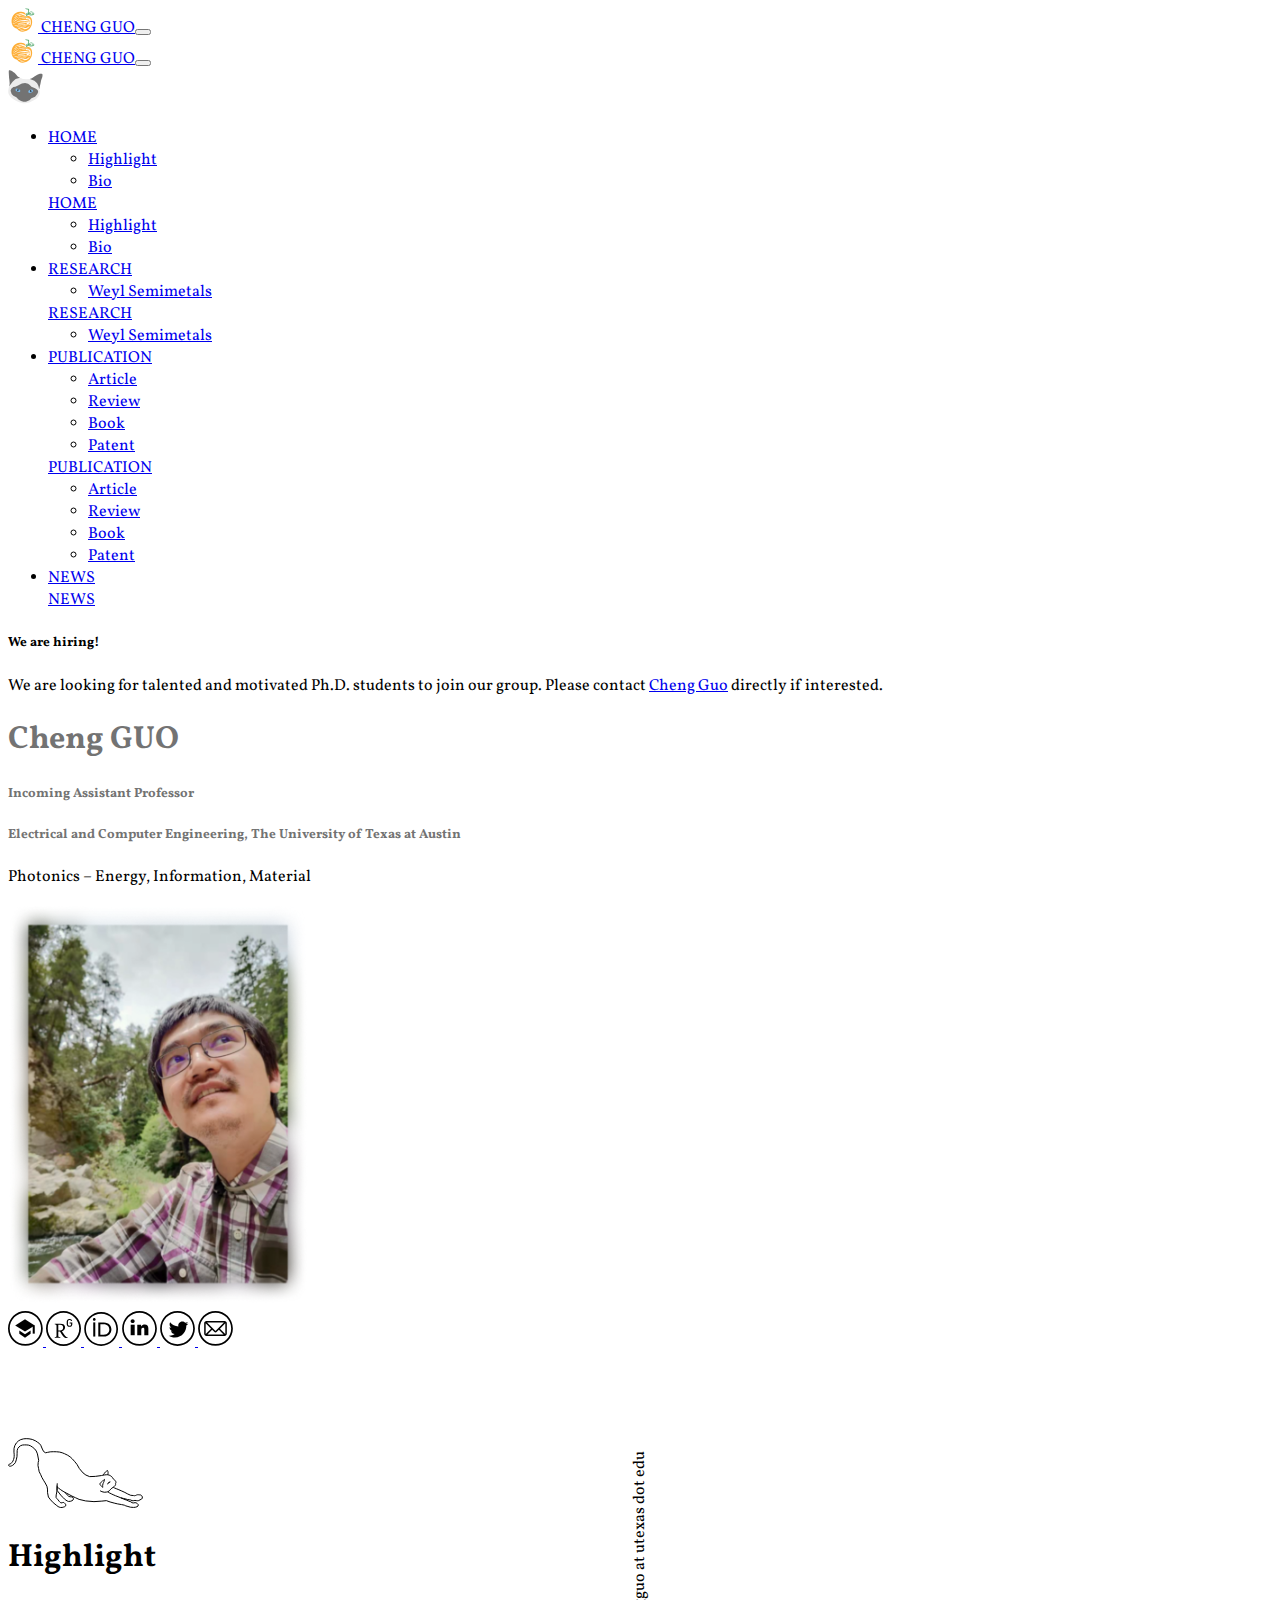
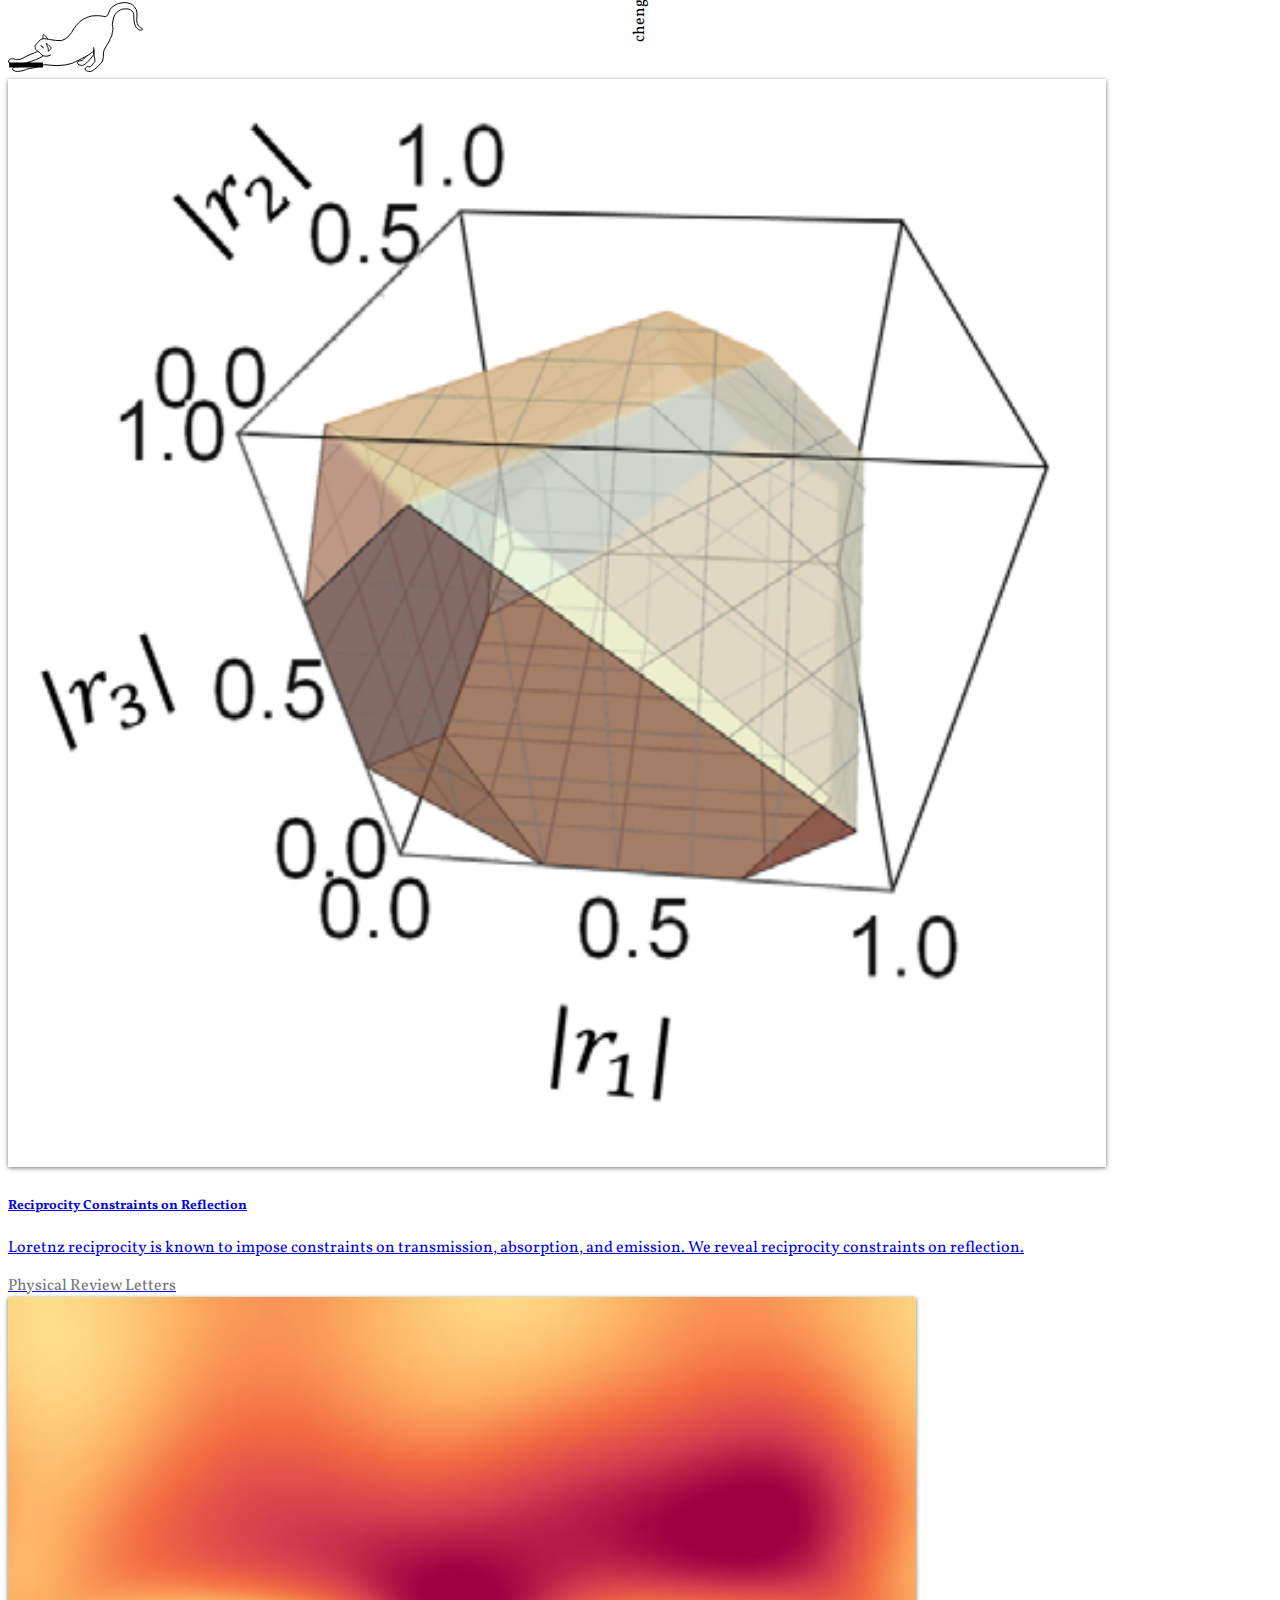
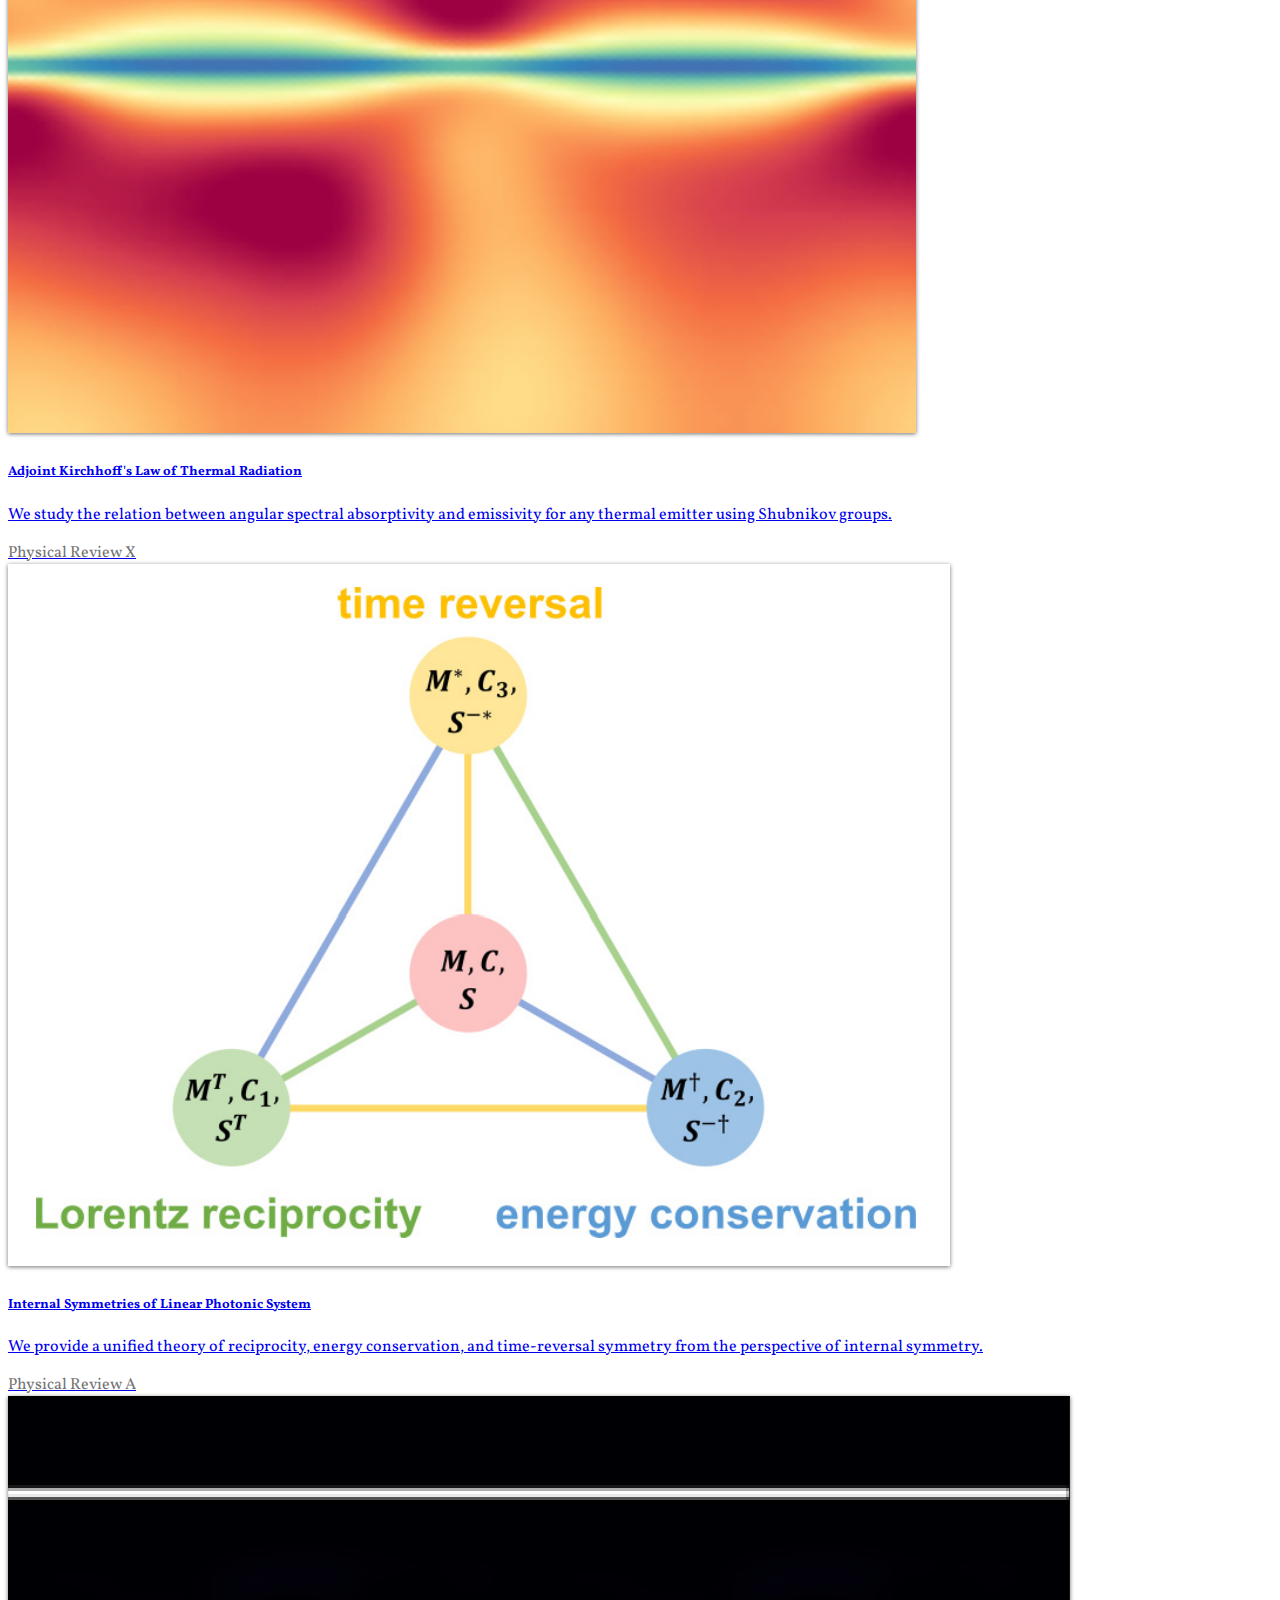
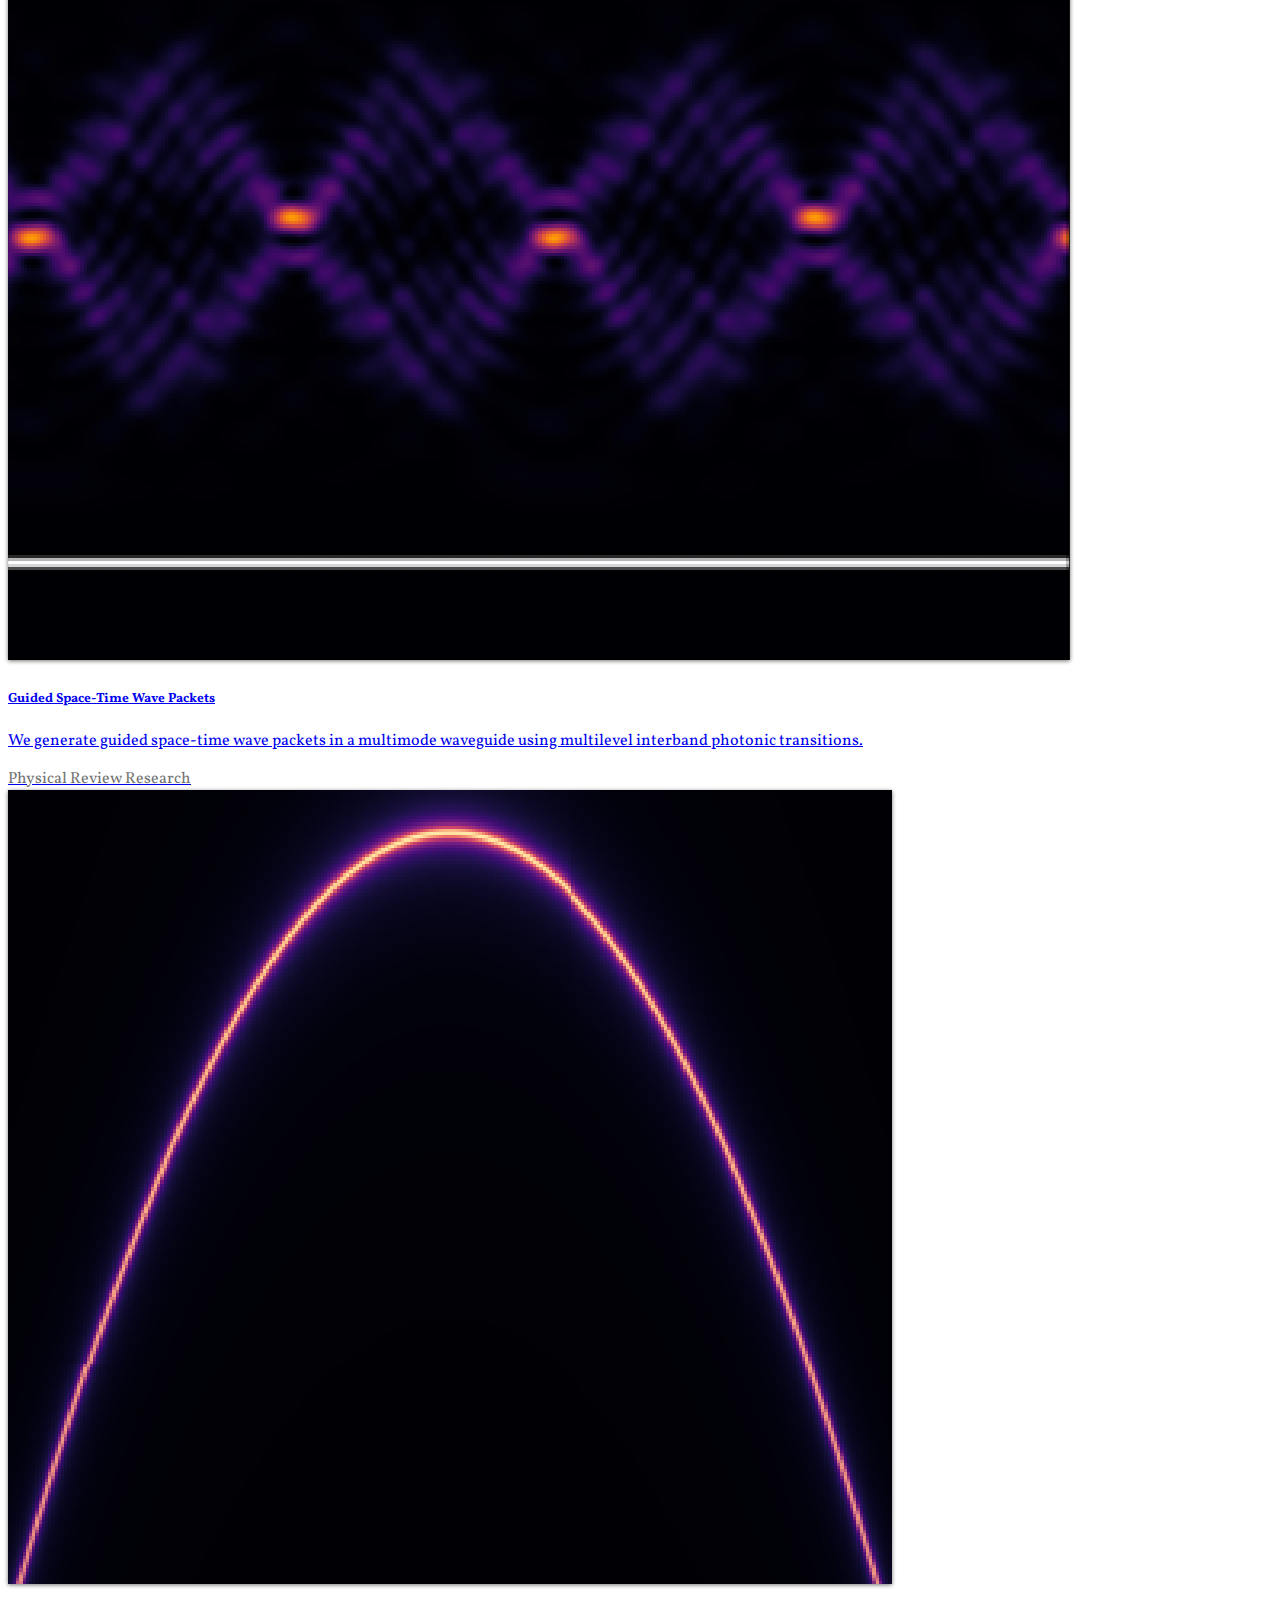
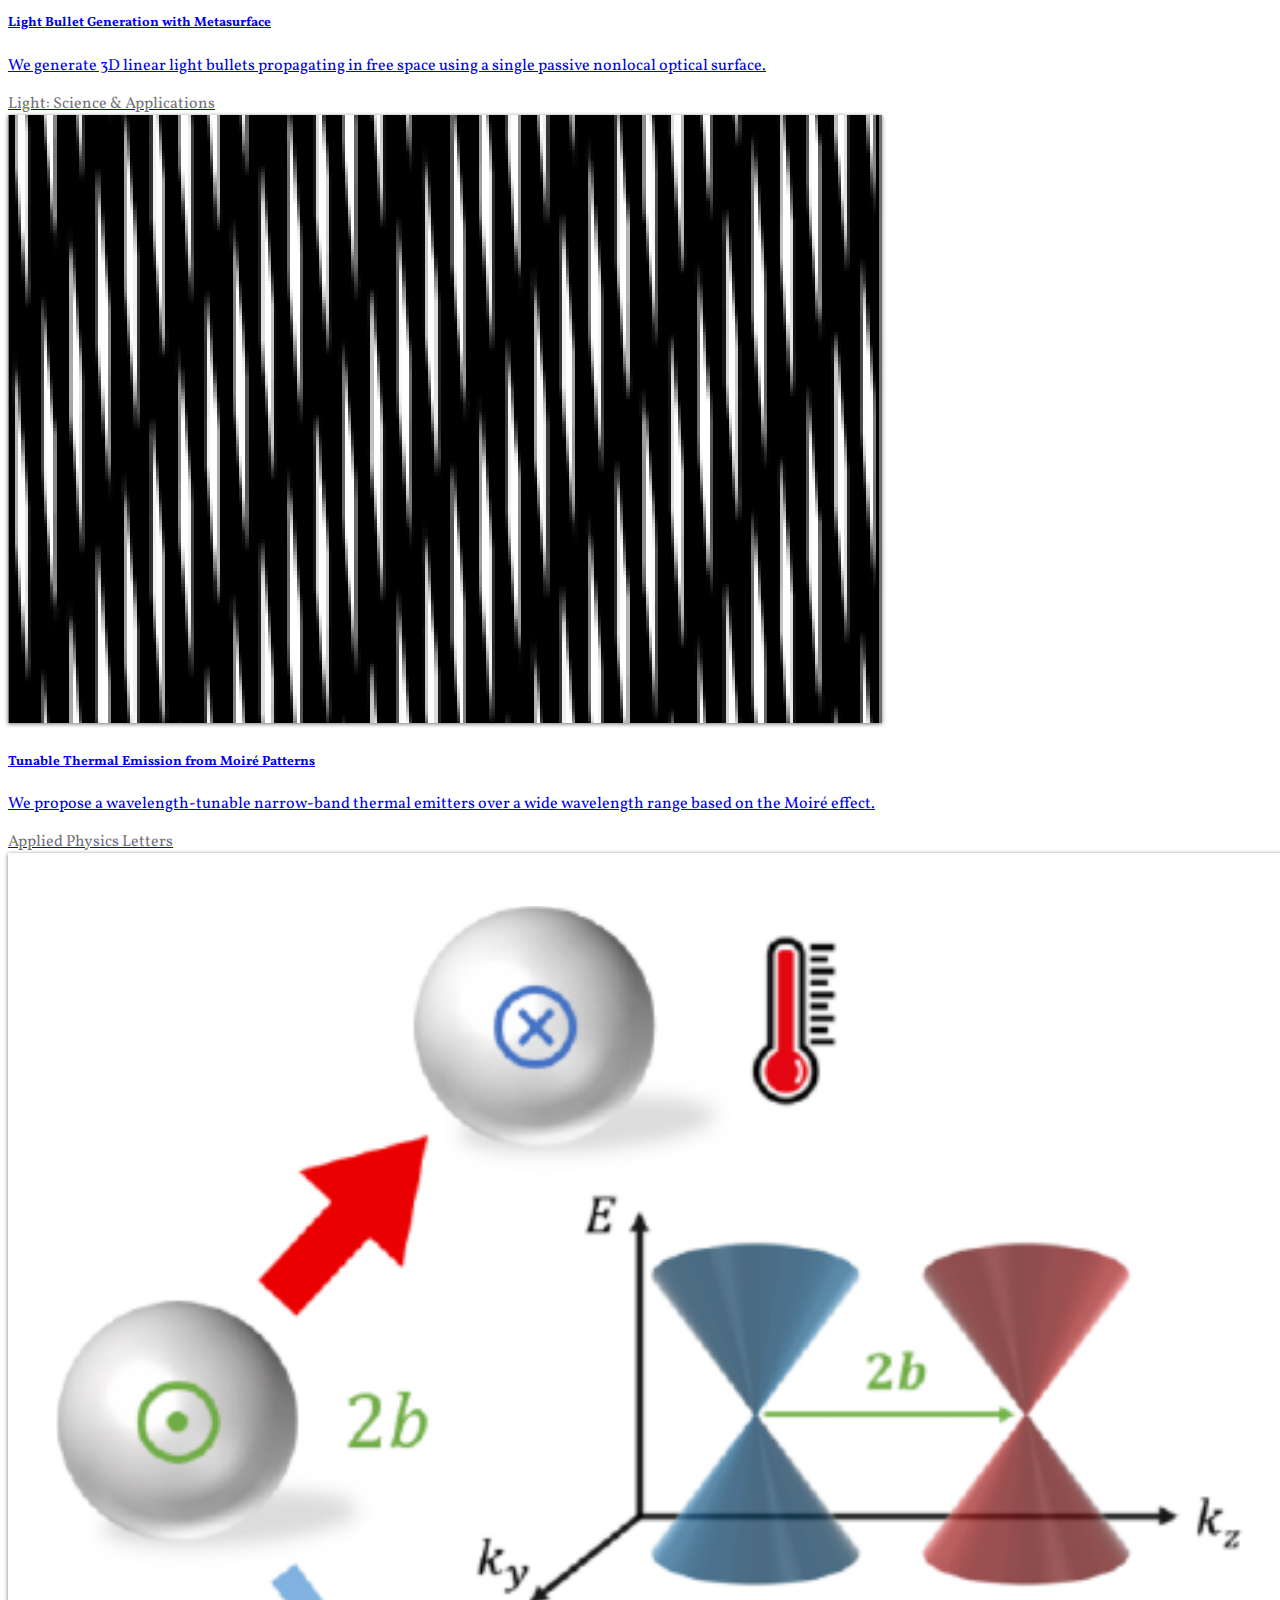
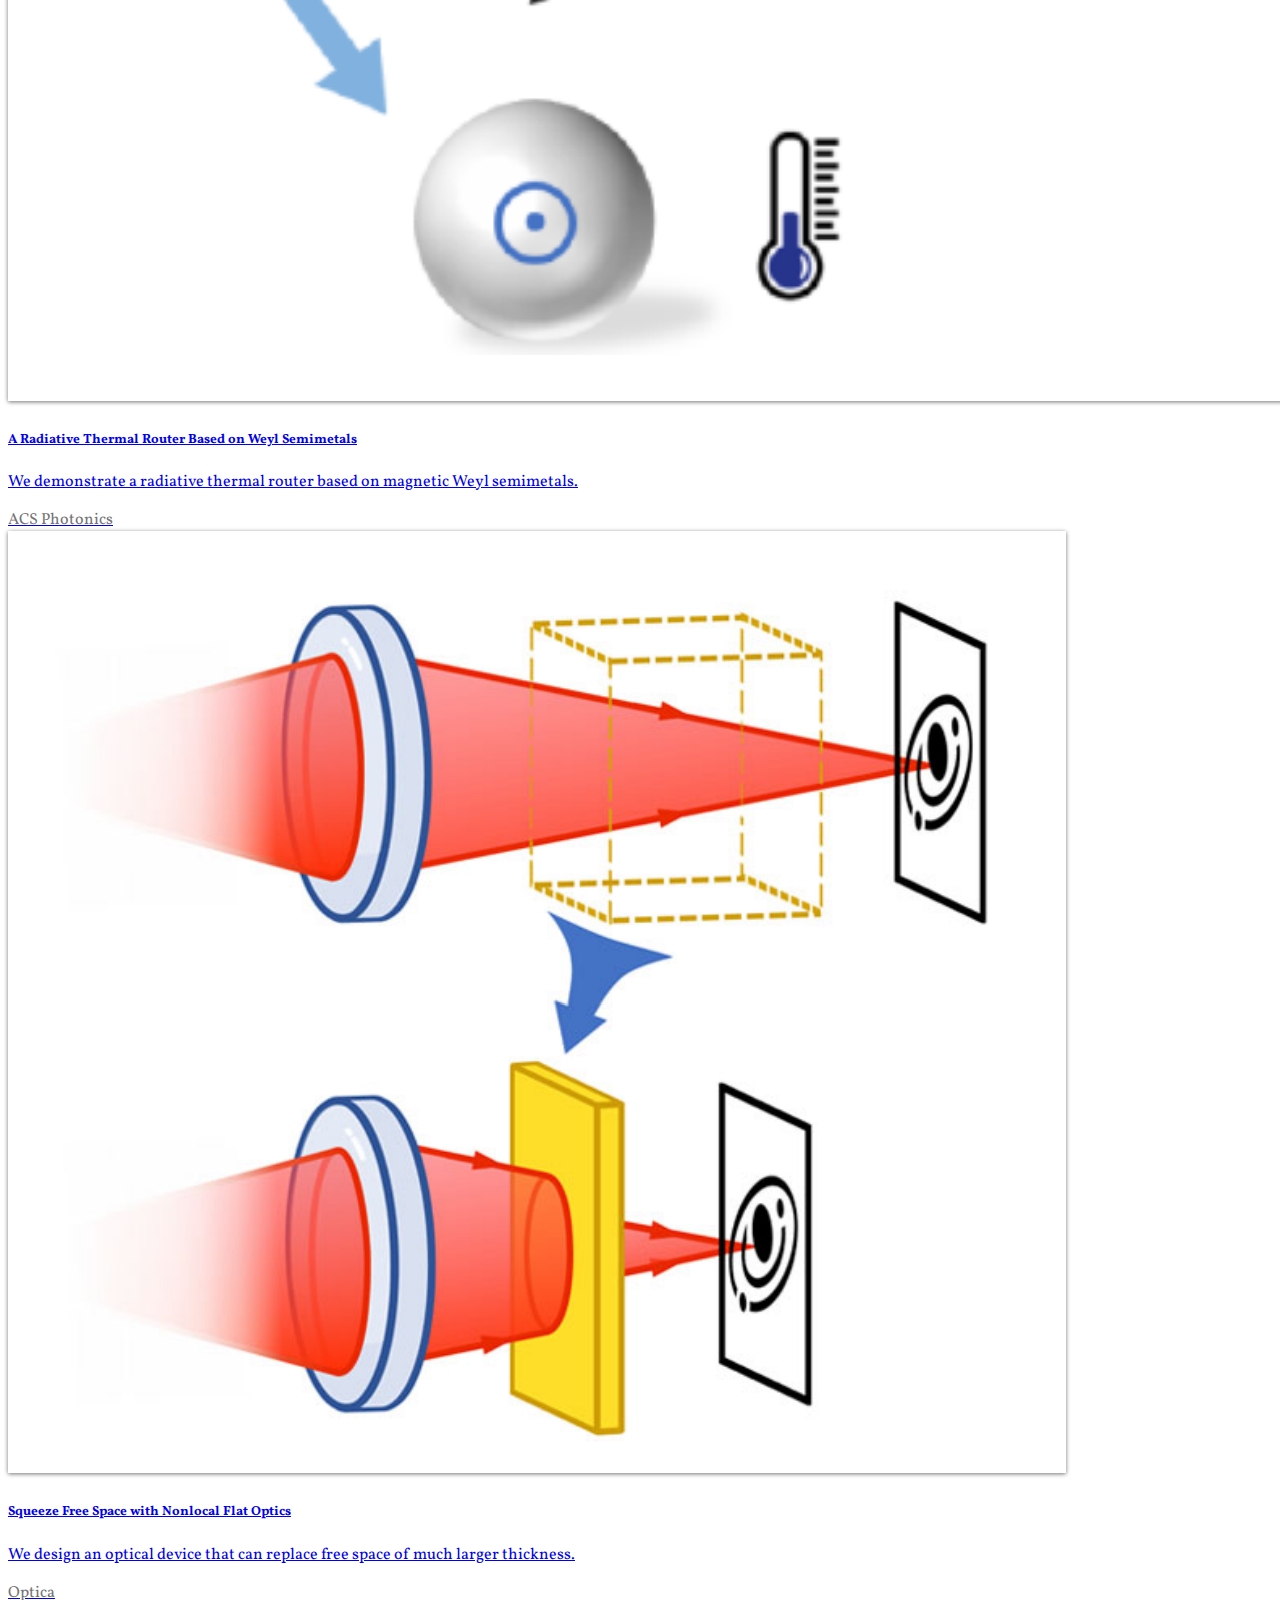
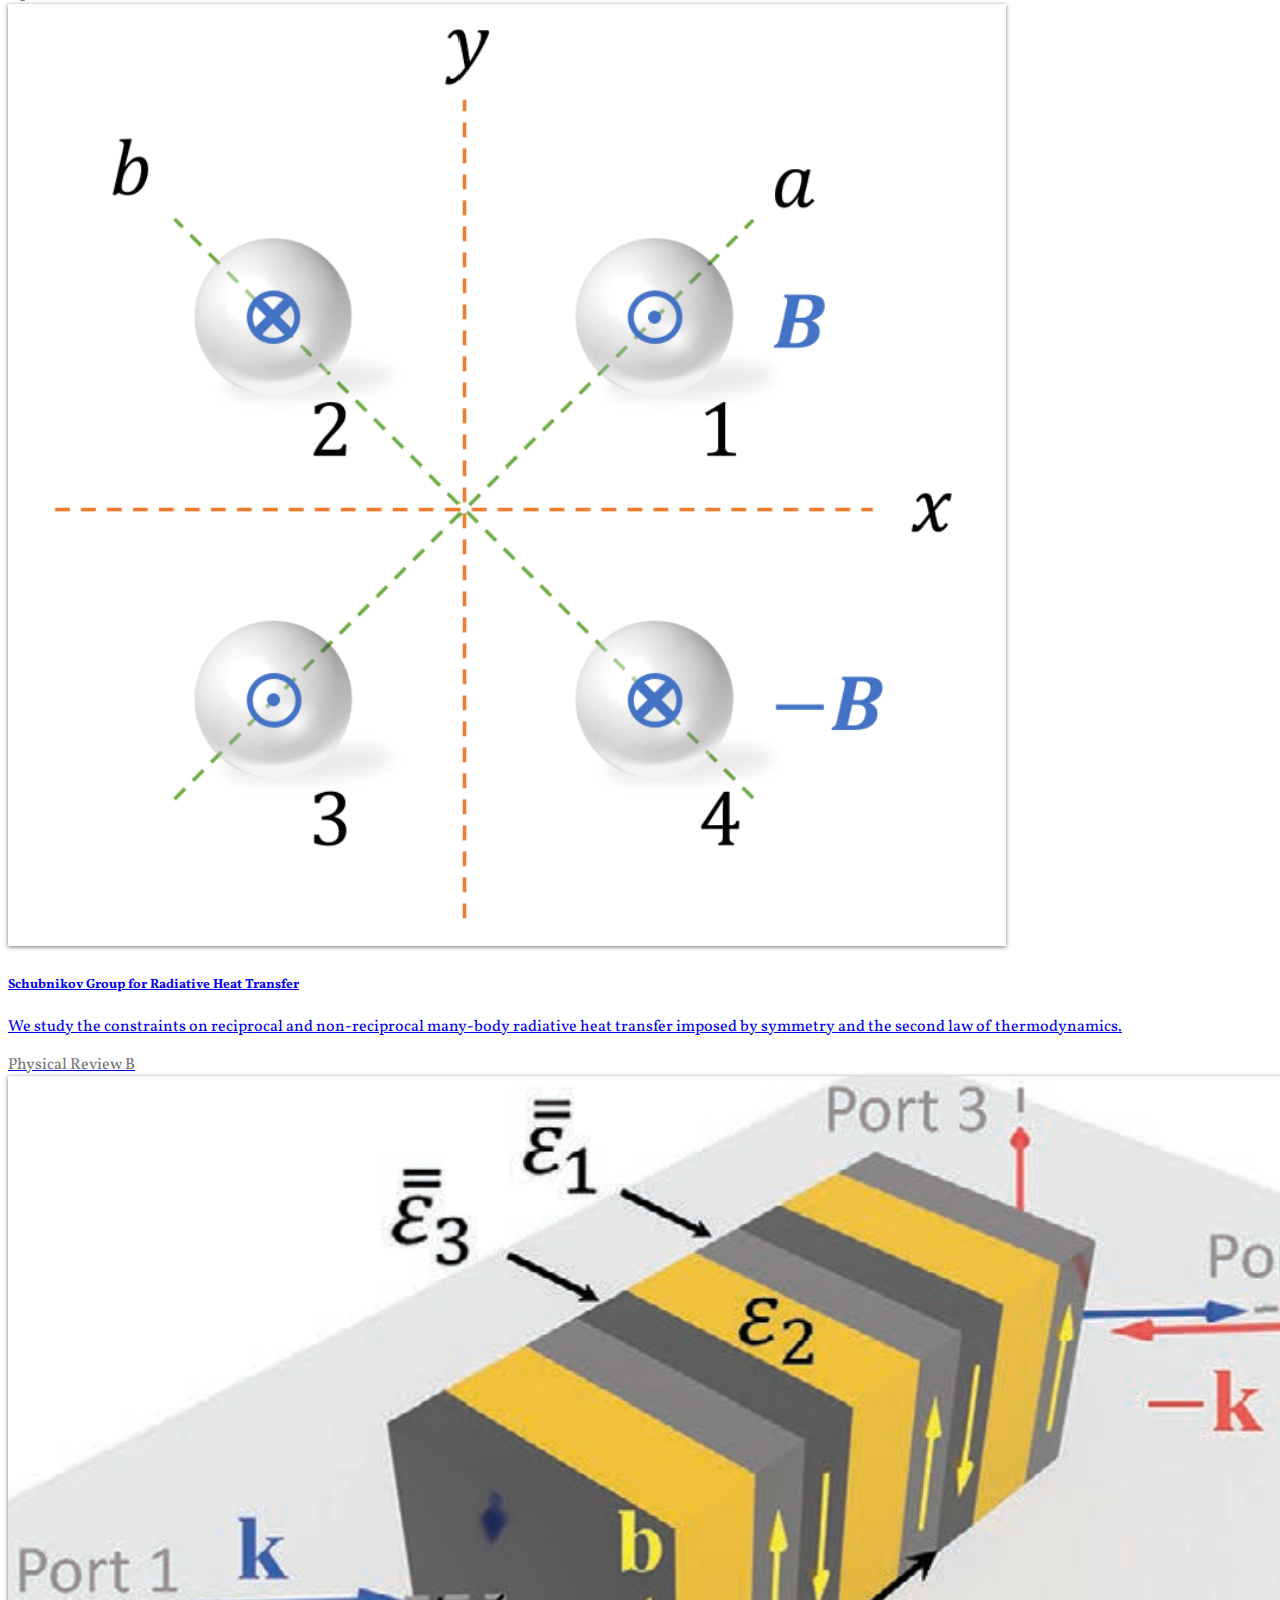
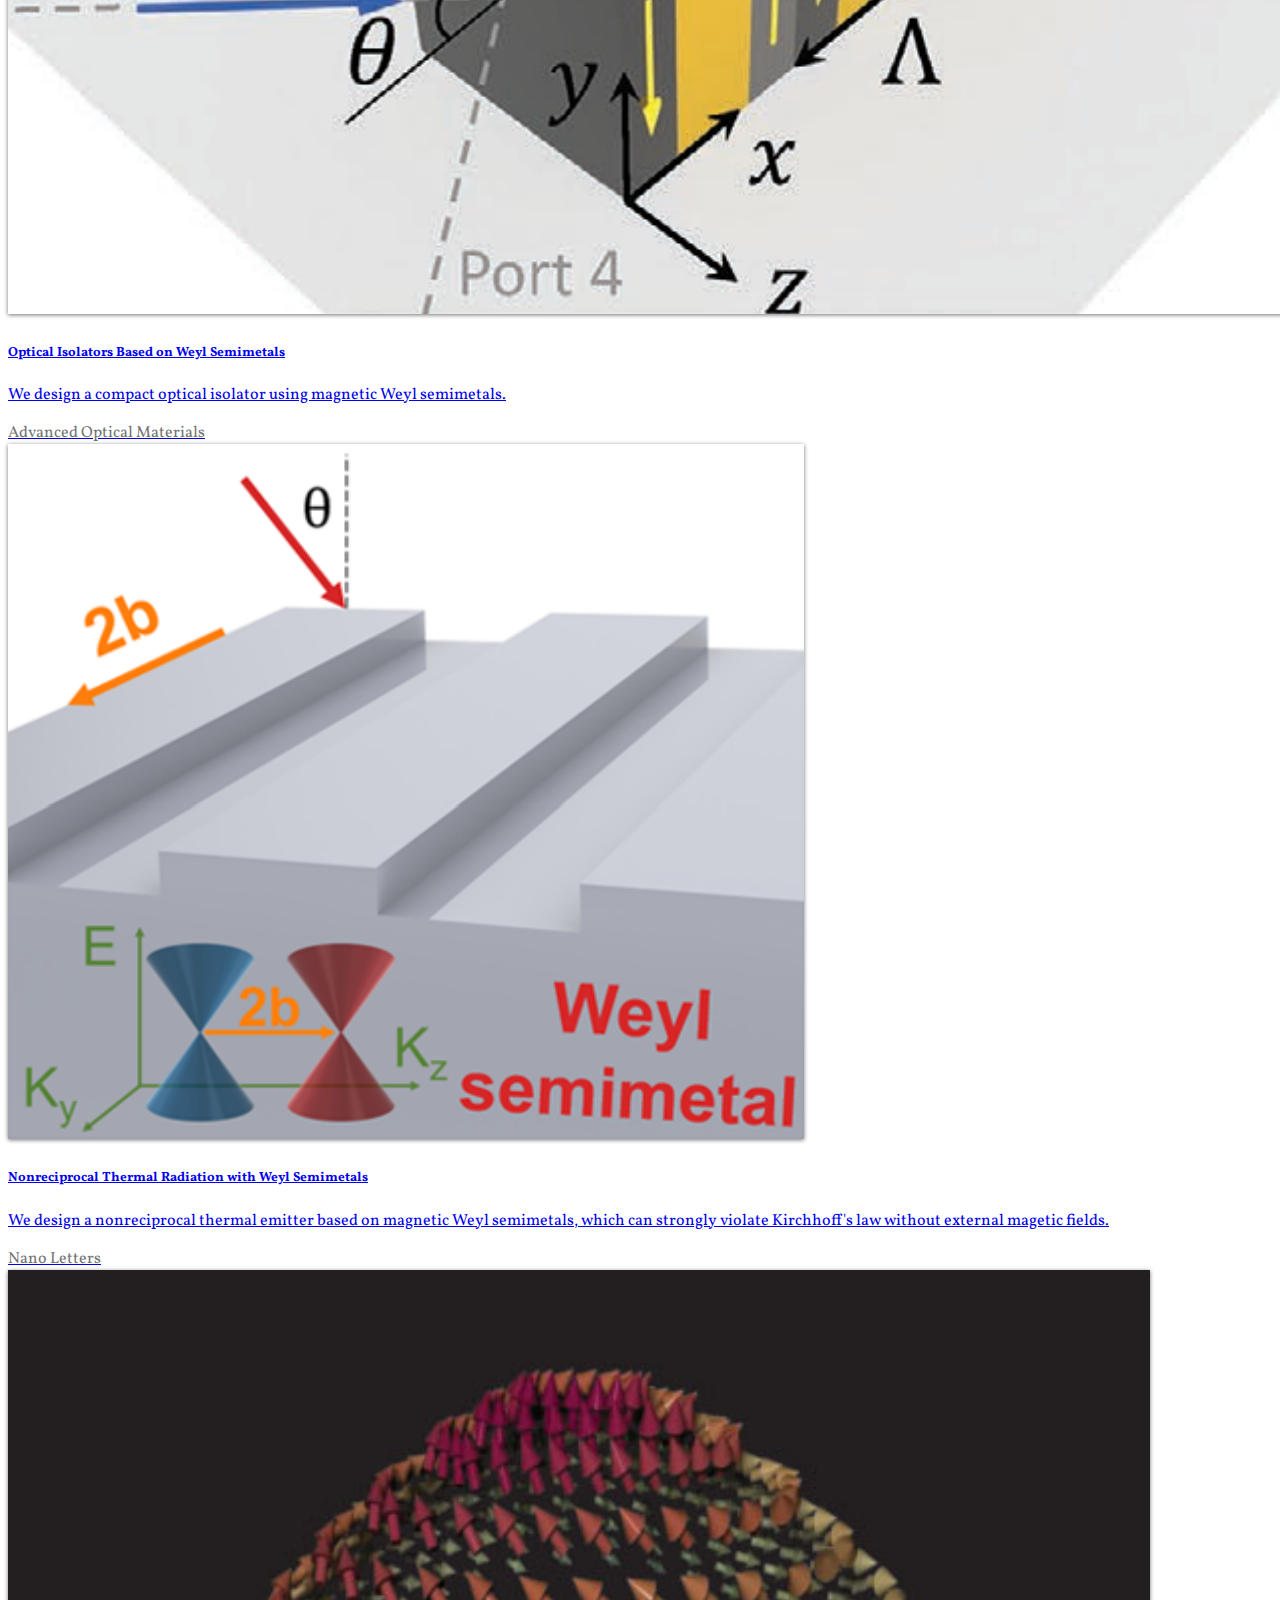
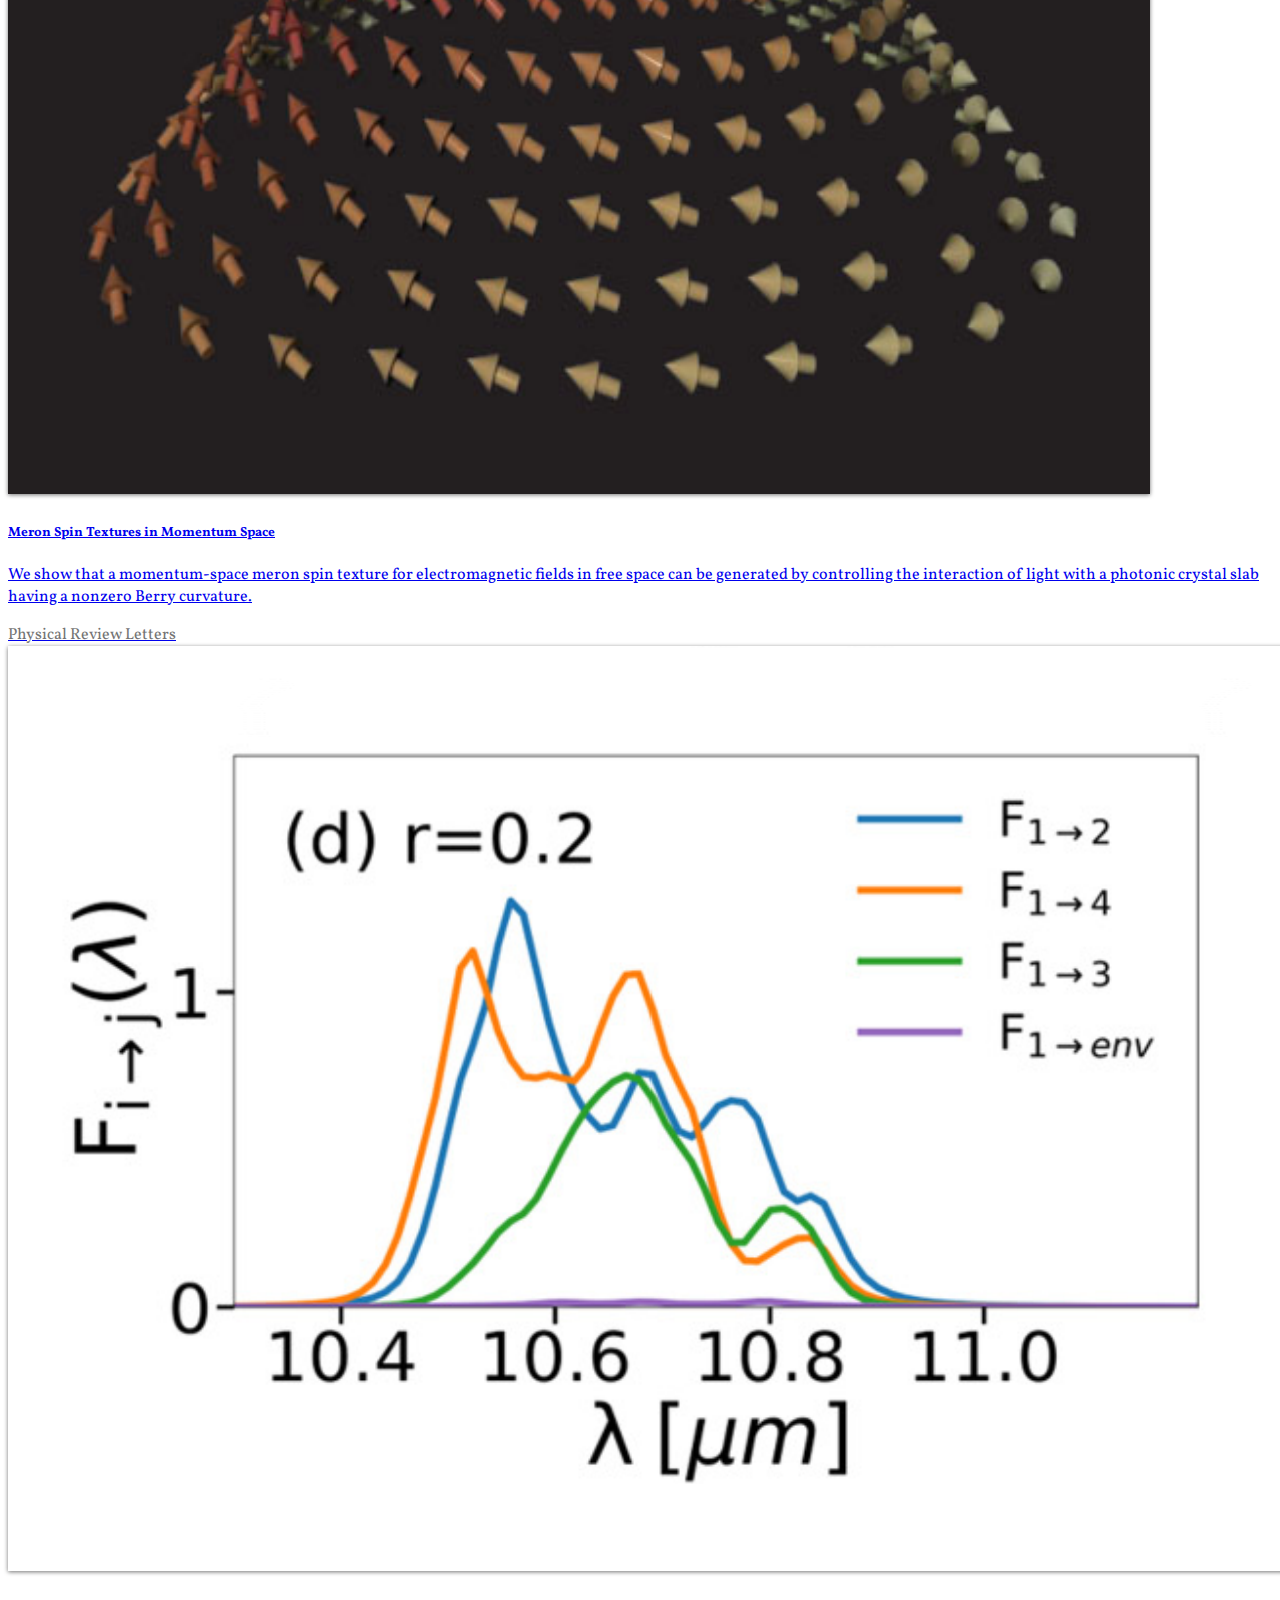
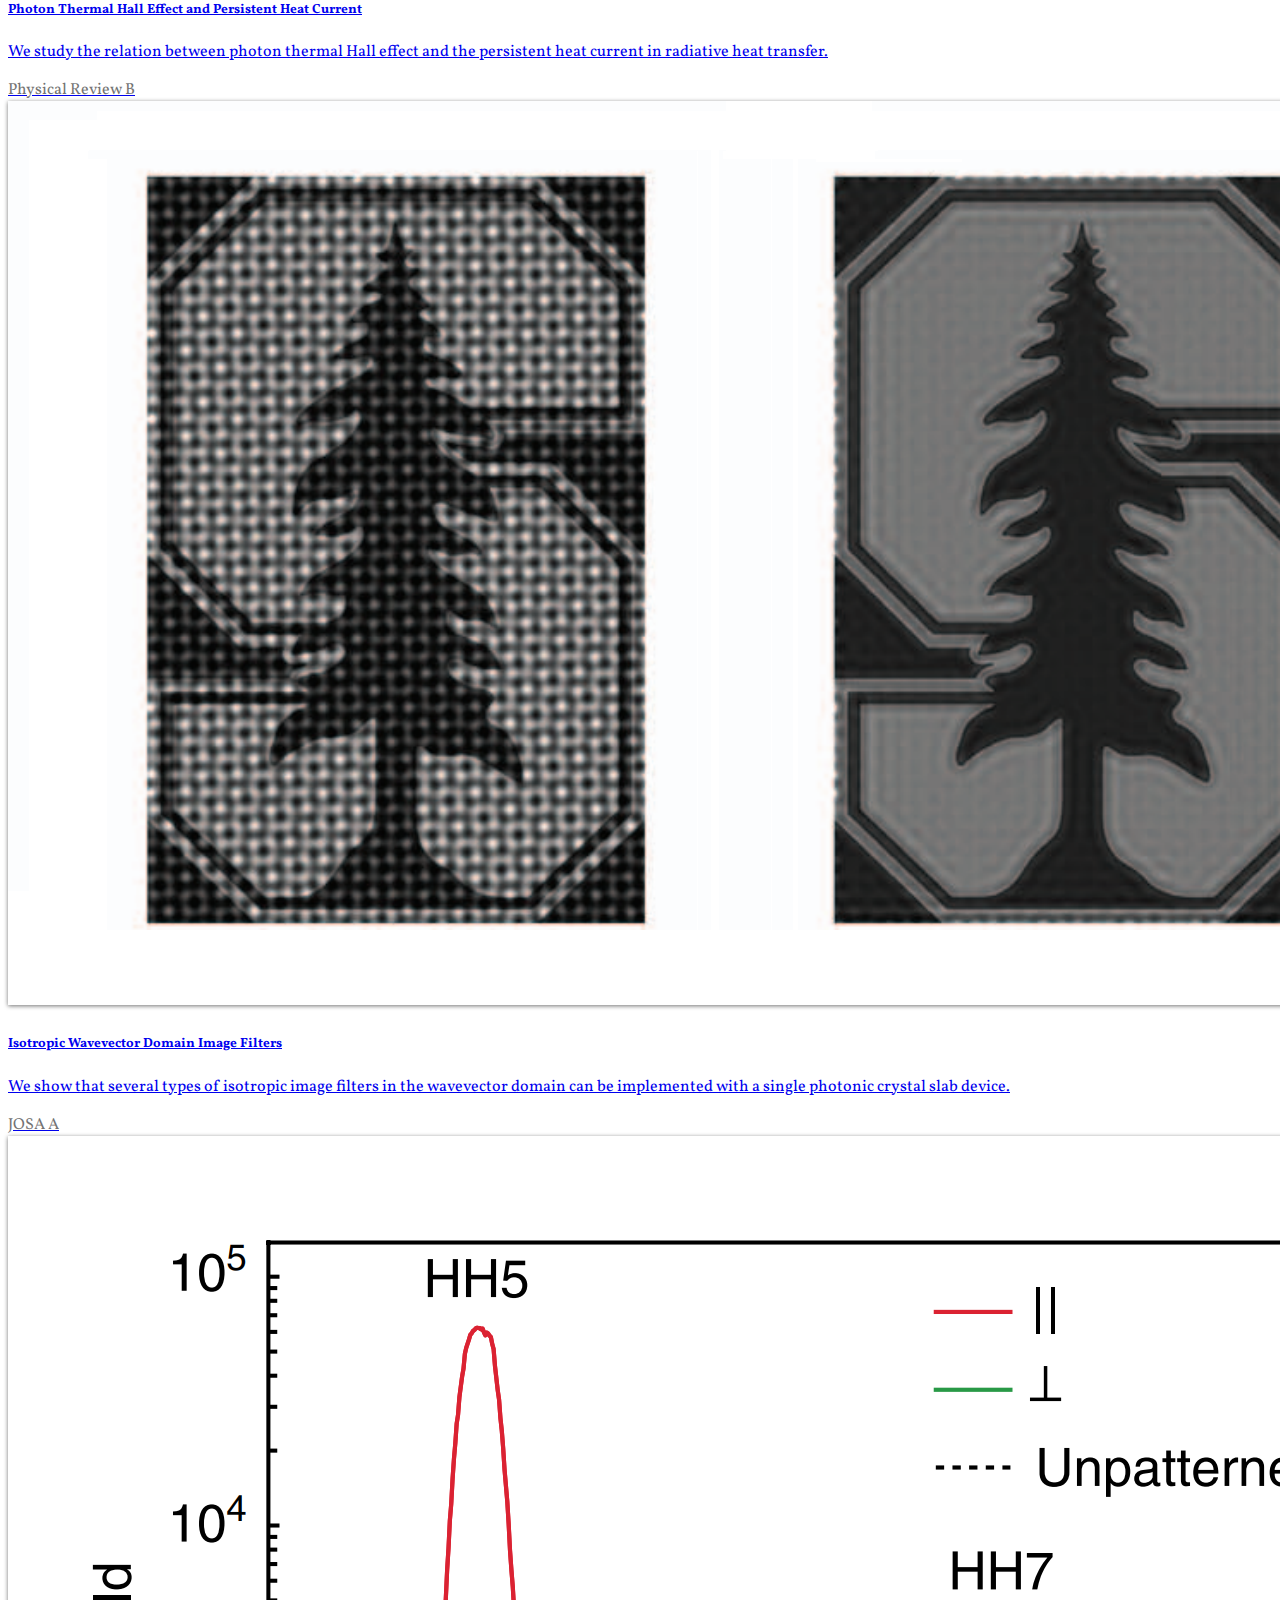
<file: index.html>
<!DOCTYPE html>

<html>

    <head>
        <!-- Google tag (gtag.js) -->
        <script async src="https://www.googletagmanager.com/gtag/js?id=G-WCDLKL1BW5"></script>
        <script>
            window.dataLayer = window.dataLayer || [];
            function gtag(){dataLayer.push(arguments);}
            gtag('js', new Date());
            gtag('config', 'G-WCDLKL1BW5');
        </script>

        <title>Cheng Guo's Home</title>
        <link rel="icon" href="/icon/cat.svg"/>
        <meta charset="UTF-8">
        <meta name="viewport" content="width=device-width, initial-scale=1">
        <link href="https://cdn.jsdelivr.net/npm/bootstrap@5.1.3/dist/css/bootstrap.min.css" rel="stylesheet" integrity="sha384-1BmE4kWBq78iYhFldvKuhfTAU6auU8tT94WrHftjDbrCEXSU1oBoqyl2QvZ6jIW3" crossorigin="anonymous">
        <link rel="stylesheet" href="/css/main.css">
        <link rel="preconnect" href="https://fonts.googleapis.com">
        <link rel="preconnect" href="https://fonts.gstatic.com" crossorigin>
        <link rel="stylesheet" href="https://fonts.googleapis.com/css2?family=Roboto&family=Vollkorn&display=swap">
    </head>

    <body>

        <nav></nav>




        <!-- banner -->
        <div id="banner" class="container mt-3 mb-3">
            <div class="alert alert-warning" role="alert">
                <h5>We are hiring!</h5>
                <p class="mb-0">We are looking for talented and motivated Ph.D. students to join our group. Please contact <a class="text-reset" href="mailto:chengguo@utexas.edu">Cheng Guo</a> directly if interested.</p>
            </div>
        </div>




        <!-- about page -->
        <div id="about" class="container full-page d-flex flex-md-row flex-column mt-3 mb-5 justify-content-between">
            <div class="d-flex flex-column justify-content-center mb-3 me-md-5 text-center text-md-start">
                <div class="d-flex flex-column justify-content-center mb-3">
                    <h1 class="mb-3"><span class="fw-bold color-light">Cheng GUO</span></h1>
                    <!-- <h5 class="color-light">Physicist</h5> -->
                    <h5 class="color-light">Incoming Assistant Professor</h5>
                    <!-- <h5 class="color-light">Ph.D., Applied Physics, Stanford University</h5> -->
                    <h5 class="color-light">Electrical and Computer Engineering, The University of Texas at Austin</h5>
                </div>
                <p class="fw-bold fs-4">Photonics &ndash; Energy, Information, Material</p>
            </div>
            <div class="d-flex flex-row flex-md-column justify-content-center align-content-center me-md-5 mb-3">
                <img src="/image/chengguo.png" alt="Cheng Guo" width="300" height="400">
            </div>
            <div id="about-cta"></div>
            <div class="d-flex flex-row flex-md-column justify-content-center justify-content-md-end align-content-center">
                <a href="https://scholar.google.com/citations?user=V_-6CVIAAAAJ" target="_blank" rel="noopener">
                    <img src="/icon/googlescholar.svg" class="me-3 me-md-0 mb-md-3" alt="GoogleScholar" width="35">
                </a>
                <a href="https://www.researchgate.net/profile/Cheng-Guo-35" target="_blank" rel="noopener">
                    <img src="/icon/researchgate.svg" class="me-3 me-md-0 mb-md-3" alt="ResearchGate" width="35">
                </a>
                <a href="https://orcid.org/0000-0003-4913-8150" target="_blank" rel="noopener">
                    <img src="/icon/orcid.svg" class="me-3 me-md-0 mb-md-3" alt="ORCID" width="35">
                </a>
                <a href="https://www.linkedin.com/in/chengguo23" target="_blank" rel="noopener">
                    <img src="/icon/linkedin.svg" class="me-3 me-md-0 mb-md-3" alt="LinkedIn" width="35">
                </a>
                <a href="https://www.twitter.com/chengguo23" target="_blank" rel="noopener">
                    <img src="/icon/twitter.svg" class="me-3 me-md-0 mb-md-3" alt="Twitter" width="35">
                </a>
                <!-- <a href="mailto:guocheng@stanford.edu"> -->
                <a href="mailto:chengguo@utexas.edu">
                    <img src="/icon/email.svg" class="me-0 me-md-0 mb-md-3" alt="Email" width="35">
                </a>
                <div class="rotate-text-wrapper d-none d-md-block">
                    <a class="rotate-text text-decoration-none text-reset">chengguo at utexas dot edu</a>
                </div>
                <img class="d-none d-md-block" src="/icon/small_line.svg" alt="Line" width="35">  
            </div>
        </div>

        <!-- research interest -->
        <div id="research-interest"></div>

        <div class="container mt-5 mb-5 d-none">
            <div class="d-flex justify-content-between mb-5">
                <img src="./icon/cat_stretch_left.svg" class="chap-decor">
                <h1 class="fw-bold align-self-end mb-0" id="highlight">Highlight</h1>
                <img src="./icon/cat_stretch_right.svg" class="chap-decor">
            </div>
            <div class="row row-cols-1 row-cols-sm-2 row-cols-md-3 row-cols-lg-4 g-5">
                <div class="col">
                    <a class="card h-100 border-secondary text-decoration-none text-reset" href="./publication.html#rt-guo2022b">
                        <img class="card-img-top card-img-standout" src="./image/guo2022b_fig5.png">
                        <div class="card-body">
                            <h5 class="card-title fw-bold">Reciprocity Constraints on Reflection</h5>
                            <p class="card-text">Loretnz reciprocity is known to impose constraints on transmission, absorption, and emission. We reveal reciprocity constraints on reflection. </p>
                        </div>
                        <div class="card-footer color-light fw-bold">Physical Review Letters</div>
                    </a>
                </div>
                <div class="col">
                    <a class="card h-100 border-secondary text-decoration-none text-reset" href="./publication.html#rt-guo2022a">
                        <img class="card-img-top card-img-standout" src="./image/guo2022a_fig6.png">
                        <div class="card-body">
                            <h5 class="card-title fw-bold">Adjoint Kirchhoff's Law of Thermal Radiation</h5>
                            <p class="card-text">We study the relation between angular spectral absorptivity and emissivity for any thermal emitter using Shubnikov groups. </p>
                        </div>
                        <div class="card-footer color-light fw-bold">Physical Review X</div>
                    </a>
                </div>
                <div class="col">
                    <a class="card h-100 border-secondary text-decoration-none text-reset" href="./publication.html#rt-guo2022">
                        <img class="card-img-top card-img-standout" src="./image/guo2022_fig3.png" >
                        <div class="card-body">
                            <h5 class="card-title fw-bold">Internal Symmetries of Linear Photonic System</h5>
                            <p class="card-text">We provide a unified theory of reciprocity, energy conservation, and time-reversal symmetry from the perspective of internal symmetry. </p>
                        </div>
                        <div class="card-footer color-light fw-bold">Physical Review A</div>
                    </a>
                </div>
                <div class="col">
                    <a class="card h-100 border-secondary text-decoration-none text-reset" href="./publication.html#rt-guo2021b">
                        <img class="card-img-top card-img-standout" src="./image/guo2021b_fig4.png" >
                        <div class="card-body">
                            <h5 class="card-title fw-bold">Guided Space-Time Wave Packets</h5>
                            <p class="card-text">We generate guided space-time wave packets in a multimode waveguide using multilevel interband photonic transitions.</p>
                        </div>
                        <div class="card-footer color-light fw-bold">Physical Review Research</div>
                    </a>
                </div>
                <div class="col">
                    <a class="card h-100 border-secondary text-decoration-none text-reset" href="./publication.html#rt-guo2021">
                        <img class="card-img-top card-img-standout" src="./image/guo2021_fig1.png" >
                        <div class="card-body">
                            <h5 class="card-title fw-bold">Light Bullet Generation with Metasurface</h5>
                            <p class="card-text">We generate 3D linear light bullets propagating in free space using a single passive nonlocal optical surface.</p>
                        </div>
                        <div class="card-footer color-light fw-bold">Light: Science & Applications</div>
                    </a>
                </div>
                <div class="col">
                    <a class="card h-100 border-secondary text-decoration-none text-reset" href="./publication.html#rt-guo2021a">
                        <img class="card-img-top card-img-standout" src="./image/guo2021a_fig3.png" >
                        <div class="card-body">
                            <h5 class="card-title fw-bold">Tunable Thermal Emission from Moiré Patterns</h5>
                            <p class="card-text"> We propose a wavelength-tunable narrow-band thermal emitters over a wide wavelength range based on the Moiré effect.</p>
                        </div>
                        <div class="card-footer color-light fw-bold">Applied Physics Letters</div>
                    </a>
                </div>
                <div class="col">
                    <a class="card h-100 border-secondary text-decoration-none text-reset" href="./publication.html#rt-guo2020c">
                        <img class="card-img-top card-img-standout" src="./image/guo2020c_fig0.png" >
                        <div class="card-body">
                            <h5 class="card-title fw-bold">A Radiative Thermal Router Based on Weyl Semimetals</h5>
                            <p class="card-text">We demonstrate a radiative thermal router based on magnetic Weyl semimetals. </p>
                        </div>
                        <div class="card-footer color-light fw-bold">ACS Photonics</div>
                    </a>
                </div>
                <div class="col">
                    <a class="card h-100 border-secondary text-decoration-none text-reset" href="./publication.html#rt-guo2020b">
                        <img class="card-img-top card-img-standout" src="./image/guo2020b_fig1.png" >
                        <div class="card-body">
                            <h5 class="card-title fw-bold">Squeeze Free Space with Nonlocal Flat Optics</h5>
                            <p class="card-text">We design an optical device that can replace free space of much larger thickness.</p>
                        </div>
                        <div class="card-footer color-light fw-bold">Optica</div>
                    </a>
                </div>
                <div class="col">
                    <a class="card h-100 border-secondary text-decoration-none text-reset" href="./publication.html#rt-guo2020a">
                        <img class="card-img-top card-img-standout" src="./image/guo2020a_fig1.png" >
                        <div class="card-body">
                            <h5 class="card-title fw-bold">Schubnikov Group for Radiative Heat Transfer</h5>
                            <p class="card-text">We study the constraints on reciprocal and non-reciprocal many-body radiative heat transfer imposed by symmetry and the second law of thermodynamics. </p>
                        </div>
                        <div class="card-footer color-light fw-bold">Physical Review B</div>
                    </a>
                </div>
                <div class="col">
                    <a class="card h-100 border-secondary text-decoration-none text-reset" href="./publication.html#rt-asadchy2020a">
                        <img class="card-img-top card-img-standout" src="./image/asadchy2020a_fig2.png" >
                        <div class="card-body">
                            <h5 class="card-title fw-bold">Optical Isolators Based on Weyl Semimetals</h5>
                            <p class="card-text">We design a compact optical isolator using magnetic Weyl semimetals. </p>
                        </div>
                        <div class="card-footer color-light fw-bold">Advanced Optical Materials</div>
                    </a>
                </div>
                <div class="col">
                    <a class="card h-100 border-secondary text-decoration-none text-reset" href="./publication.html#rt-zhao2020">
                        <img class="card-img-top card-img-standout" src="./image/zhao2020_fig0.png" >
                        <div class="card-body">
                            <h5 class="card-title fw-bold">Nonreciprocal Thermal Radiation with Weyl Semimetals</h5>
                            <p class="card-text">We design a nonreciprocal thermal emitter based on magnetic Weyl semimetals, which can strongly violate Kirchhoff's law without external magetic fields.</p>
                        </div>
                        <div class="card-footer color-light fw-bold">Nano Letters</div>
                    </a>
                </div>
                <div class="col">
                    <a class="card h-100 border-secondary text-decoration-none text-reset" href="./publication.html#rt-guo2020">
                        <img class="card-img-top card-img-standout" src="./image/guo2020_fig4.png" >
                        <div class="card-body">
                            <h5 class="card-title fw-bold">Meron Spin Textures in Momentum Space</h5>
                            <p class="card-text">We show that a momentum-space meron spin texture for electromagnetic fields in free space can be generated by controlling the interaction of light with a photonic crystal slab having a nonzero Berry curvature. </p>
                        </div>
                        <div class="card-footer color-light fw-bold">Physical Review Letters</div>
                    </a>
                </div>
                <div class="col">
                    <a class="card h-100 border-secondary text-decoration-none text-reset" href="./publication.html#rt-guo2019">
                        <img class="card-img-top card-img-standout" src="./image/guo2019_fig2.png" >
                        <div class="card-body">
                            <h5 class="card-title fw-bold">Photon Thermal Hall Effect and Persistent Heat Current</h5>
                            <p class="card-text">We study the relation between photon thermal Hall effect and the persistent heat current in radiative heat transfer. </p>
                        </div>
                        <div class="card-footer color-light fw-bold">Physical Review B</div>
                    </a>
                </div>
                <div class="col">
                    <a class="card h-100 border-secondary text-decoration-none text-reset" href="./publication.html#rt-guo2018b">
                        <img class="card-img-top card-img-standout" src="./image/guo2018b_fig5.png" >
                        <div class="card-body">
                            <h5 class="card-title fw-bold">Isotropic Wavevector Domain Image Filters</h5>
                            <p class="card-text">We show that several types of isotropic image filters in the wavevector domain can be implemented with a single photonic crystal slab device. </p>
                        </div>
                        <div class="card-footer color-light fw-bold">JOSA A</div>
                    </a>
                </div>
                <div class="col">
                    <a class="card h-100 border-secondary text-decoration-none text-reset" href="./publication.html#rt-liu2018c">
                        <img class="card-img-top card-img-standout" src="./image/liu2018c_fig2.png" >
                        <div class="card-body">
                            <h5 class="card-title fw-bold">Enhanced High-Harmonic Generation from Metasurface</h5>
                            <p class="card-text">We report enhanced non-perturbative highharmonic emission from a Fano-resonant Si metasurface.</p>
                        </div>
                        <div class="card-footer color-light fw-bold">Nature Physics</div>
                    </a>
                </div>
                <div class="col">
                    <a class="card h-100 border-secondary text-decoration-none text-reset" href="./publication.html#rt-guo2018a">
                        <img class="card-img-top card-img-standout" src="./image/guo2018a_fig2.png" >
                        <div class="card-body">
                            <h5 class="card-title fw-bold">Photonic Crystal Slab Laplace Operator</h5>
                            <p class="card-text">We implement isotropic optical edge detection with a photonic crystal slab device.</p>
                        </div>
                        <div class="card-footer color-light fw-bold">Optica</div>
                    </a>
                </div>
            </div>
        </div>

        <!-- bio and referee -->
        <div id="bio" class="container mt-5 mb-5">
            <div class="d-flex justify-content-between mb-5">
                <img src="/icon/cat_stretch_left.svg" class="chap-decor">
                <h1 class="fw-bold align-self-end mb-0">Bio</h1>
                <img src="/icon/cat_stretch_right.svg" class="chap-decor">
            </div>
            <h2 class="fw-bold mb-3">Education</h2>
            <ul class="list-unstyled mt-1 mb-5 fs-5">
                <li><p>Ph.D. (2023): Applied Physics, Stanford University, CA, USA</p></li>
                <li><p>B.S. (2016): Physics, Peking University, Beijing, China</p></li>
            </ul>
            <h2 class="fw-bold mb-3 d-none">Referee</h2>
            <div class="row row-cols-1 row-cols-sm-2 row-cols-md-4 gx-5 gy-1 fs-5 d-none">
                <p class="col">Physical Review Letters</p>
                <p class="col">Nature Communications</p>
                <p class="col">Physical Review A</p>
                <p class="col">Physical Review B</p>
                <p class="col">Physical Review Applied</p>
                <p class="col">Physical Review Fluids</p>
                <p class="col">Physical Review Materials</p>
                <p class="col">Physical Review Research</p>
                <p class="col">Applied Physics Letters</p>
                <p class="col">eLight</p>
                <p class="col">Optica</p>
                <p class="col">Laser & Photonics Reviews</p>
                <p class="col">ACS Photonics</p>
                <p class="col">Optics Letters</p>
                <p class="col">Optics Express</p>
                <p class="col">OSA Continuum</p>
                <p class="col">Journal of the Optical Society of America B</p>
                <p class="col">Optics Communications</p>
                <p class="col">Photonics Research</p>
                <p class="col">Applied Optics</p>
                <p class="col">International Journal of Thermal Sciences</p>
                <p class="col">International Communications in Heat and Mass Transfer</p>
                <p class="col">Case Studies in Thermal Engineering</p>
                <p class="col">Physics of Plasmas</p>
                <p class="col">Results in Physics</p>
                <p class="col">Applied Thermal Engineering</p>
                <p class="col">Journal of Quantitative Spectroscopy and Radiative Transfer</p>
                <p class="col">Communications Physics</p>
                <p class="col">APL Photonics</p>
                <p class="col">Micro and Nanostructures</p>
                <p class="col">Advanced Photonics Nexus</p>
                <p class="col">npj Nanophotonics</p>
                <p class="col">Chip</p>
                <p class="col">Optics and Laser Technology</p>
                <p class="col">Applied Materials Today</p>
            </div>
        </div>

        <footer></footer>

        <script src="https://cdn.jsdelivr.net/npm/@popperjs/core@2.10.2/dist/umd/popper.min.js" integrity="sha384-7+zCNj/IqJ95wo16oMtfsKbZ9ccEh31eOz1HGyDuCQ6wgnyJNSYdrPa03rtR1zdB" crossorigin="anonymous"></script>
        <script src="https://cdn.jsdelivr.net/npm/bootstrap@5.1.3/dist/js/bootstrap.min.js" integrity="sha384-QJHtvGhmr9XOIpI6YVutG+2QOK9T+ZnN4kzFN1RtK3zEFEIsxhlmWl5/YESvpZ13" crossorigin="anonymous"></script>

        <script src="/script/index.js" type="module"></script>

    </body>

</html>
</file>
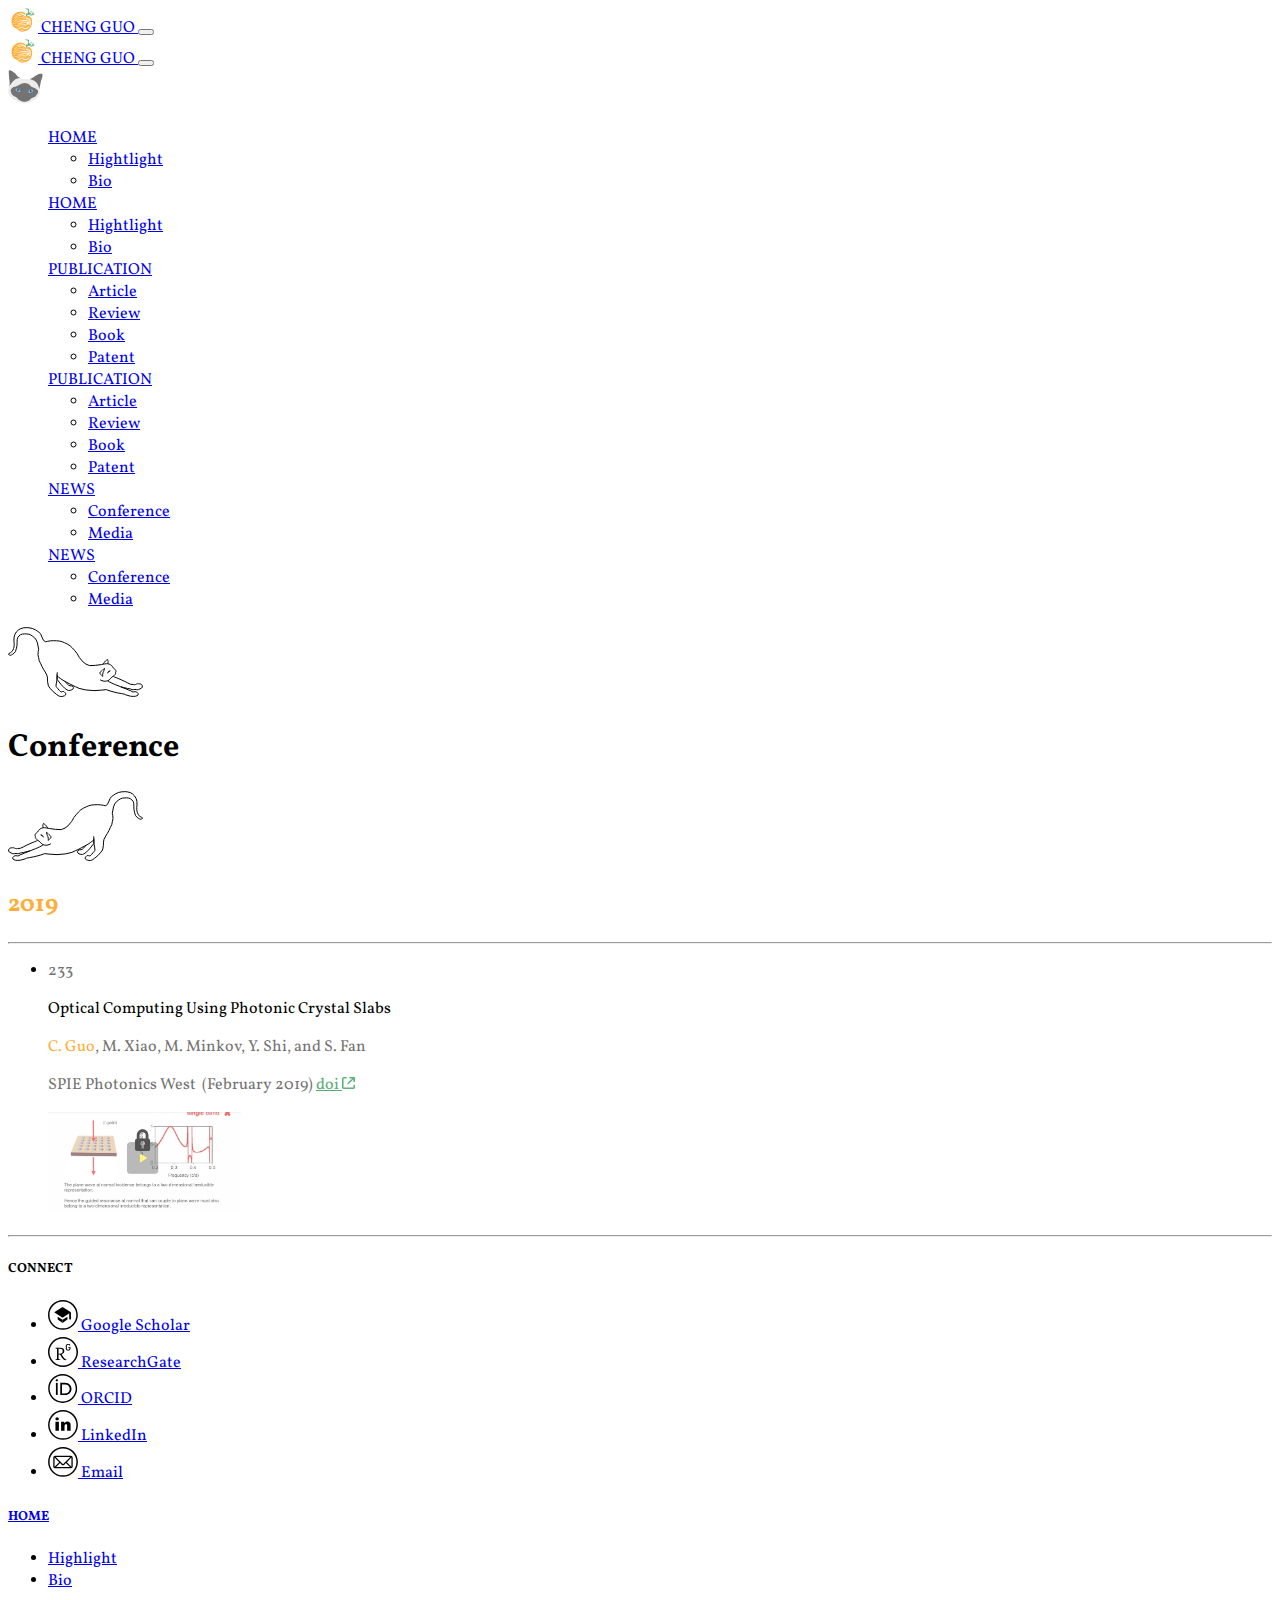
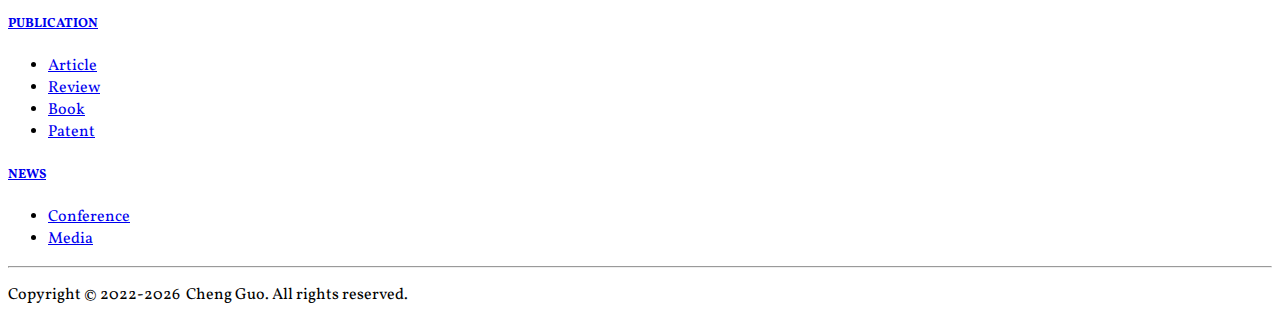
<file: conference.html>
<!DOCTYPE html>

<html>

    <head>
        <!-- Google tag (gtag.js) -->
        <script async src="https://www.googletagmanager.com/gtag/js?id=G-WCDLKL1BW5"></script>
        <script>
            window.dataLayer = window.dataLayer || [];
            function gtag(){dataLayer.push(arguments);}
            gtag('js', new Date());
            gtag('config', 'G-WCDLKL1BW5');
        </script>
        
        <title>Cheng Guo's Conference Presentation</title>
        <meta charset="UTF-8">
        <meta name="viewport" content="width=device-width, initial-scale=1">
        <link href="https://cdn.jsdelivr.net/npm/bootstrap@5.1.3/dist/css/bootstrap.min.css" rel="stylesheet" integrity="sha384-1BmE4kWBq78iYhFldvKuhfTAU6auU8tT94WrHftjDbrCEXSU1oBoqyl2QvZ6jIW3" crossorigin="anonymous">
        <link rel="stylesheet" href="./css/main.css">
        <link rel="preconnect" href="https://fonts.googleapis.com">
        <link rel="preconnect" href="https://fonts.gstatic.com" crossorigin>
        <link rel="stylesheet" href="https://fonts.googleapis.com/css2?family=Roboto&family=Vollkorn&display=swap">
    </head>

    <body>

        <nav class="navbar sticky-top navbar-expand-lg navbar-light bg-white navbar-opacity">
            <div class="container">
                <a class="navbar-brand" href="./index.html">
                    <img src="./icon/orange.svg" alt="Name" width="30" height="24" class="d-inline-block align-text-top">
                    CHENG GUO
                </a>
                <button class="navbar-toggler" type="button" data-bs-toggle="offcanvas" data-bs-target="#navbarNavDropdown" aria-controls="navbarNavDropdown" aria-expanded="false">
                    <span class="navbar-toggler-icon"></span>
                </button>
                <div class="offcanvas offcanvas-start flex-lg-row" id="navbarNavDropdown">
                    <div class="offcanvas-header">
                        <a class="navbar-brand d-lg-none d-xl-none" href="./index.html">
                            <img src="./icon/orange.svg" alt="Name" width="30" height="24" class="d-inline-block align-text-top">
                            CHENG GUO
                        </a>
                        <button type="button" class="btn-close text-reset" data-bs-dismiss="offcanvas" aria-label="Close"></button>
                    </div>
                    <a class="d-none d-lg-block order-lg-last" href="#">
                        <img src="./icon/cat.svg" width=35>
                    </a>
                    <ul class="navbar-nav mx-lg-auto offcanvas-body">
                        <div class="nav-item dropdown">
                            <div class="container d-flex justify-content-between flex-wrap d-lg-none">
                                <a class="nav-link" href="./index.html">HOME</a>
                                <a class="nav-link dropdown-toggle" id="navbarDropdownMenuLink" role="button" data-bs-toggle="dropdown" aria-expanded="false"></a>
                                <div class="flex-row-break"></div>
                                <ul class="dropdown-menu border-0" aria-labelledby="navbarDropdownMenuLink">
                                    <li><a class="dropdown-item" href="./index.html#highlight">Hightlight</a></li>
                                    <li><a class="dropdown-item" href="./index.html#bio">Bio</a></li>
                                </ul>
                            </div>
                            <div class="container d-none d-lg-block me-3">
                                <a class="nav-link" href="./index.html">HOME</a>
                                <ul class="dropdown-menu" aria-labelledby="navbarDropdownMenuLink">
                                    <li><a class="dropdown-item" href="./index.html#highlight">Hightlight</a></li>
                                    <li><a class="dropdown-item" href="./index.html#bio">Bio</a></li>
                                </ul>
                            </div>
                        </div>
                        <div class="nav-item dropdown">
                            <div class="container d-flex justify-content-between flex-wrap d-lg-none">
                                <a class="nav-link" href="./publication.html">PUBLICATION</a>
                                <a class="nav-link dropdown-toggle" id="navbarDropdownMenuLink" role="button" data-bs-toggle="dropdown" aria-expanded="false"></a>
                                <div class="flex-row-break"></div>
                                <ul class="dropdown-menu border-0" aria-labelledby="navbarDropdownMenuLink">
                                    <li><a class="dropdown-item" href="./publication.html#article">Article</a></li>
                                    <li><a class="dropdown-item" href="./publication.html#review">Review</a></li>
                                    <li><a class="dropdown-item" href="./publication.html#book">Book</a></li>
                                    <li><a class="dropdown-item" href="./publication.html#patent">Patent</a></li>
                                </ul>
                            </div>
                            <div class="container d-none d-lg-block me-0">
                                <a class="nav-link" href="./publication.html">PUBLICATION</a>
                                <ul class="dropdown-menu" aria-labelledby="navbarDropdownMenuLink">
                                    <li><a class="dropdown-item" href="./publication.html#article">Article</a></li>
                                    <li><a class="dropdown-item" href="./publication.html#review">Review</a></li>
                                    <li><a class="dropdown-item" href="./publication.html#book">Book</a></li>
                                    <li><a class="dropdown-item" href="./publication.html#patent">Patent</a></li>
                                </ul>
                            </div>
                        </div>
                        <div class="nav-item dropdown">
                            <div class="container d-flex justify-content-between flex-wrap d-lg-none">
                                <a class="nav-link active" href="./news.html">NEWS</a>
                                <a class="nav-link dropdown-toggle active" id="navbarDropdownMenuLink" role="button" data-bs-toggle="dropdown" aria-expanded="false"></a>
                                <div class="flex-row-break"></div>
                                <ul class="dropdown-menu border-0" aria-labelledby="navbarDropdownMenuLink">
                                    <li><a class="dropdown-item" href="./conference.html">Conference</a></li>
                                    <li><a class="dropdown-item" href="./media.html">Media</a></li>
                                </ul>
                            </div>
                            <div class="container d-none d-lg-block me-3">
                                <a class="nav-link active" href="./news.html">NEWS</a>
                                <ul class="dropdown-menu" aria-labelledby="navbarDropdownMenuLink">
                                    <li><a class="dropdown-item" href="./conference.html">Conference</a></li>
                                    <li><a class="dropdown-item" href="./media.html">Media</a></li>
                                </ul>
                            </div>
                        </div>
                    </ul>
                </div>
            </div>
        </nav>









        <div class="container mt-5 mb-5">
            <div class="d-flex justify-content-between mb-5">
                <img src="./icon/cat_stretch_left.svg" class="chap-decor">
                <h1 class="fw-bold align-self-end mb-0" id="conference">Conference</h1>
                <img src="./icon/cat_stretch_right.svg" class="chap-decor">
            </div>
            <div class="d-flex flex-column flex-md-row">
                <h2 class="color-theme wd-yr flex-shrink-0">2019</h2>
                <hr class="color-theme d-md-none">
                <ul class="list-unstyled mt-1 flex-grow-1">
                    <li class="d-flex">
                        <p class="color-light fw-bold wd-num flex-shrink-0">233</p>
                        <div class="d-flex justify-content-between flex-grow-1">
                            <div>
                                <p class="fw-bold">Optical Computing Using Photonic Crystal Slabs</p>
                                <p class="color-light"><span class="fw-bold color-theme">C. Guo</span>, M. Xiao, M. Minkov, Y. Shi, and S. Fan</p>
                                <p class="color-light"><span class="fw-bold">SPIE Photonics West</span>&nbsp&nbsp<span>(February 2019)</span>
                                    <a class="color-subtheme text-decoration-none ms-3 me-2" href="https://doi.org/10.1117/12.2516018" target="_blank" rel="noopener">doi
                                        <img src="./icon/doi.svg" height="12" class="mb-1">
                                    </a>
                                    <!-- <a class="color-subtheme text-decoration-none" href="./pdf/US10928551.pdf" target="_blank">PDF
                                        <img src="./icon/pdf.svg" height="12.5" class="mb-1">
                                    </a> -->
                                </p>
                            </div>
                            <a class="d-none d-lg-block" href="https://doi.org/10.1117/12.2516018" target="_blank" rel="noopener">
                                <img src="./image/guo2019spie1_cover.png" height="100">
                            </a>
                            <!-- <div class="d-none d-lg-block">
                                <img src="./image/guo2019spie1_cover.png" height="100" class="mb-1">
                            </div> -->
                        </div>
                    </li>
                </ul>
            </div>
        </div>



        


        <footer class="container">
            <hr>
            <div class="row justify-content-between">
                <div class="col-md-12 col-lg-4 pr-0 text-left text-lg-left mb-5">
                    <h5>CONNECT</h5>
                    <ul class="list-unstyled">
                        <li class="mb-3">
                            <a class="text-secondary text-decoration-none" href="https://scholar.google.com/citations?user=V_-6CVIAAAAJ" target="_blank" rel="noopener">
                                <img src="./icon/googlescholar.svg" class="me-1" width="30"> 
                                Google Scholar
                            </a>
                        </li>
                        <li class="mb-3">
                            <a class="text-secondary text-decoration-none" href="https://www.researchgate.net/profile/Cheng-Guo-35" target="_blank" rel="noopener">
                                <img src="./icon/researchgate.svg" class="me-1" width="30"> 
                                ResearchGate
                            </a>
                        </li>
                        <li class="mb-3">
                            <a class="text-secondary text-decoration-none" href="https://orcid.org/0000-0003-4913-8150" target="_blank" rel="noopener">
                                <img src="./icon/orcid.svg" class="me-1" width="30"> 
                                ORCID
                            </a>
                        </li>
                        <li class="mb-3">
                            <a class="text-secondary text-decoration-none" href="https://www.linkedin.com/in/chengguo23" target="_blank" rel="noopener">
                                <img src="./icon/linkedin.svg" class="me-1" width="30">  
                                LinkedIn
                            </a>
                        </li>
                        <li class="mb-3">
                            <a class="text-secondary text-decoration-none" href="mailto:guocheng@stanford.edu">
                                <img src="./icon/email.svg" class="me-1" width="30"> 
                                Email
                            </a>
                        </li>
                    </ul>
                </div>
                <div class="col-md-12 col-lg-8 row justify-content-start">
                    <div class="col-6 col-md-3 col-lg-3 pr-0 mb-3">
                        <h5><a class="text-reset text-decoration-none" href="./index.html">HOME</a></h5>
                        <ul class="list-unstyled mb-0">
                            <li><a class="text-secondary text-decoration-none" href="./index.html#highlight">Highlight</a></li>
                            <li><a class="text-secondary text-decoration-none" href="./index.html#bio">Bio</a></li>
                        </ul>
                    </div>
                    <div class="col-6 col-md-3 col-lg-3 pr-0 mb-3">
                        <h5><a class="text-reset text-decoration-none" href="./publication.html">PUBLICATION</a></h5>
                        <ul class="list-unstyled mb-0">
                            <li><a class="text-secondary text-decoration-none" href="./publication.html#article">Article</a></li>
                            <li><a class="text-secondary text-decoration-none" href="./publication.html#review">Review</a></li>
                            <li><a class="text-secondary text-decoration-none" href="./publication.html#book">Book</a></li>
                            <li><a class="text-secondary text-decoration-none" href="./publication.html#patent">Patent</a></li>
                        </ul>
                    </div>
                    <div class="col-6 col-md-3 col-lg-3 pr-0 mb-3">
                        <h5><a class="text-reset text-decoration-none" href="./news.html">NEWS</a></h5>
                        <ul class="list-unstyled mb-0">
                            <li><a class="text-secondary text-decoration-none" href="./conference.html">Conference</a></li>
                            <li><a class="text-secondary text-decoration-none" href="./media.html">Media</a></li>
                        </ul>
                    </div>
                </div>
            </div>
            <hr>
            <p class="text-center">Copyright &copy; 2022-<script>document.write(new Date().getFullYear())</script>&nbsp; Cheng Guo. All rights reserved.</p>
        </footer>





        <script src="https://cdn.jsdelivr.net/npm/@popperjs/core@2.10.2/dist/umd/popper.min.js" integrity="sha384-7+zCNj/IqJ95wo16oMtfsKbZ9ccEh31eOz1HGyDuCQ6wgnyJNSYdrPa03rtR1zdB" crossorigin="anonymous"></script>
        <script src="https://cdn.jsdelivr.net/npm/bootstrap@5.1.3/dist/js/bootstrap.min.js" integrity="sha384-QJHtvGhmr9XOIpI6YVutG+2QOK9T+ZnN4kzFN1RtK3zEFEIsxhlmWl5/YESvpZ13" crossorigin="anonymous"></script>



    </body>



</html>
</file>
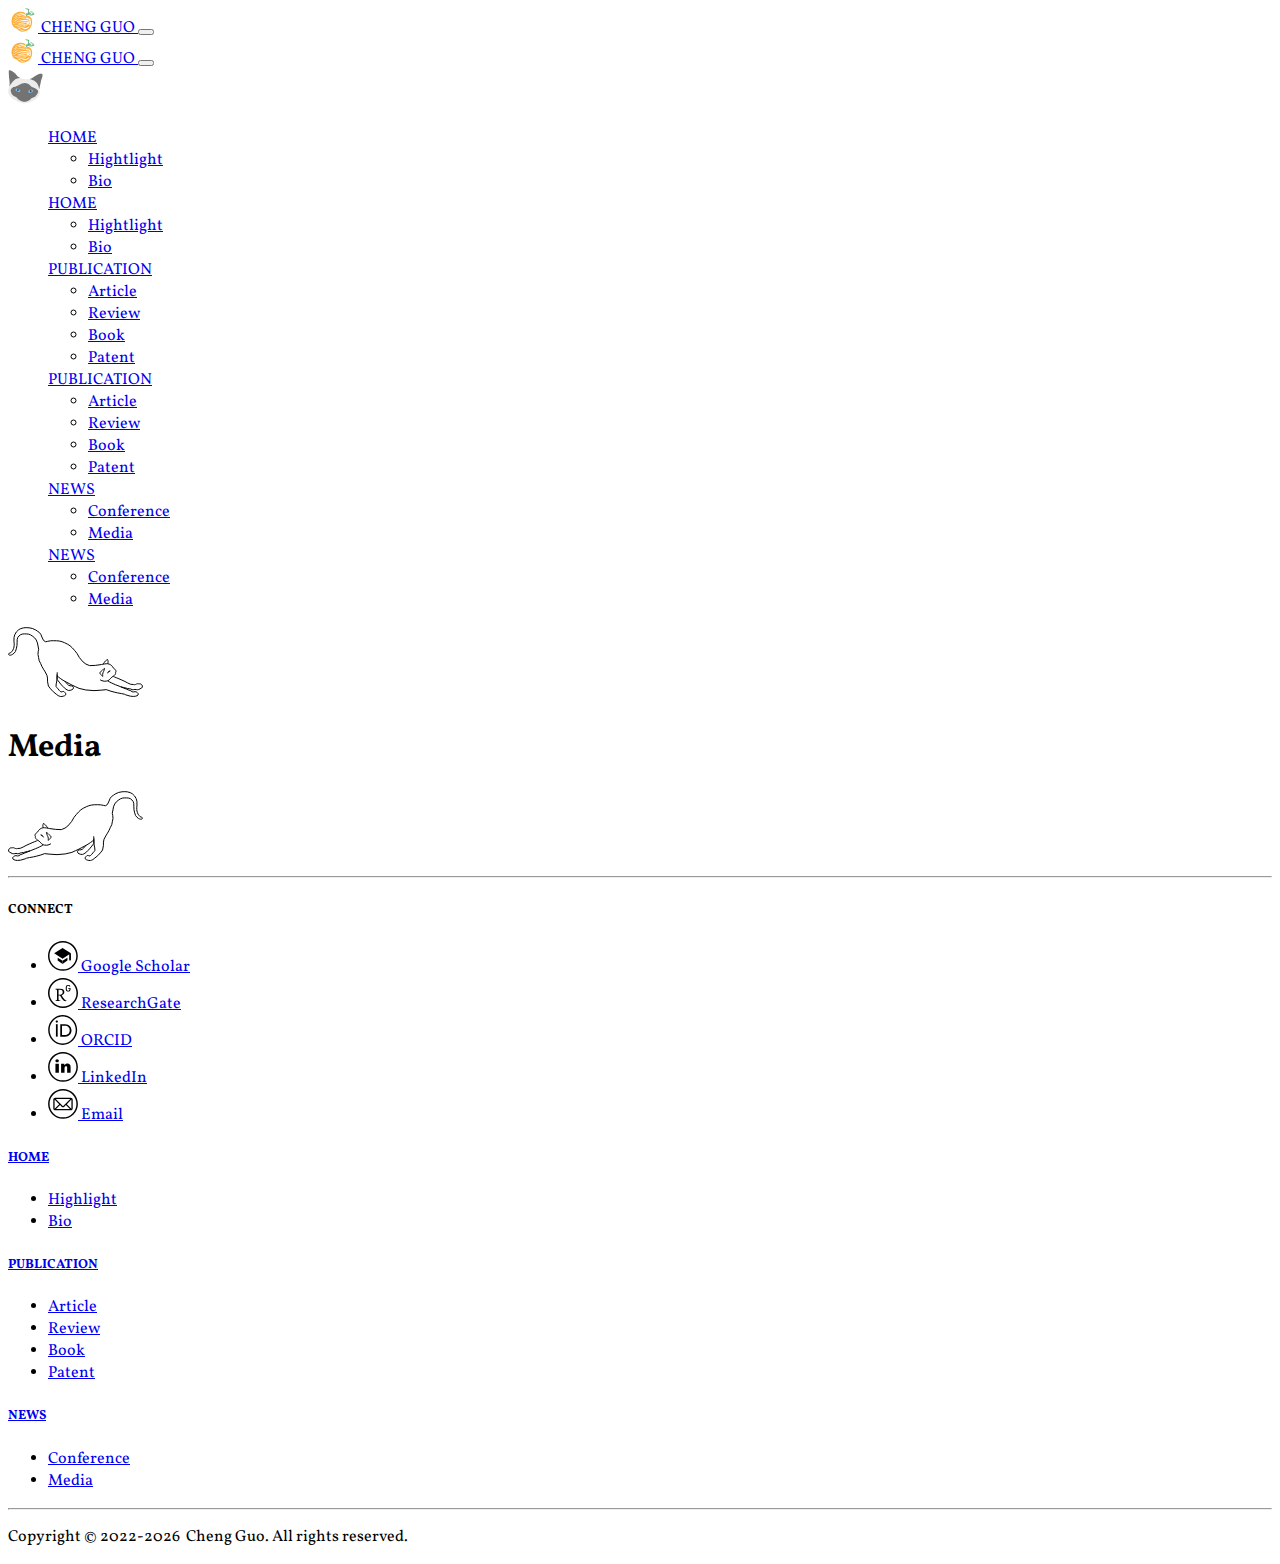
<file: media.html>
<!DOCTYPE html>

<html>

    <head>
        <!-- Google tag (gtag.js) -->
        <script async src="https://www.googletagmanager.com/gtag/js?id=G-WCDLKL1BW5"></script>
        <script>
            window.dataLayer = window.dataLayer || [];
            function gtag(){dataLayer.push(arguments);}
            gtag('js', new Date());
            gtag('config', 'G-WCDLKL1BW5');
        </script>
        
        <title>Cheng Guo's Media Coverage</title>
        <meta charset="UTF-8">
        <meta name="viewport" content="width=device-width, initial-scale=1">
        <link href="https://cdn.jsdelivr.net/npm/bootstrap@5.1.3/dist/css/bootstrap.min.css" rel="stylesheet" integrity="sha384-1BmE4kWBq78iYhFldvKuhfTAU6auU8tT94WrHftjDbrCEXSU1oBoqyl2QvZ6jIW3" crossorigin="anonymous">
        <link rel="stylesheet" href="./css/main.css">
        <link rel="preconnect" href="https://fonts.googleapis.com">
        <link rel="preconnect" href="https://fonts.gstatic.com" crossorigin>
        <link rel="stylesheet" href="https://fonts.googleapis.com/css2?family=Roboto&family=Vollkorn&display=swap">
    </head>

    <body>

        <nav class="navbar sticky-top navbar-expand-lg navbar-light bg-white navbar-opacity">
            <div class="container">
                <a class="navbar-brand" href="./index.html">
                    <img src="./icon/orange.svg" alt="Name" width="30" height="24" class="d-inline-block align-text-top">
                    CHENG GUO
                </a>
                <button class="navbar-toggler" type="button" data-bs-toggle="offcanvas" data-bs-target="#navbarNavDropdown" aria-controls="navbarNavDropdown" aria-expanded="false">
                    <span class="navbar-toggler-icon"></span>
                </button>
                <div class="offcanvas offcanvas-start flex-lg-row" id="navbarNavDropdown">
                    <div class="offcanvas-header">
                        <a class="navbar-brand d-lg-none d-xl-none" href="./index.html">
                            <img src="./icon/orange.svg" alt="Name" width="30" height="24" class="d-inline-block align-text-top">
                            CHENG GUO
                        </a>
                        <button type="button" class="btn-close text-reset" data-bs-dismiss="offcanvas" aria-label="Close"></button>
                    </div>
                    <a class="d-none d-lg-block order-lg-last" href="#">
                        <img src="./icon/cat.svg" width=35>
                    </a>
                    <ul class="navbar-nav mx-lg-auto offcanvas-body">
                        <div class="nav-item dropdown">
                            <div class="container d-flex justify-content-between flex-wrap d-lg-none">
                                <a class="nav-link" href="./index.html">HOME</a>
                                <a class="nav-link dropdown-toggle" id="navbarDropdownMenuLink" role="button" data-bs-toggle="dropdown" aria-expanded="false"></a>
                                <div class="flex-row-break"></div>
                                <ul class="dropdown-menu border-0" aria-labelledby="navbarDropdownMenuLink">
                                    <li><a class="dropdown-item" href="./index.html#highlight">Hightlight</a></li>
                                    <li><a class="dropdown-item" href="./index.html#bio">Bio</a></li>
                                </ul>
                            </div>
                            <div class="container d-none d-lg-block me-3">
                                <a class="nav-link" href="./index.html">HOME</a>
                                <ul class="dropdown-menu" aria-labelledby="navbarDropdownMenuLink">
                                    <li><a class="dropdown-item" href="./index.html#highlight">Hightlight</a></li>
                                    <li><a class="dropdown-item" href="./index.html#bio">Bio</a></li>
                                </ul>
                            </div>
                        </div>
                        <div class="nav-item dropdown">
                            <div class="container d-flex justify-content-between flex-wrap d-lg-none">
                                <a class="nav-link" href="./publication.html">PUBLICATION</a>
                                <a class="nav-link dropdown-toggle" id="navbarDropdownMenuLink" role="button" data-bs-toggle="dropdown" aria-expanded="false"></a>
                                <div class="flex-row-break"></div>
                                <ul class="dropdown-menu border-0" aria-labelledby="navbarDropdownMenuLink">
                                    <li><a class="dropdown-item" href="./publication.html#article">Article</a></li>
                                    <li><a class="dropdown-item" href="./publication.html#review">Review</a></li>
                                    <li><a class="dropdown-item" href="./publication.html#book">Book</a></li>
                                    <li><a class="dropdown-item" href="./publication.html#patent">Patent</a></li>
                                </ul>
                            </div>
                            <div class="container d-none d-lg-block me-0">
                                <a class="nav-link" href="./publication.html">PUBLICATION</a>
                                <ul class="dropdown-menu" aria-labelledby="navbarDropdownMenuLink">
                                    <li><a class="dropdown-item" href="./publication.html#article">Article</a></li>
                                    <li><a class="dropdown-item" href="./publication.html#review">Review</a></li>
                                    <li><a class="dropdown-item" href="./publication.html#book">Book</a></li>
                                    <li><a class="dropdown-item" href="./publication.html#patent">Patent</a></li>
                                </ul>
                            </div>
                        </div>
                        <div class="nav-item dropdown">
                            <div class="container d-flex justify-content-between flex-wrap d-lg-none">
                                <a class="nav-link active" href="./news.html">NEWS</a>
                                <a class="nav-link dropdown-toggle active" id="navbarDropdownMenuLink" role="button" data-bs-toggle="dropdown" aria-expanded="false"></a>
                                <div class="flex-row-break"></div>
                                <ul class="dropdown-menu border-0" aria-labelledby="navbarDropdownMenuLink">
                                    <li><a class="dropdown-item" href="./conference.html">Conference</a></li>
                                    <li><a class="dropdown-item" href="./media.html">Media</a></li>
                                </ul>
                            </div>
                            <div class="container d-none d-lg-block me-3">
                                <a class="nav-link active" href="./news.html">NEWS</a>
                                <ul class="dropdown-menu" aria-labelledby="navbarDropdownMenuLink">
                                    <li><a class="dropdown-item" href="./conference.html">Conference</a></li>
                                    <li><a class="dropdown-item" href="./media.html">Media</a></li>
                                </ul>
                            </div>
                        </div>
                    </ul>
                </div>
            </div>
        </nav>









        <div class="container mt-5 mb-5">
            <div class="d-flex justify-content-between mb-5">
                <img src="./icon/cat_stretch_left.svg" class="chap-decor">
                <h1 class="fw-bold align-self-end mb-0" id="highlight">Media</h1>
                <img src="./icon/cat_stretch_right.svg" class="chap-decor">
            </div>







            
        </div>



        


        <footer class="container">
            <hr>
            <div class="row justify-content-between">
                <div class="col-md-12 col-lg-4 pr-0 text-left text-lg-left mb-5">
                    <h5>CONNECT</h5>
                    <ul class="list-unstyled">
                        <li class="mb-3">
                            <a class="text-secondary text-decoration-none" href="https://scholar.google.com/citations?user=V_-6CVIAAAAJ" target="_blank" rel="noopener">
                                <img src="./icon/googlescholar.svg" class="me-1" width="30"> 
                                Google Scholar
                            </a>
                        </li>
                        <li class="mb-3">
                            <a class="text-secondary text-decoration-none" href="https://www.researchgate.net/profile/Cheng-Guo-35" target="_blank" rel="noopener">
                                <img src="./icon/researchgate.svg" class="me-1" width="30"> 
                                ResearchGate
                            </a>
                        </li>
                        <li class="mb-3">
                            <a class="text-secondary text-decoration-none" href="https://orcid.org/0000-0003-4913-8150" target="_blank" rel="noopener">
                                <img src="./icon/orcid.svg" class="me-1" width="30"> 
                                ORCID
                            </a>
                        </li>
                        <li class="mb-3">
                            <a class="text-secondary text-decoration-none" href="https://www.linkedin.com/in/chengguo23" target="_blank" rel="noopener">
                                <img src="./icon/linkedin.svg" class="me-1" width="30">  
                                LinkedIn
                            </a>
                        </li>
                        <li class="mb-3">
                            <a class="text-secondary text-decoration-none" href="mailto:guocheng@stanford.edu">
                                <img src="./icon/email.svg" class="me-1" width="30"> 
                                Email
                            </a>
                        </li>
                    </ul>
                </div>
                <div class="col-md-12 col-lg-8 row justify-content-start">
                    <div class="col-6 col-md-3 col-lg-3 pr-0 mb-3">
                        <h5><a class="text-reset text-decoration-none" href="./index.html">HOME</a></h5>
                        <ul class="list-unstyled mb-0">
                            <li><a class="text-secondary text-decoration-none" href="./index.html#highlight">Highlight</a></li>
                            <li><a class="text-secondary text-decoration-none" href="./index.html#bio">Bio</a></li>
                        </ul>
                    </div>
                    <div class="col-6 col-md-3 col-lg-3 pr-0 mb-3">
                        <h5><a class="text-reset text-decoration-none" href="./publication.html">PUBLICATION</a></h5>
                        <ul class="list-unstyled mb-0">
                            <li><a class="text-secondary text-decoration-none" href="./publication.html#article">Article</a></li>
                            <li><a class="text-secondary text-decoration-none" href="./publication.html#review">Review</a></li>
                            <li><a class="text-secondary text-decoration-none" href="./publication.html#book">Book</a></li>
                            <li><a class="text-secondary text-decoration-none" href="./publication.html#patent">Patent</a></li>
                        </ul>
                    </div>
                    <div class="col-6 col-md-3 col-lg-3 pr-0 mb-3">
                        <h5><a class="text-reset text-decoration-none" href="./news.html">NEWS</a></h5>
                        <ul class="list-unstyled mb-0">
                            <li><a class="text-secondary text-decoration-none" href="./conference.html">Conference</a></li>
                            <li><a class="text-secondary text-decoration-none" href="./media.html">Media</a></li>
                        </ul>
                    </div>
                </div>
            </div>
            <hr>
            <p class="text-center">Copyright &copy; 2022-<script>document.write(new Date().getFullYear())</script>&nbsp; Cheng Guo. All rights reserved.</p>
        </footer>





        <script src="https://cdn.jsdelivr.net/npm/@popperjs/core@2.10.2/dist/umd/popper.min.js" integrity="sha384-7+zCNj/IqJ95wo16oMtfsKbZ9ccEh31eOz1HGyDuCQ6wgnyJNSYdrPa03rtR1zdB" crossorigin="anonymous"></script>
        <script src="https://cdn.jsdelivr.net/npm/bootstrap@5.1.3/dist/js/bootstrap.min.js" integrity="sha384-QJHtvGhmr9XOIpI6YVutG+2QOK9T+ZnN4kzFN1RtK3zEFEIsxhlmWl5/YESvpZ13" crossorigin="anonymous"></script>



    </body>



</html>
</file>
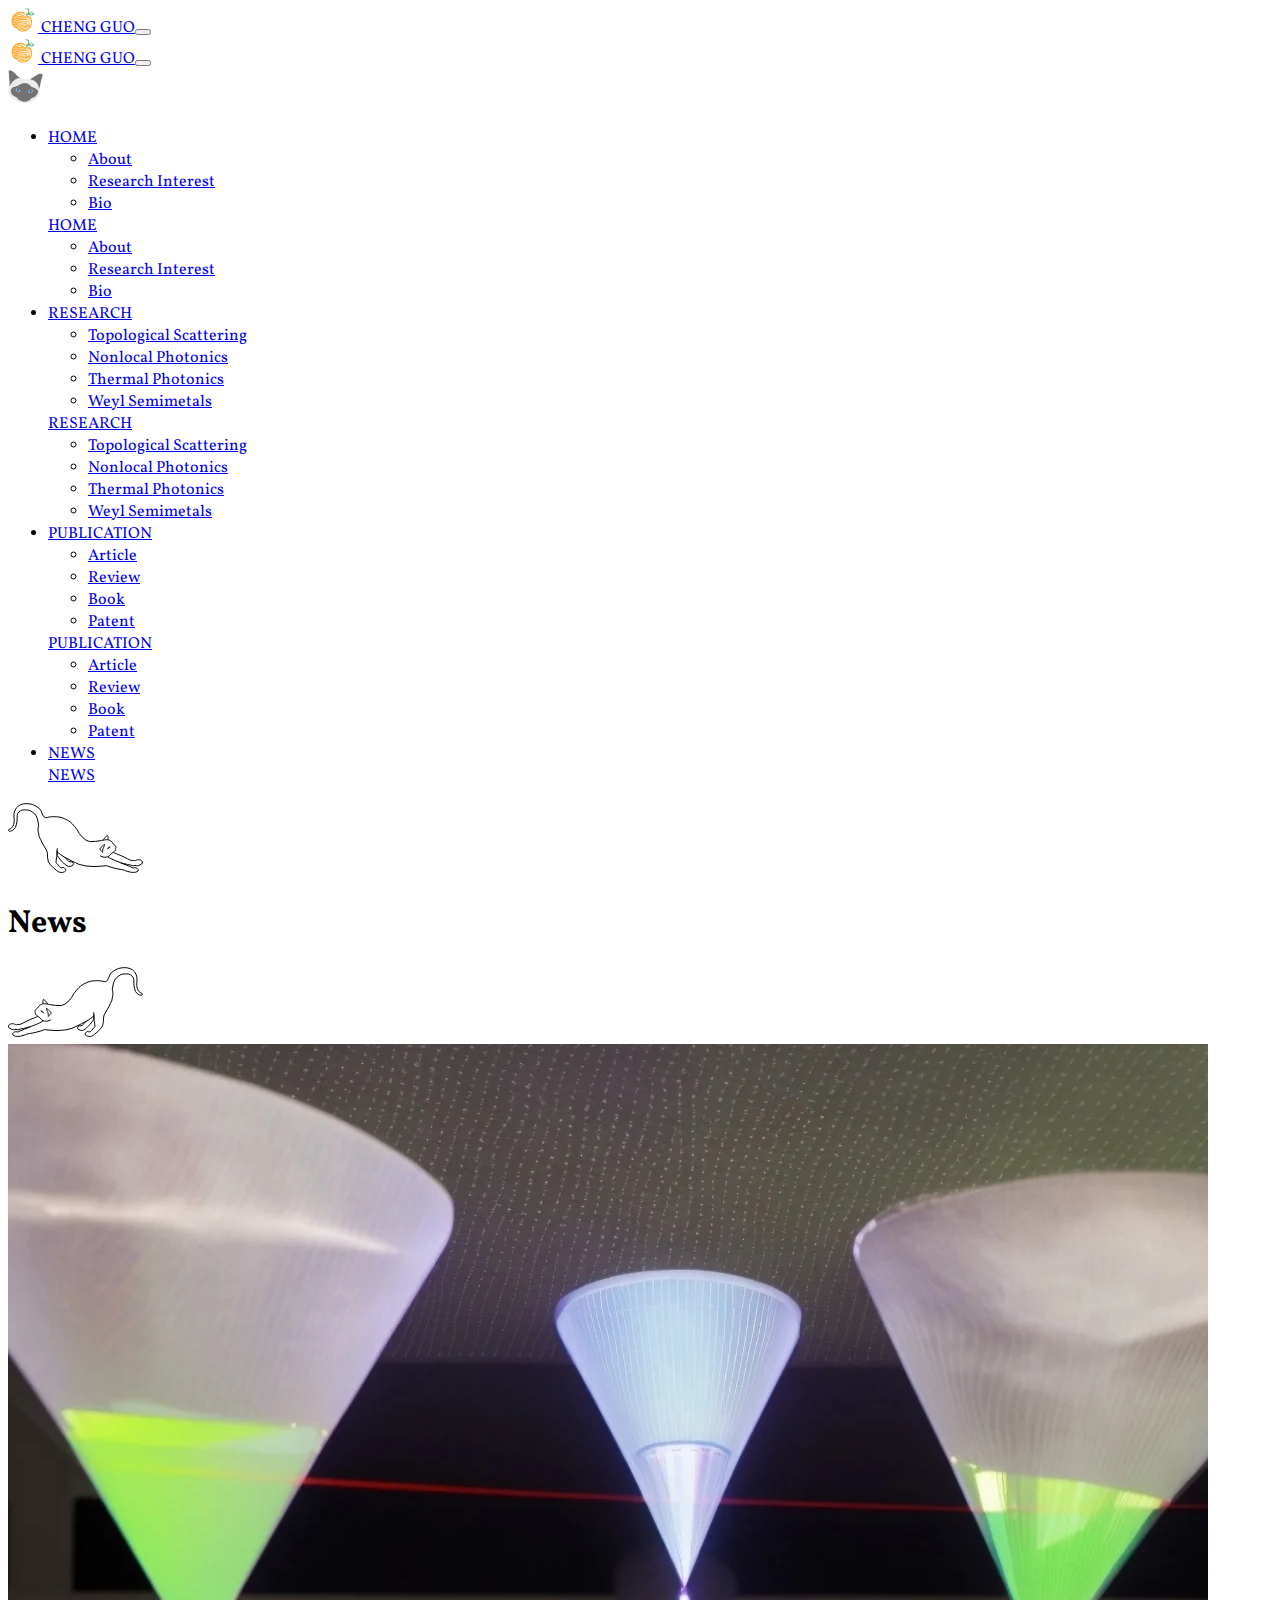
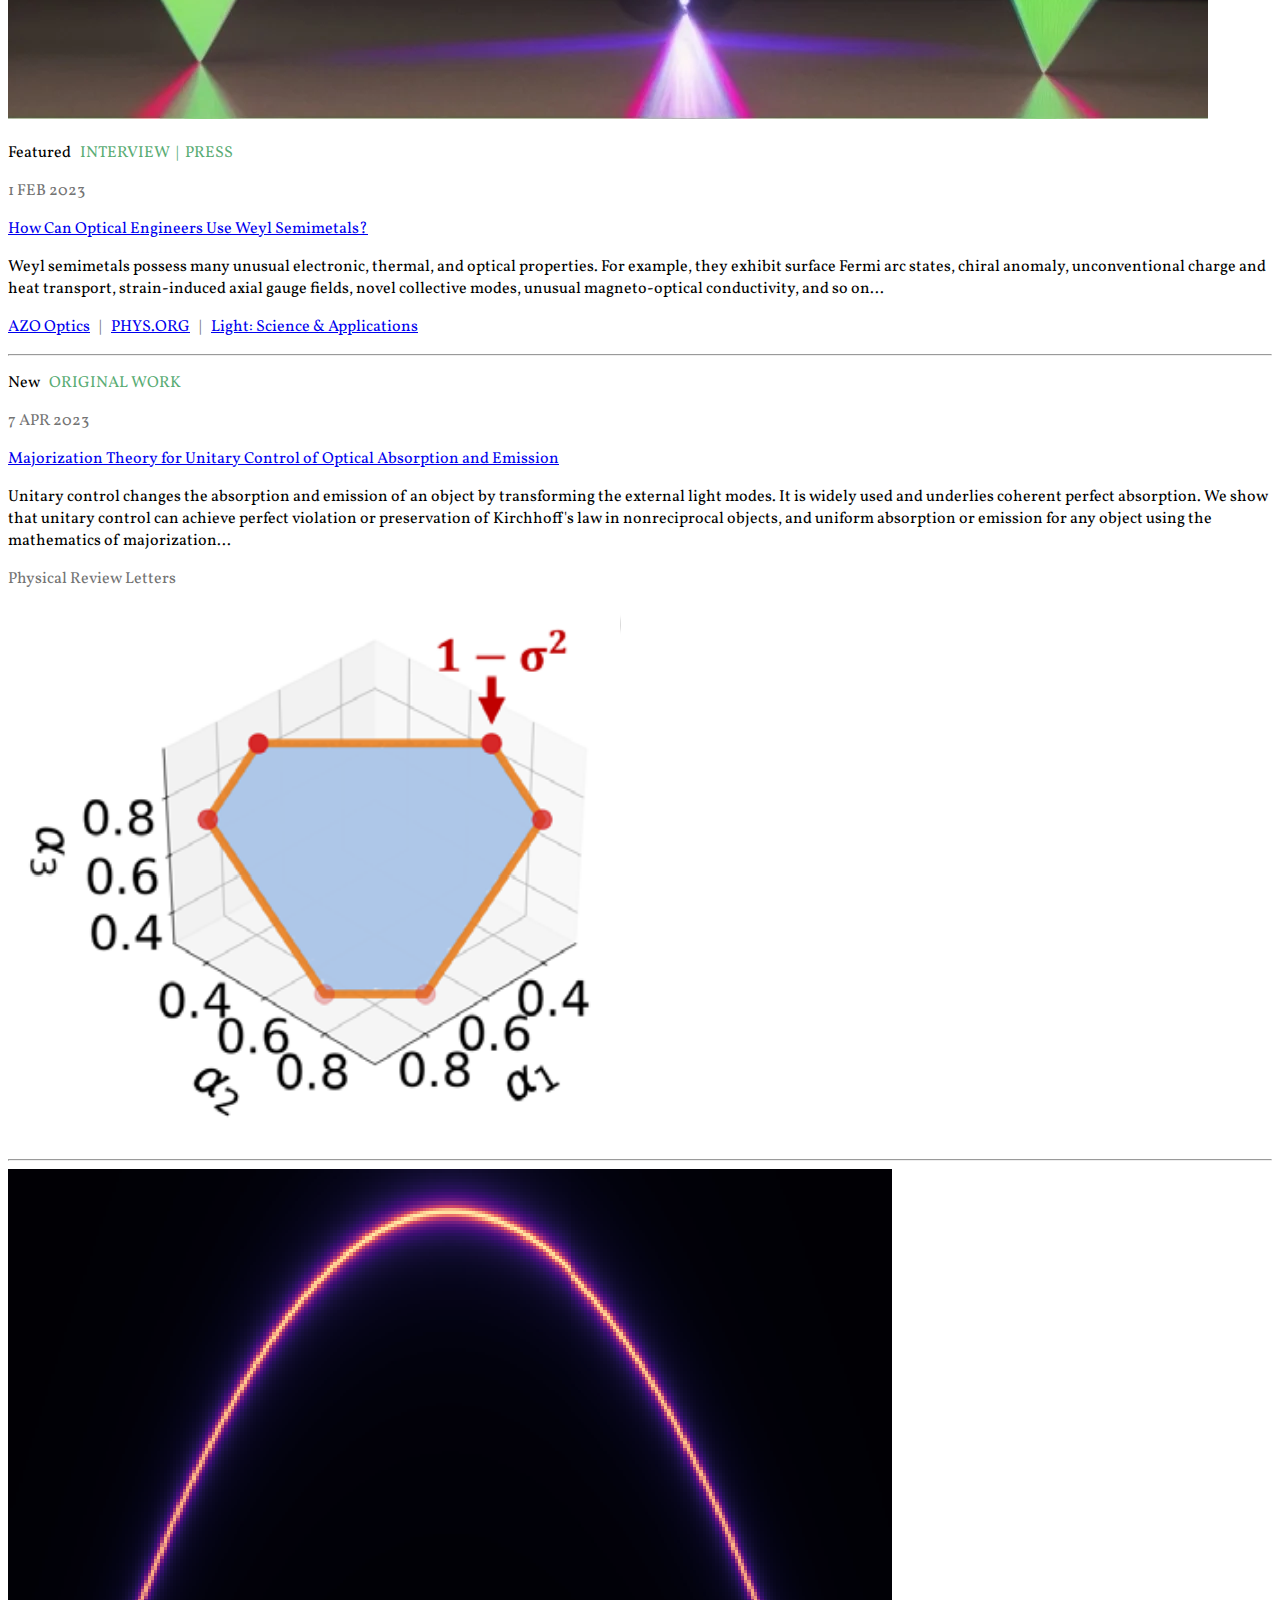
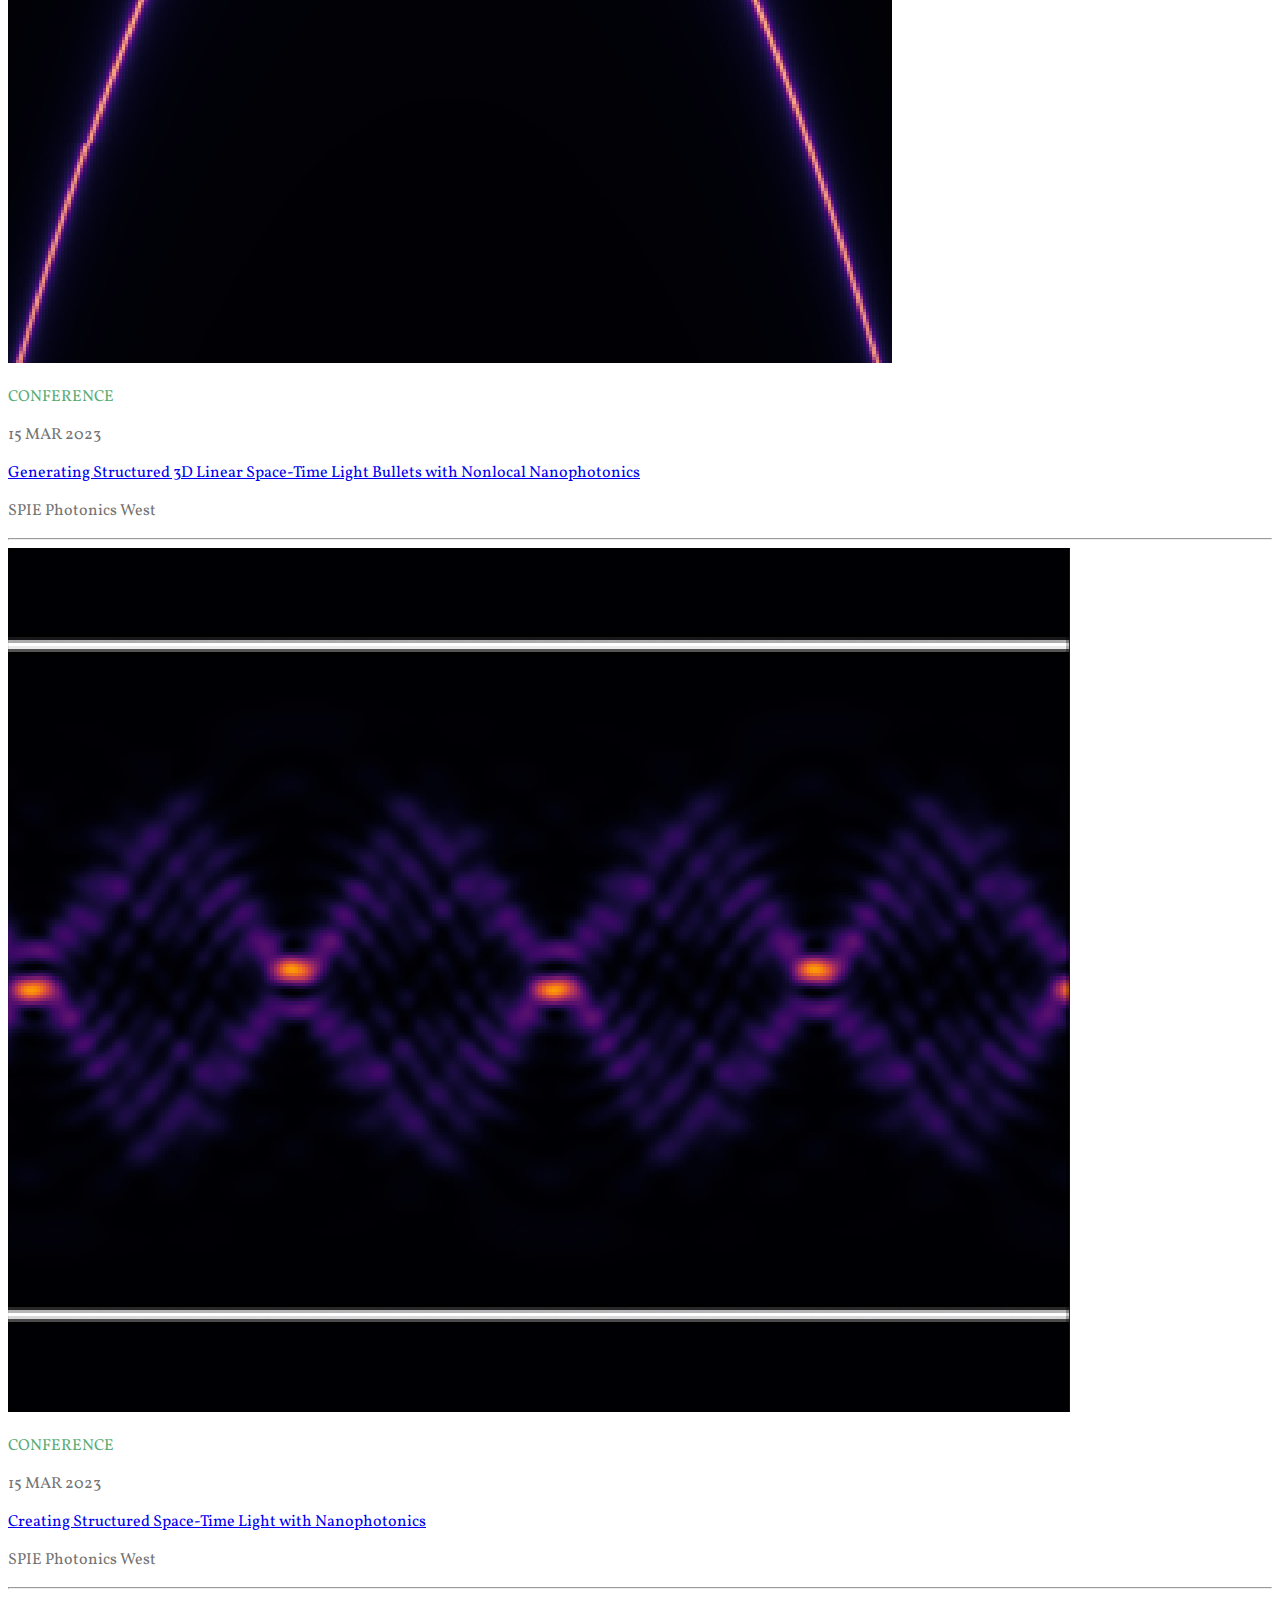
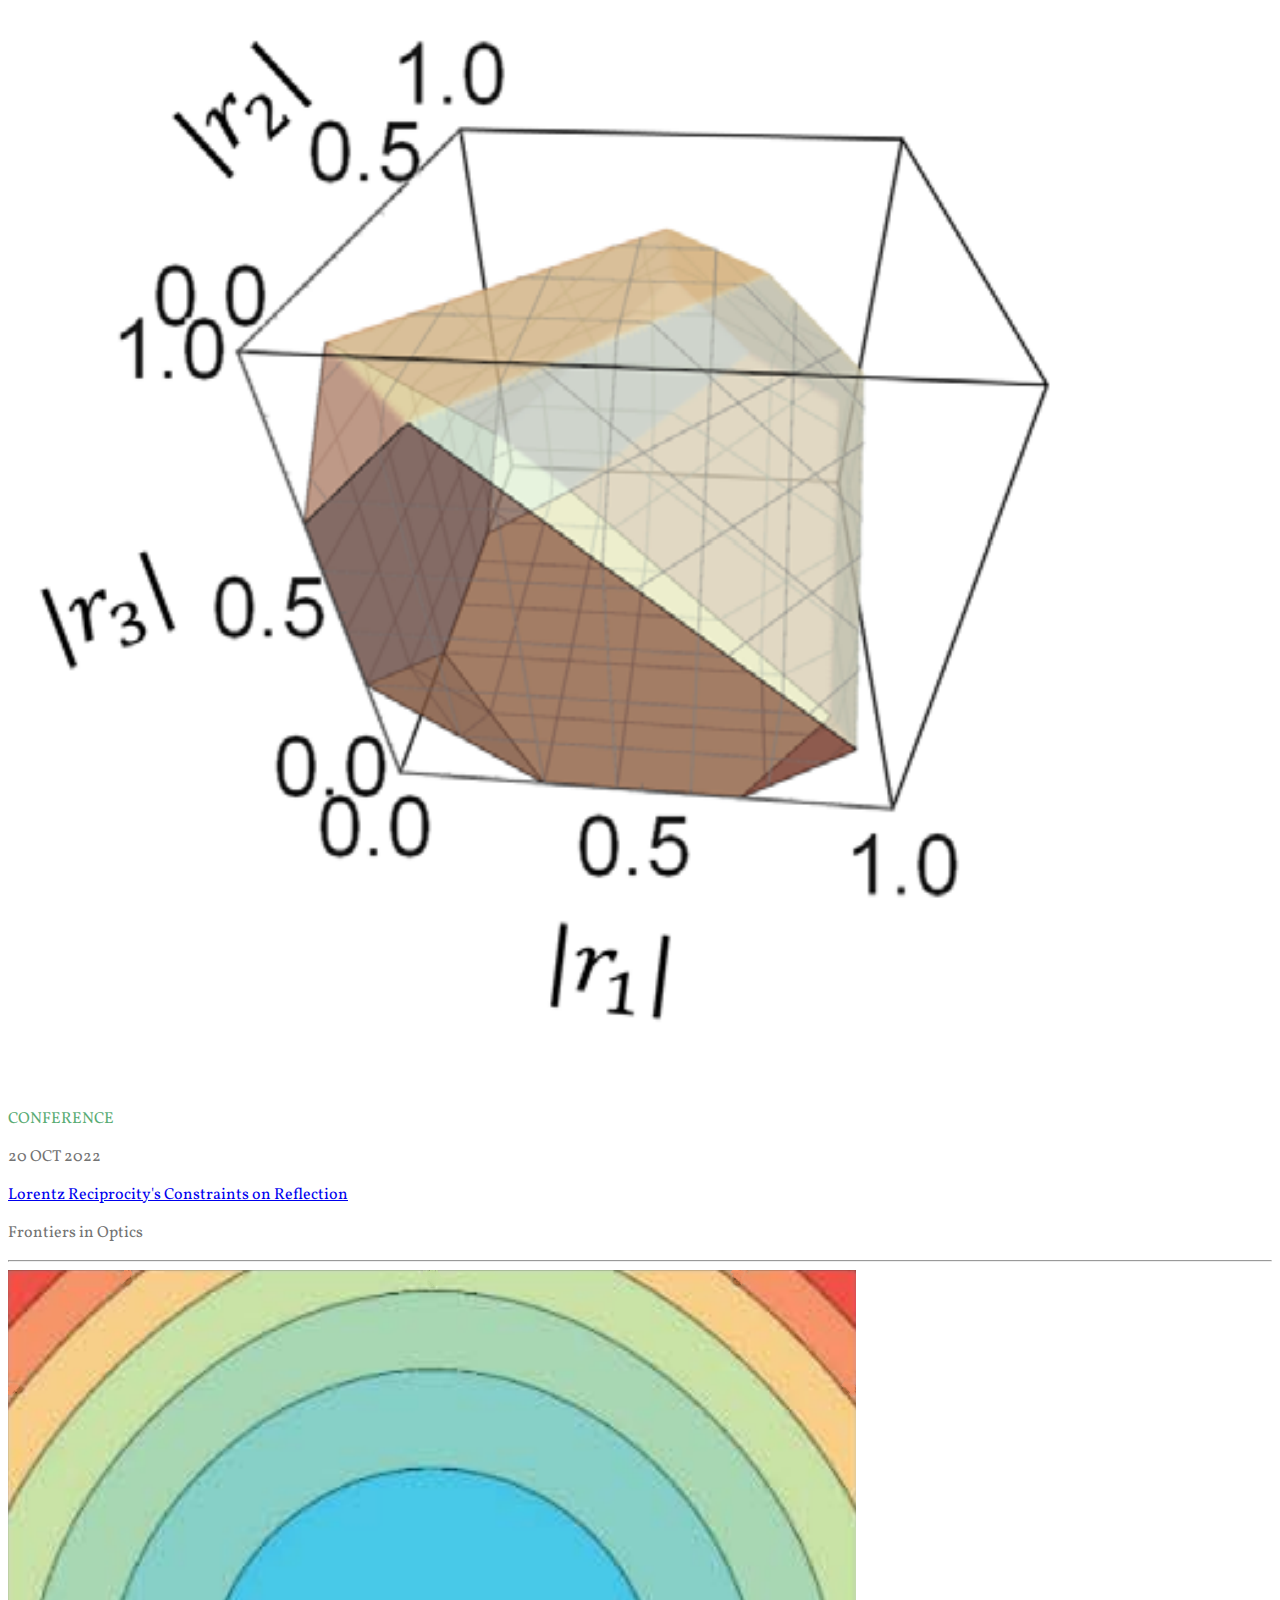
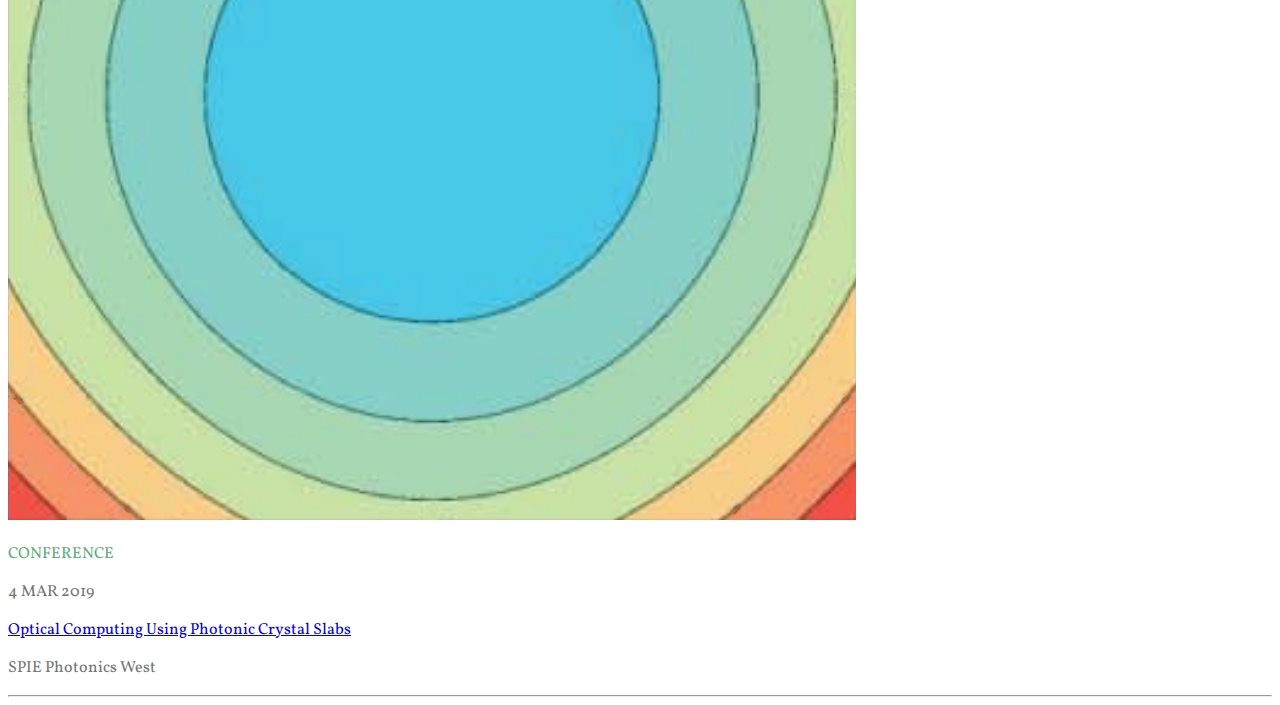
<file: news.html>
<!DOCTYPE html>

<html>

    <head>
        <!-- Google tag (gtag.js) -->
        <script async src="https://www.googletagmanager.com/gtag/js?id=G-WCDLKL1BW5"></script>
        <script>
            window.dataLayer = window.dataLayer || [];
            function gtag(){dataLayer.push(arguments);}
            gtag('js', new Date());
            gtag('config', 'G-WCDLKL1BW5');
        </script>

        <title>Cheng Guo's News</title>
        <meta charset="UTF-8">
        <meta name="viewport" content="width=device-width, initial-scale=1">
        <link href="https://cdn.jsdelivr.net/npm/bootstrap@5.1.3/dist/css/bootstrap.min.css" rel="stylesheet" integrity="sha384-1BmE4kWBq78iYhFldvKuhfTAU6auU8tT94WrHftjDbrCEXSU1oBoqyl2QvZ6jIW3" crossorigin="anonymous">
        <link rel="stylesheet" href="./css/main.css">
        <link rel="preconnect" href="https://fonts.googleapis.com">
        <link rel="preconnect" href="https://fonts.gstatic.com" crossorigin>
        <link rel="stylesheet" href="https://fonts.googleapis.com/css2?family=Roboto&family=Vollkorn&display=swap">
    </head>

    <body>

        <nav></nav>


        <div class="container mt-5 mb-5">
            <div class="d-flex justify-content-between mb-5">
                <img src="./icon/cat_stretch_left.svg" class="chap-decor">
                <h1 class="fw-bold align-self-end mb-0" id="news">News</h1>
                <img src="./icon/cat_stretch_right.svg" class="chap-decor">
            </div>
            <div class="row g-5 mb-5">
                <!-- <div class="col-12">
                    <div class="card h-100 border-0">
                        <a href="https://www.azooptics.com/Article.aspx?ArticleID=2390" target="_blank" rel="noopener">
                            <div class="img-box"><img class="card-img rounding-0 img-link" src="./image/guo2023_cover.png"></div>
                        </a>
                        <div class="card-img-overlay">
                            <div class="d-flex justify-content-between fs-smaller">
                                <p class="fw-bold color-subtheme">INTERVIEW</p>
                                <p class="fw-bold color-light">4 FEB 2022</p>
                            </div>
                            <a class="fs-5 fw-bold text-link" href="https://www.azooptics.com/Article.aspx?ArticleID=2390" target="_blank" rel="noopener">
                                <p>How Can Optical Engineers Use Weyl Semimetals?</p>
                            </a>
                            <div class="d-flex justify-content-between">
                                <p class="fw-bold color-light">AZO Optics</p>
                                <p><span class="badge rounded-pill bg-color-light">Upcoming</span></p>
                            </div>
                        </div>
                    </div>
                </div> -->
                <div class="col-12">
                    <div class="card h-100 border-0">
                        <div class="row"> 
                            <a class="col-12 col-md-4" href="https://www.azooptics.com/Article.aspx?ArticleID=2390" target="_blank" rel="noopener">
                                <div class="img-box"><img class="card-img-top rounding-0 img-link" src="./image/guo2023_cover.png"></div>
                            </a>
                            <div class="col-12 col-md-8 py-md-0 card-body">
                                <div class="d-flex justify-content-between fs-smaller">
                                    <p>
                                        <span class="badge fs-inherit bg-color-light">Featured</span><span>&nbsp;&nbsp;</span>
                                        <span class="fw-bold color-subtheme">INTERVIEW<span>&nbsp;&nbsp;|&nbsp;&nbsp;</span>PRESS</span>
                                    </p>
                                    <p class="fw-bold color-light">1 FEB 2023</p>
                                </div>
                                <a class="fs-5 fw-bold text-link" href="https://www.azooptics.com/Article.aspx?ArticleID=2390" target="_blank" rel="noopener">
                                    <p>How Can Optical Engineers Use Weyl Semimetals?</p>
                                </a>
                                <p>Weyl semimetals possess many unusual electronic, thermal, and optical properties. For example, they exhibit surface Fermi arc states, chiral anomaly, unconventional charge and heat transport, strain-induced axial gauge fields, novel collective modes, unusual magneto-optical conductivity, and so on...</p>
                                <div class="d-flex justify-content-between">
                                    <p class="fw-bold color-light">
                                        <a class="text-link" href="https://www.azooptics.com/Article.aspx?ArticleID=2390" target="_blank" rel="noopener">AZO Optics</a>
                                        <span>&nbsp;&nbsp;|&nbsp;&nbsp;</span>
                                        <a class="text-link" href="https://phys.org/news/2023-01-photonics-based-weyl-semimetals.html" target="_blank" rel="noopener">PHYS.ORG</a>
                                        <span>&nbsp;&nbsp;|&nbsp;&nbsp;</span>
                                        <a class="text-link" href="https://www.nature.com/articles/s41377-023-01100-x" target="_blank" rel="noopener">Light: Science & Applications</a>
                                    </p>
                                    <!-- <p><span class="badge rounded-pill bg-color-light">Upcoming</span></p> -->
                                </div>
                            </div>
                        </div>
                        <hr>
                    </div>
                </div>
                <div class="col-12">
                    <div class="card h-100 border-0">
                        <div class="row">
                            <div class="col-12 col-md-9 py-md-0 card-body">
                                <div class="d-flex justify-content-between fs-smaller">
                                    <p>
                                        <span class="badge fs-inherit bg-color-light">New</span><span>&nbsp;&nbsp;</span>
                                        <span class="fw-bold color-subtheme">ORIGINAL WORK</span>
                                    </p>
                                    <p class="fw-bold color-light">7 APR 2023</p>
                                </div>
                                <a class="fs-5 fw-bold text-link" href="https://doi.org/10.1103/PhysRevLett.130.146202" target="_blank" rel="noopener">
                                    <p>Majorization Theory for Unitary Control of Optical Absorption and Emission</p>
                                </a>
                                <p>Unitary control changes the absorption and emission of an object by transforming the external light modes. It is widely used and underlies coherent perfect absorption. We show that unitary control can achieve perfect violation or preservation of Kirchhoff's law in nonreciprocal objects, and uniform absorption or emission for any object using the mathematics of majorization...</p>
                                <div class="d-flex justify-content-between">
                                    <p class="fw-bold color-light">Physical Review Letters</p>
                                    <!-- <p><span class="badge rounded-pill bg-color-light">Upcoming</span></p> -->
                                </div>
                            </div>
                            <a class="col-12 col-md-3 order-first order-md-last" href="https://doi.org/10.1103/PhysRevLett.130.146202" target="_blank" rel="noopener">
                                <div class="img-box img-box-white"><img class="card-img-top rounding-0 img-link" src="./image/guo2023b_fig3.png"></div>
                            </a>
                        </div>
                        <hr>
                    </div>
                </div>
            </div>



            <div class="row row-cols-1 row-cols-sm-2 row-cols-md-3 row-cols-lg-4 g-5">
                <div class="col">
                    <div class="card h-100 border-0">
                        <a href="https://doi.org/10.1117/12.2650593" target="_blank" rel="noopener">
                            <div class="img-box"><img class="card-img-top rounding-0 img-link" src="./image/guo2021_fig1.png"></div>
                        </a>
                        <div class="px-0 card-body">
                            <div class="d-flex justify-content-between fs-smaller">
                                <p class="fw-bold color-subtheme">CONFERENCE</p>
                                <p class="fw-bold color-light">15 MAR 2023</p>
                            </div>
                            <a class="fs-5 fw-bold text-link" href="https://doi.org/10.1117/12.2650593" target="_blank" rel="noopener">
                                <p>Generating Structured 3D Linear Space-Time Light Bullets with Nonlocal Nanophotonics</p>
                            </a>
                            <div class="d-flex justify-content-between">
                                <p class="fw-bold color-light">SPIE Photonics West</p>
                                <!-- <p><span class="badge rounded-pill bg-color-light">Upcoming</span></p> -->
                            </div>
                        </div>
                        <hr>
                    </div>
                </div>
                <div class="col">
                    <div class="card h-100 border-0">
                        <a href="https://www.spiedigitallibrary.org/conference-proceedings-of-spie/12431/1243105/Creating-structured-space-time-light-with-nanophotonics/10.1117/12.2659066.short" target="_blank" rel="noopener">
                            <div class="img-box"><img class="card-img-top rounding-0 img-link" src="./image/guo2021b_fig4.png"></div>
                        </a>
                        <div class="px-0 card-body">
                            <div class="d-flex justify-content-between fs-smaller">
                                <p class="fw-bold color-subtheme">CONFERENCE</p>
                                <p class="fw-bold color-light">15 MAR 2023</p>
                            </div>
                            <a class="fs-5 fw-bold text-link" href="https://www.spiedigitallibrary.org/conference-proceedings-of-spie/12431/1243105/Creating-structured-space-time-light-with-nanophotonics/10.1117/12.2659066.short" target="_blank" rel="noopener">
                                <p>Creating Structured Space-Time Light with Nanophotonics</p>
                            </a>
                            <div class="d-flex justify-content-between">
                                <p class="fw-bold color-light">SPIE Photonics West</p>
                                <!-- <p><span class="badge rounded-pill bg-color-light">Upcoming</span></p> -->
                            </div>
                        </div>
                        <hr>
                    </div>
                </div>
                <div class="col">
                    <div class="card h-100 border-0">
                        <a href="https://doi.org/10.1364/FIO.2022.FTh3C.3" target="_blank" rel="noopener">
                            <div class="img-box img-box-white"><img class="card-img-top rounding-0 img-link" src="./image/guo2022b_fig5.png"></div>
                        </a>
                        <div class="px-0 card-body">
                            <div class="d-flex justify-content-between fs-smaller">
                                <p class="fw-bold color-subtheme">CONFERENCE</p>
                                <p class="fw-bold color-light">20 OCT 2022</p>
                            </div>
                            <a class="fs-5 fw-bold text-link" href="https://doi.org/10.1364/FIO.2022.FTh3C.3" target="_blank" rel="noopener">
                                <p>Lorentz Reciprocity's Constraints on Reflection</p>
                            </a>
                            <div class="d-flex justify-content-between">
                                <p class="fw-bold color-light">Frontiers in Optics</p>
                                <!-- <p><span class="badge rounded-pill bg-color-light">Upcoming</span></p> -->
                            </div>
                        </div>
                        <hr>
                    </div>
                </div>
                <div class="col">
                    <div class="card h-100 border-0">
                        <a href="https://doi.org/10.1117/12.2516018" target="_blank" rel="noopener">
                            <div class="img-box"><img class="card-img-top rounding-0 img-link" src="./image/guo2018a_fig2.png"></div>
                        </a>
                        <div class="px-0 card-body">
                            <div class="d-flex justify-content-between fs-smaller">
                                <p class="fw-bold color-subtheme">CONFERENCE</p>
                                <p class="fw-bold color-light">4 MAR 2019</p>
                            </div>
                            <a class="fs-5 fw-bold text-link" href="https://doi.org/10.1117/12.2516018" target="_blank" rel="noopener">
                                <p>Optical Computing Using Photonic Crystal Slabs</p>
                            </a>
                            <div class="d-flex justify-content-between">
                                <p class="fw-bold color-light">SPIE Photonics West</p>
                                <!-- <p><span class="badge rounded-pill bg-color-light">Upcoming</span></p> -->
                            </div>
                        </div>
                        <hr>
                    </div>
                </div>
            </div>




        </div>
        






        <footer></footer>


        <script src="https://cdn.jsdelivr.net/npm/@popperjs/core@2.10.2/dist/umd/popper.min.js" integrity="sha384-7+zCNj/IqJ95wo16oMtfsKbZ9ccEh31eOz1HGyDuCQ6wgnyJNSYdrPa03rtR1zdB" crossorigin="anonymous"></script>
        <script src="https://cdn.jsdelivr.net/npm/bootstrap@5.1.3/dist/js/bootstrap.min.js" integrity="sha384-QJHtvGhmr9XOIpI6YVutG+2QOK9T+ZnN4kzFN1RtK3zEFEIsxhlmWl5/YESvpZ13" crossorigin="anonymous"></script>

        <script src="./script/news.js" type="module"></script>


    </body>



</html>
</file>
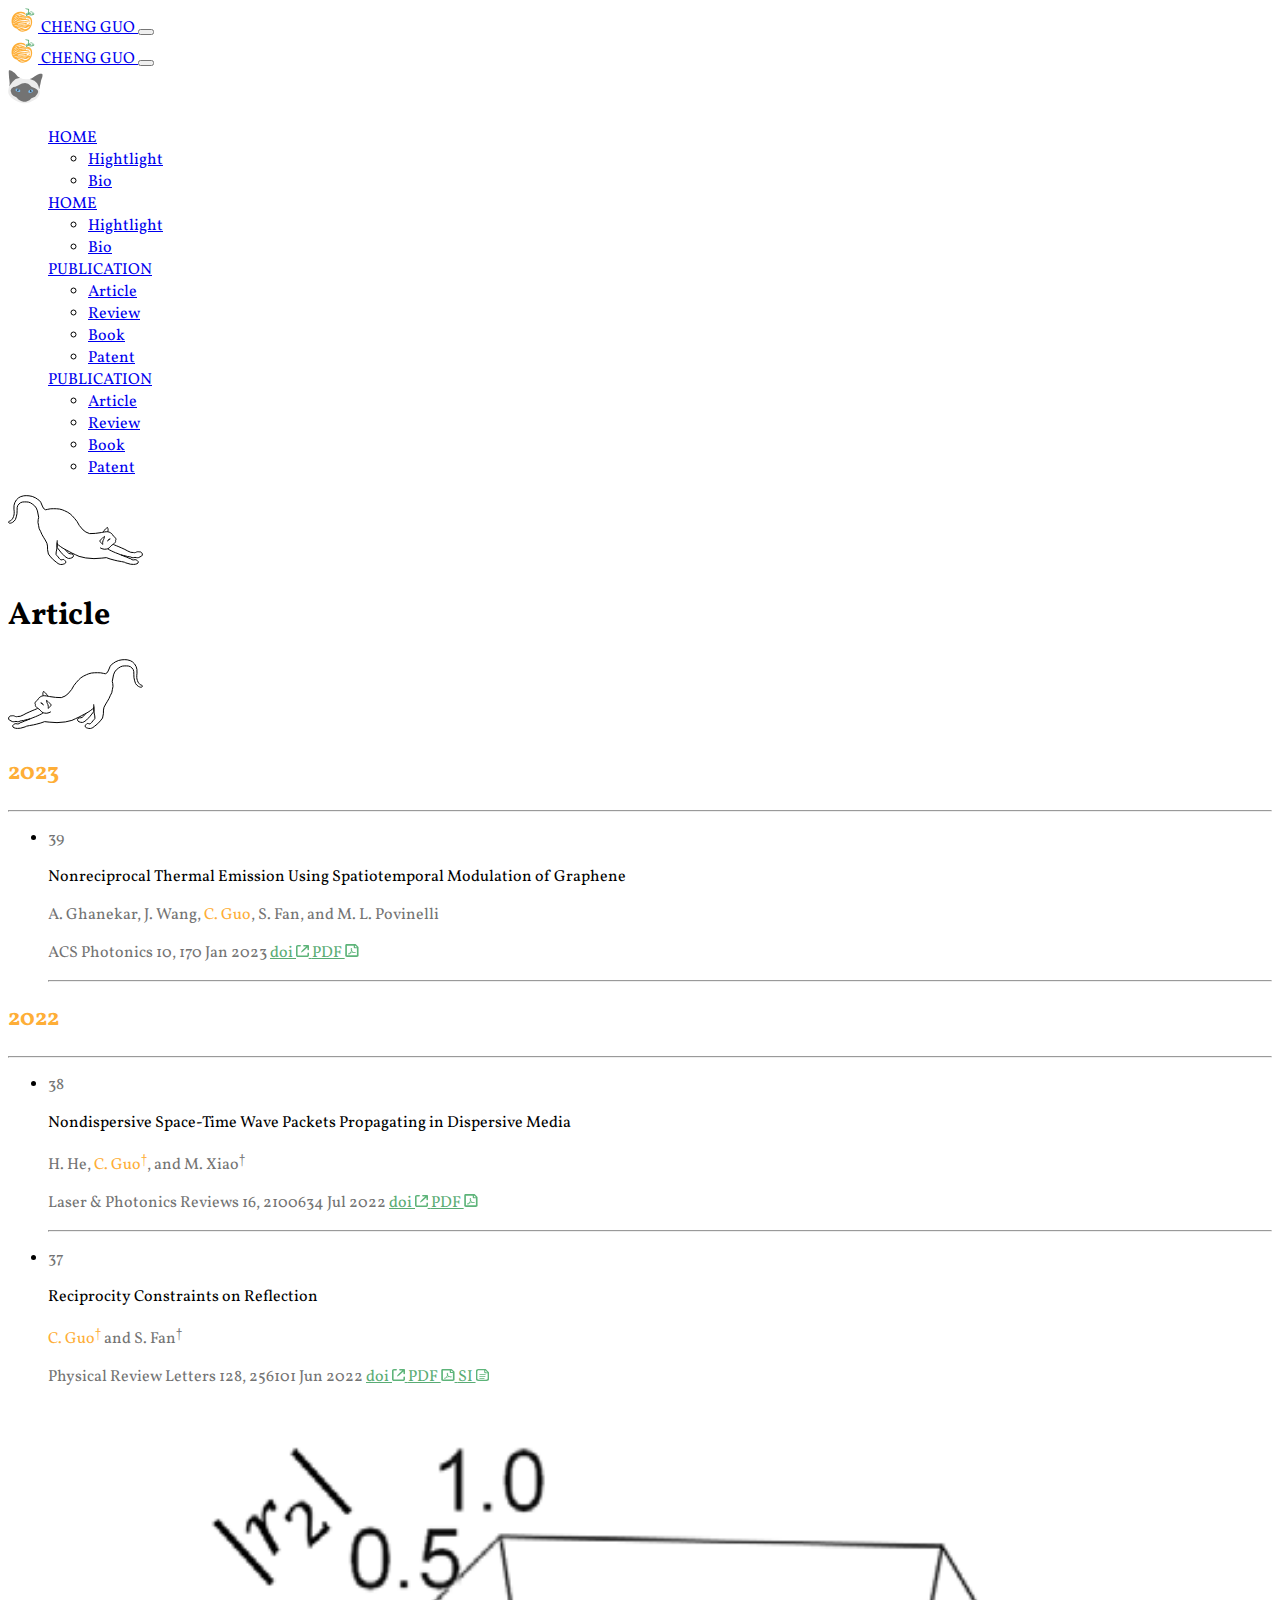
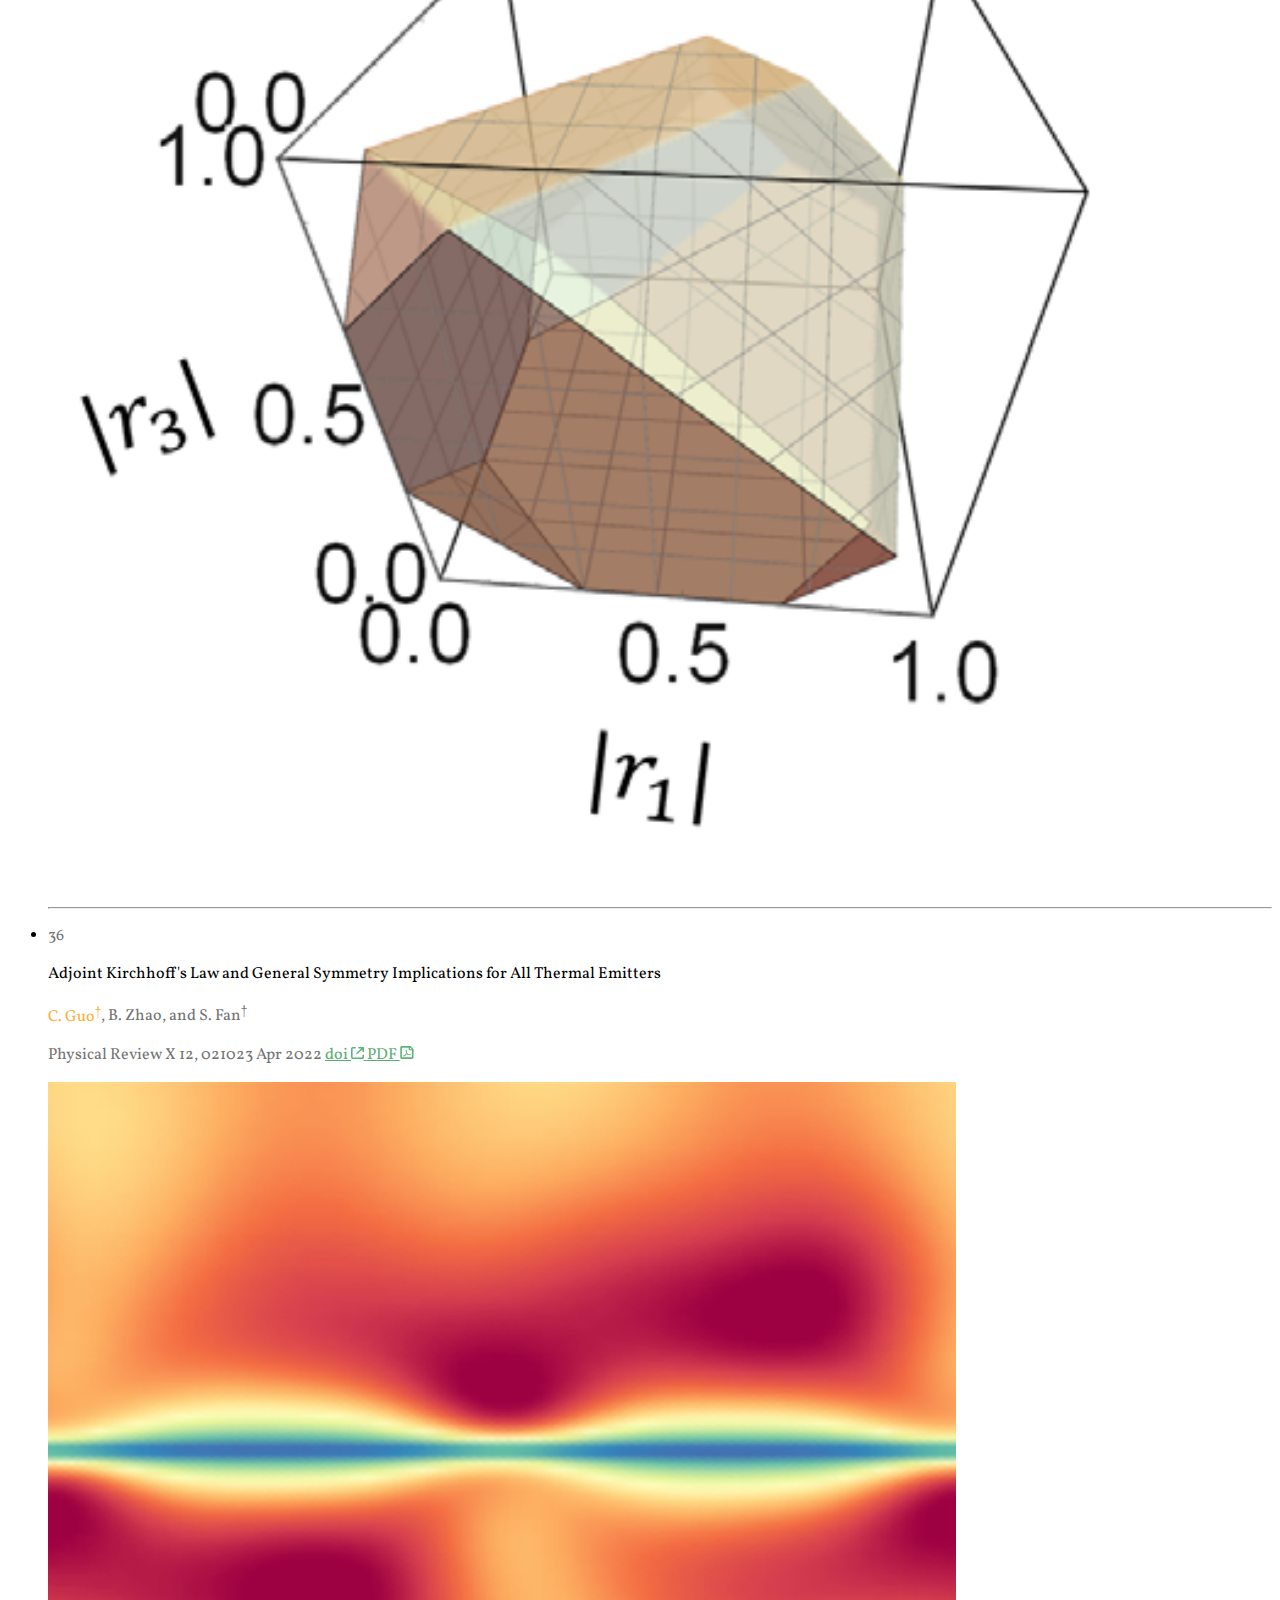
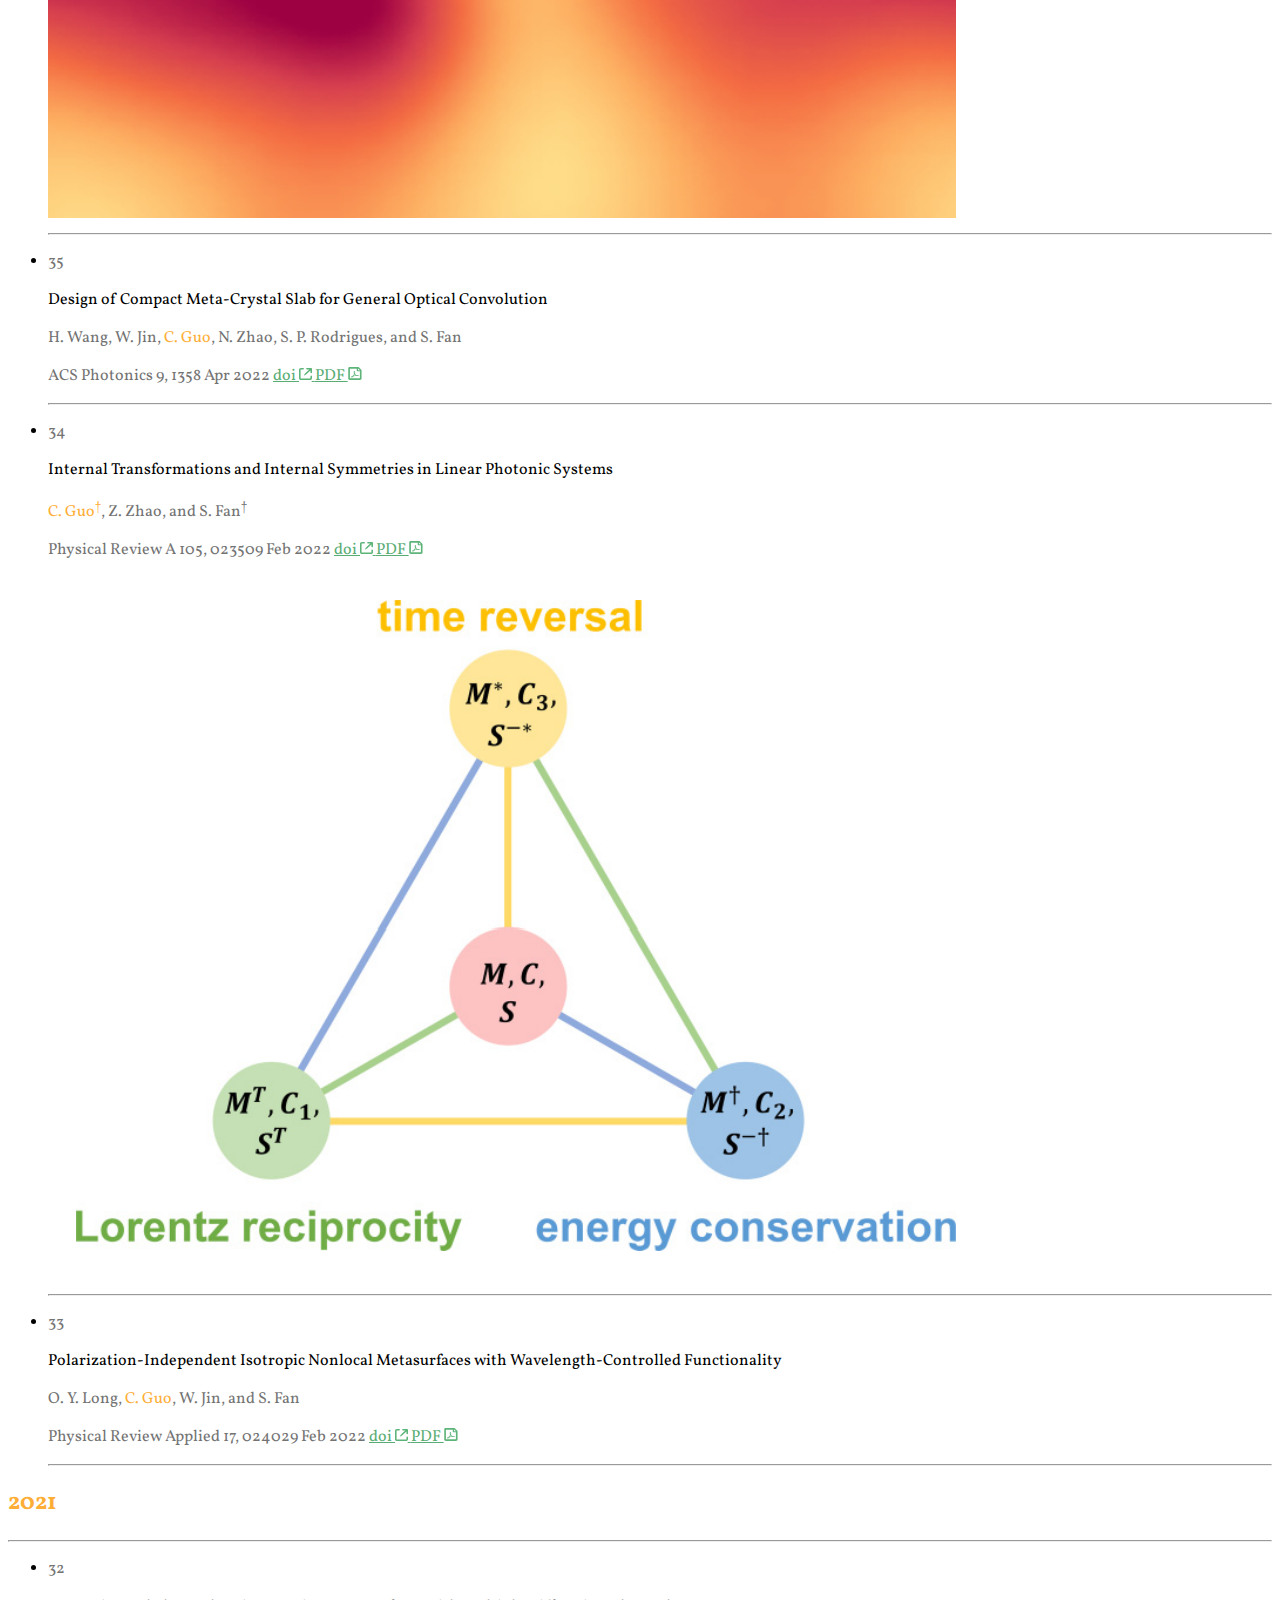
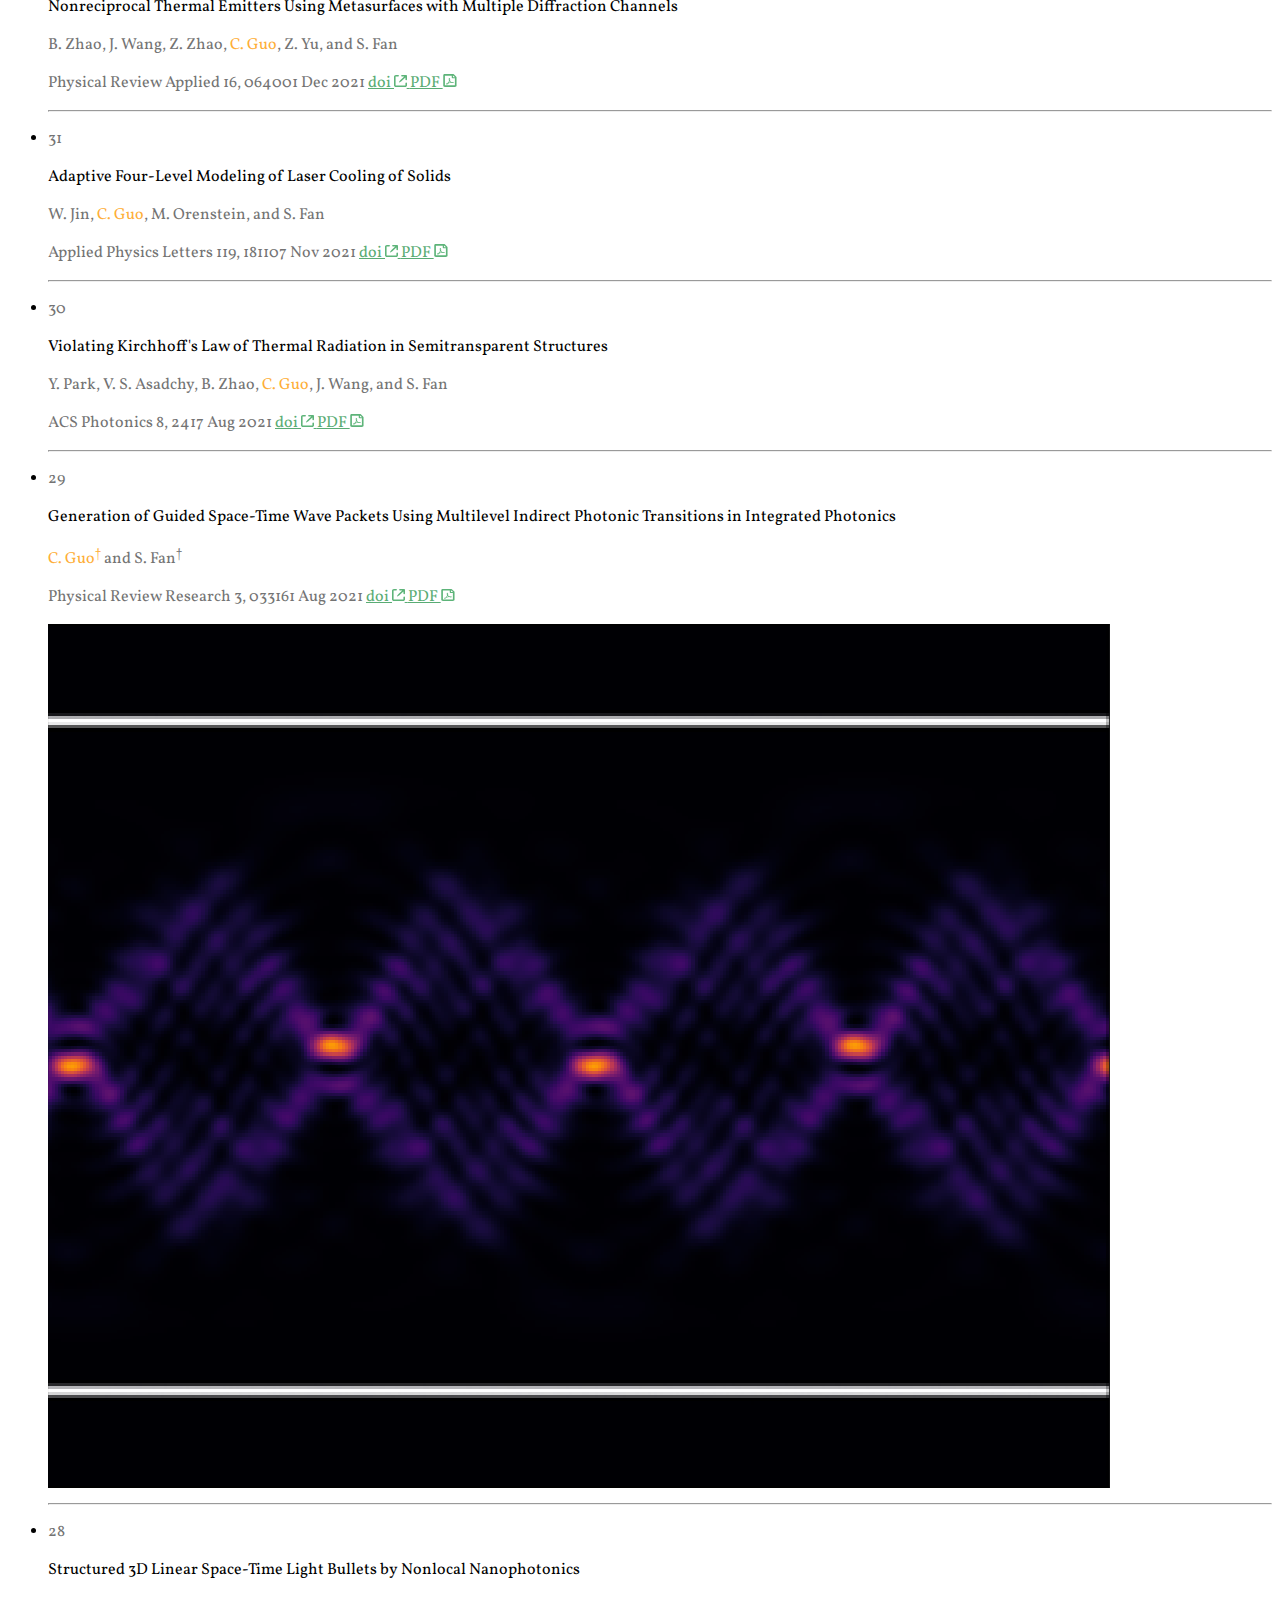
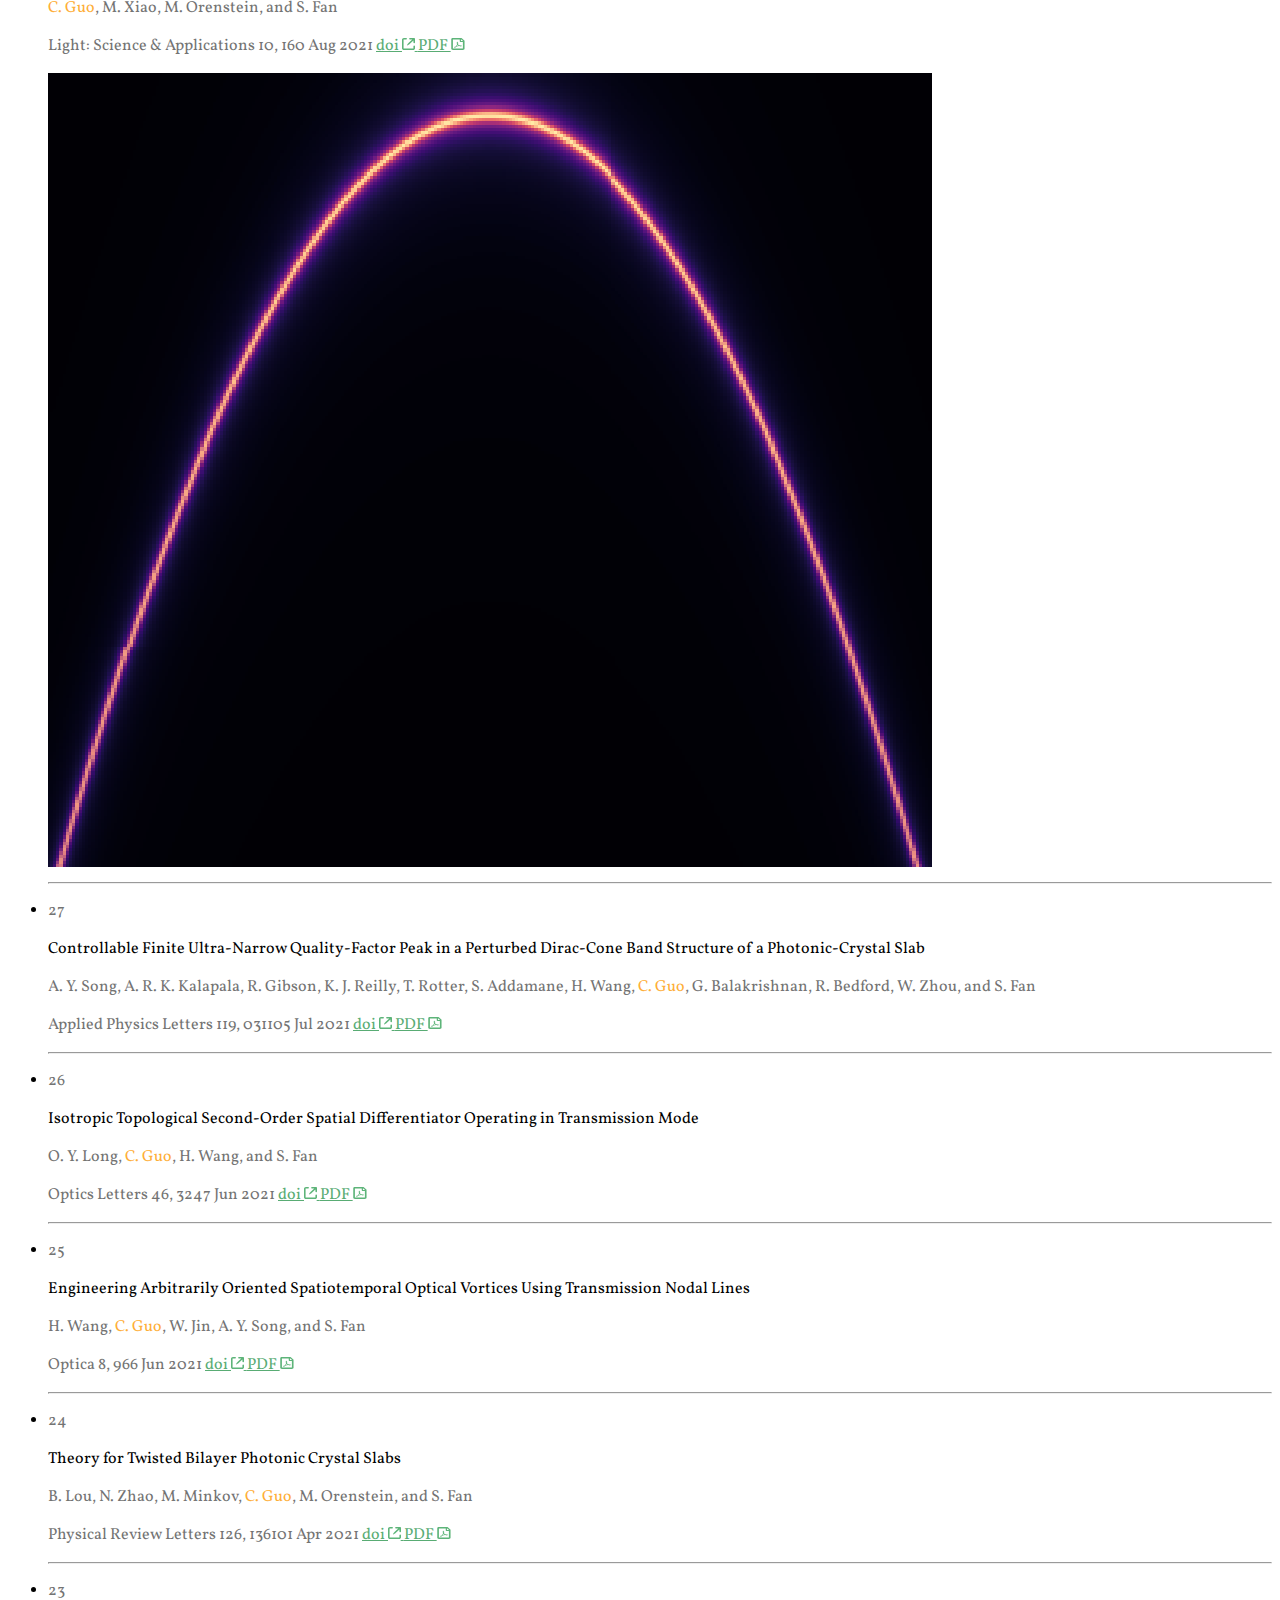
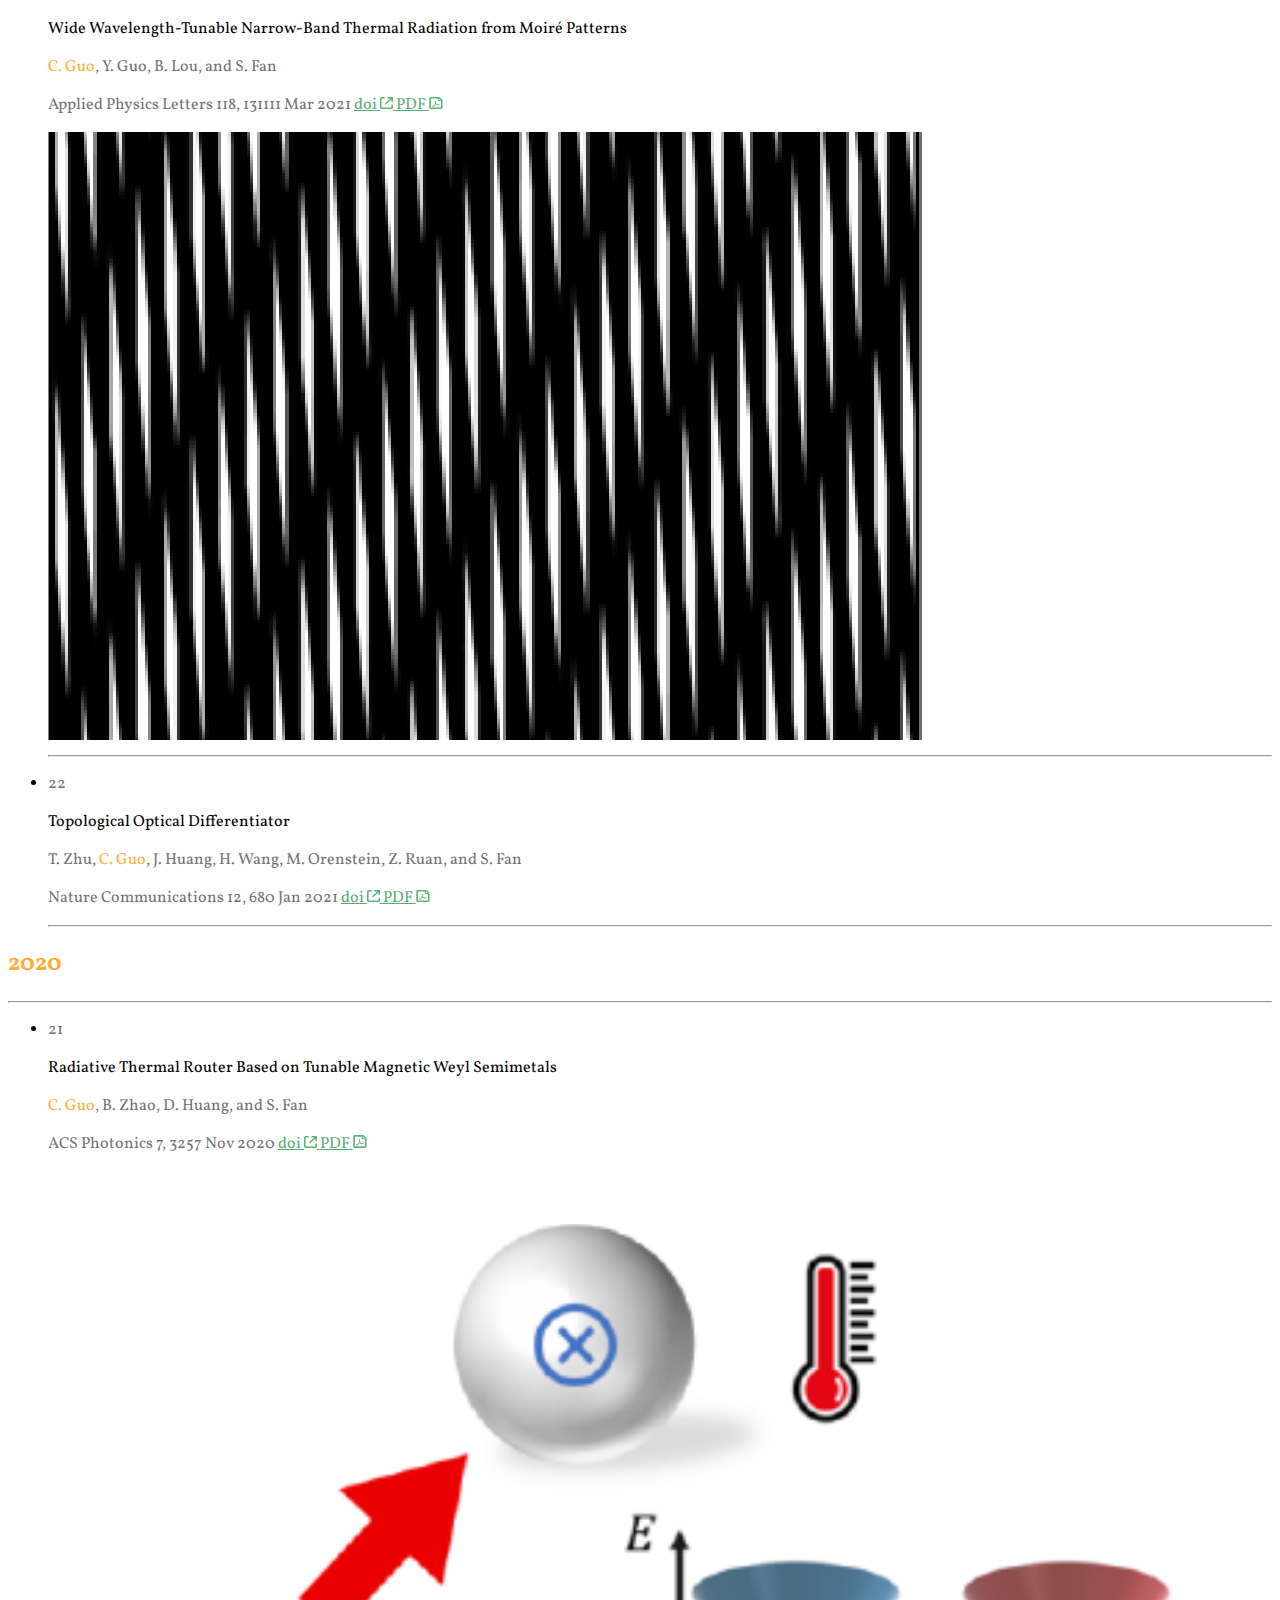
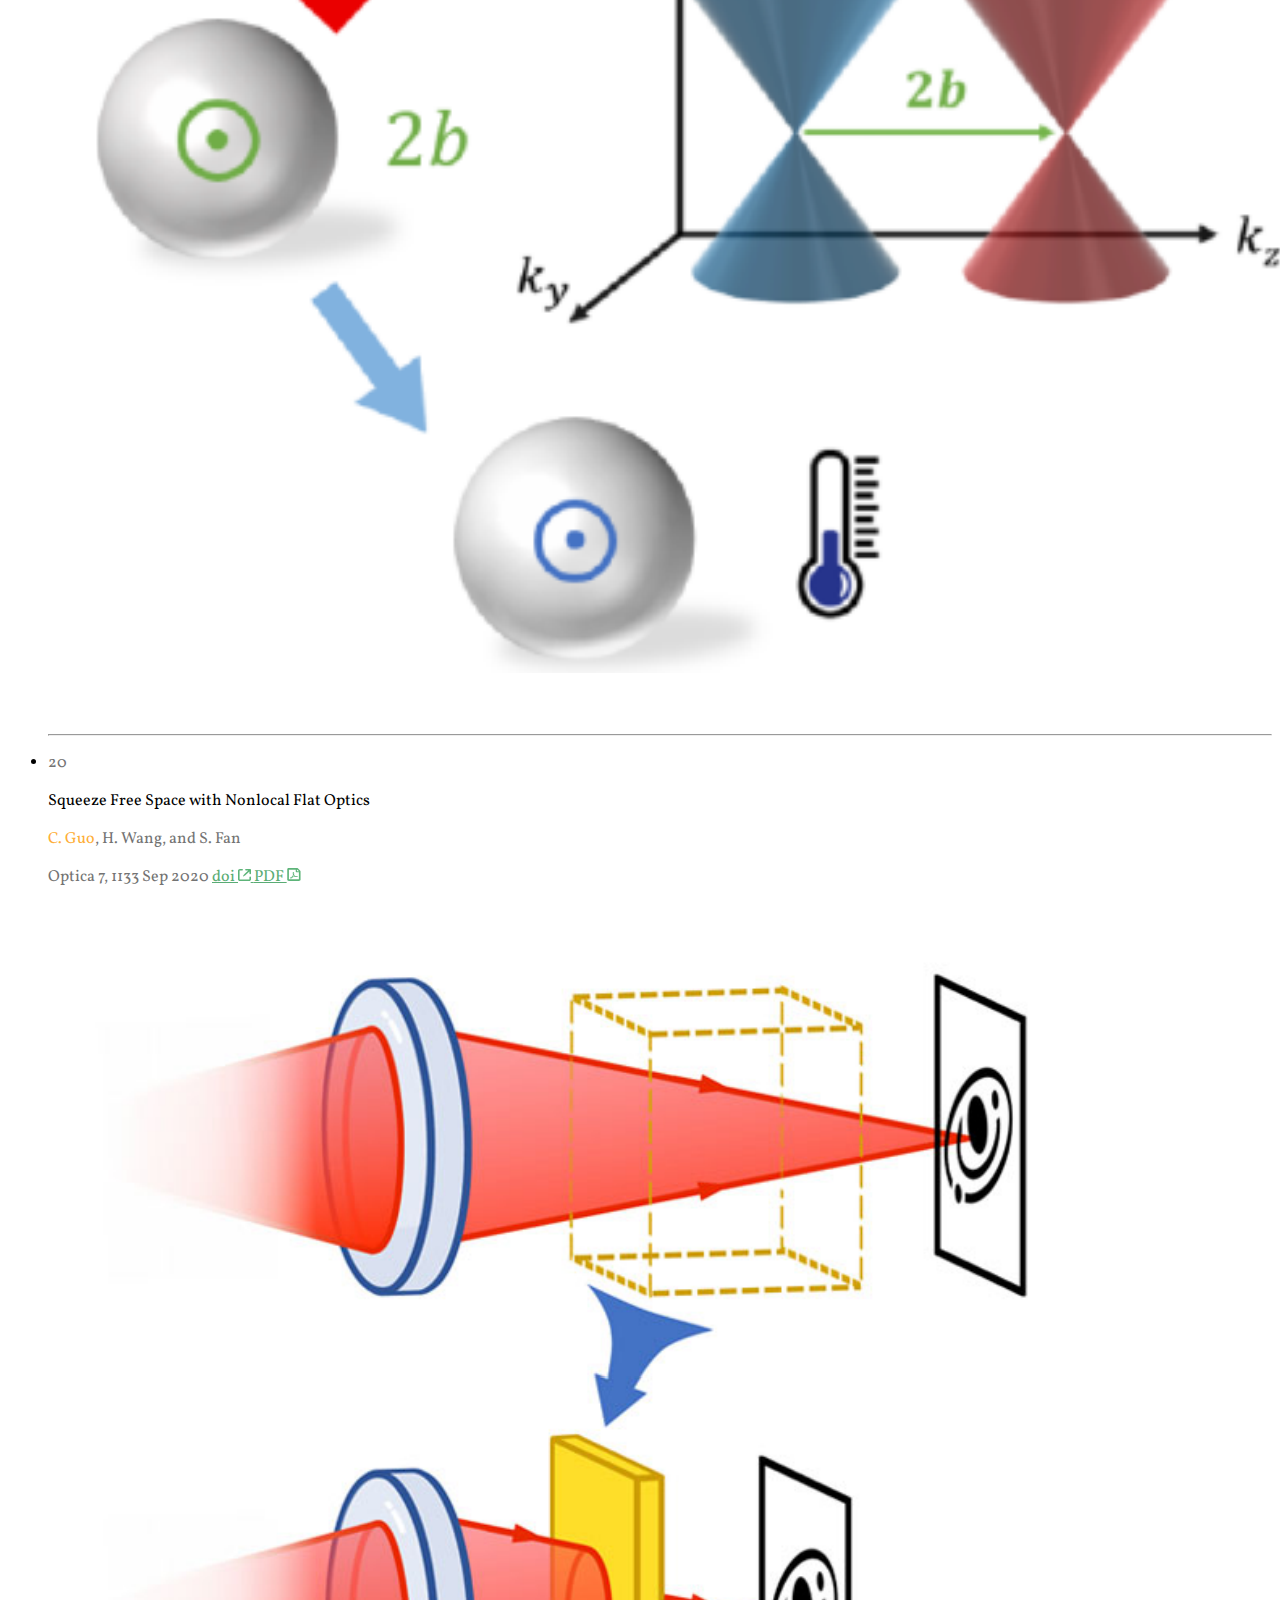
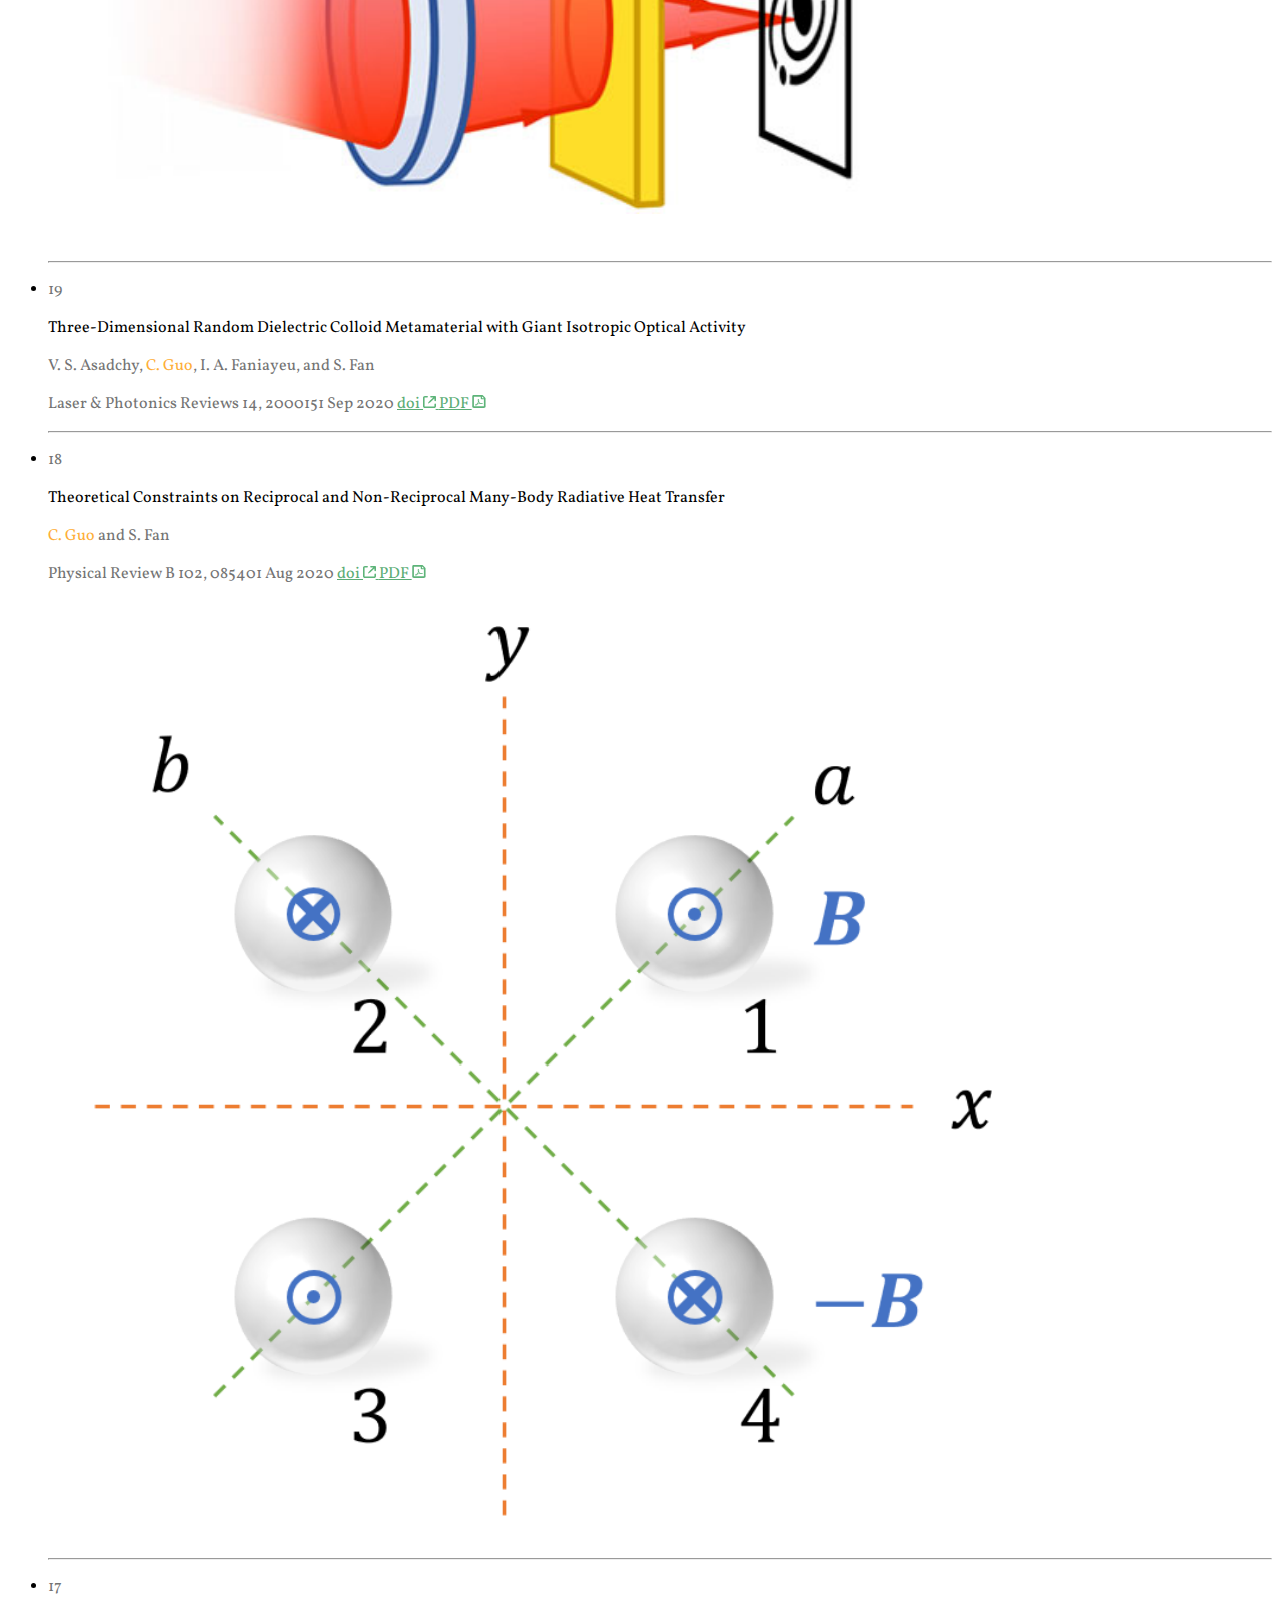
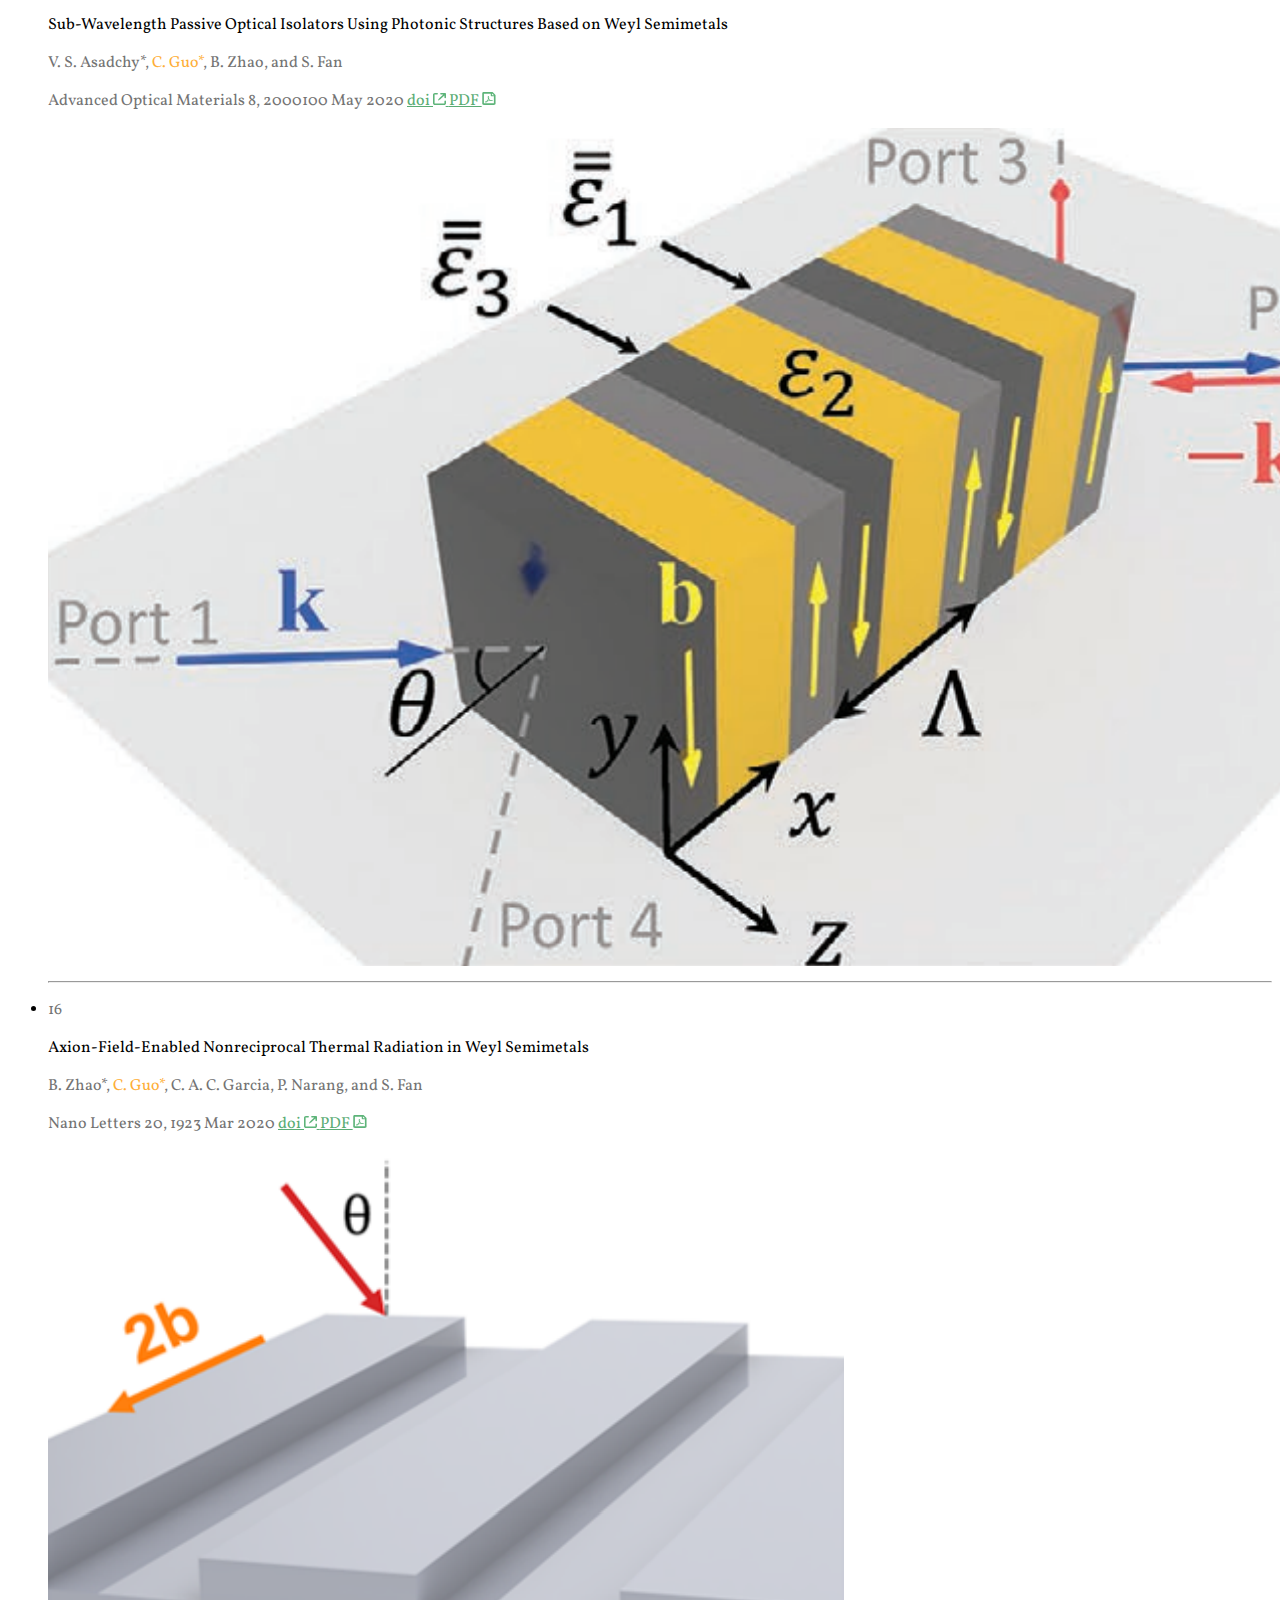
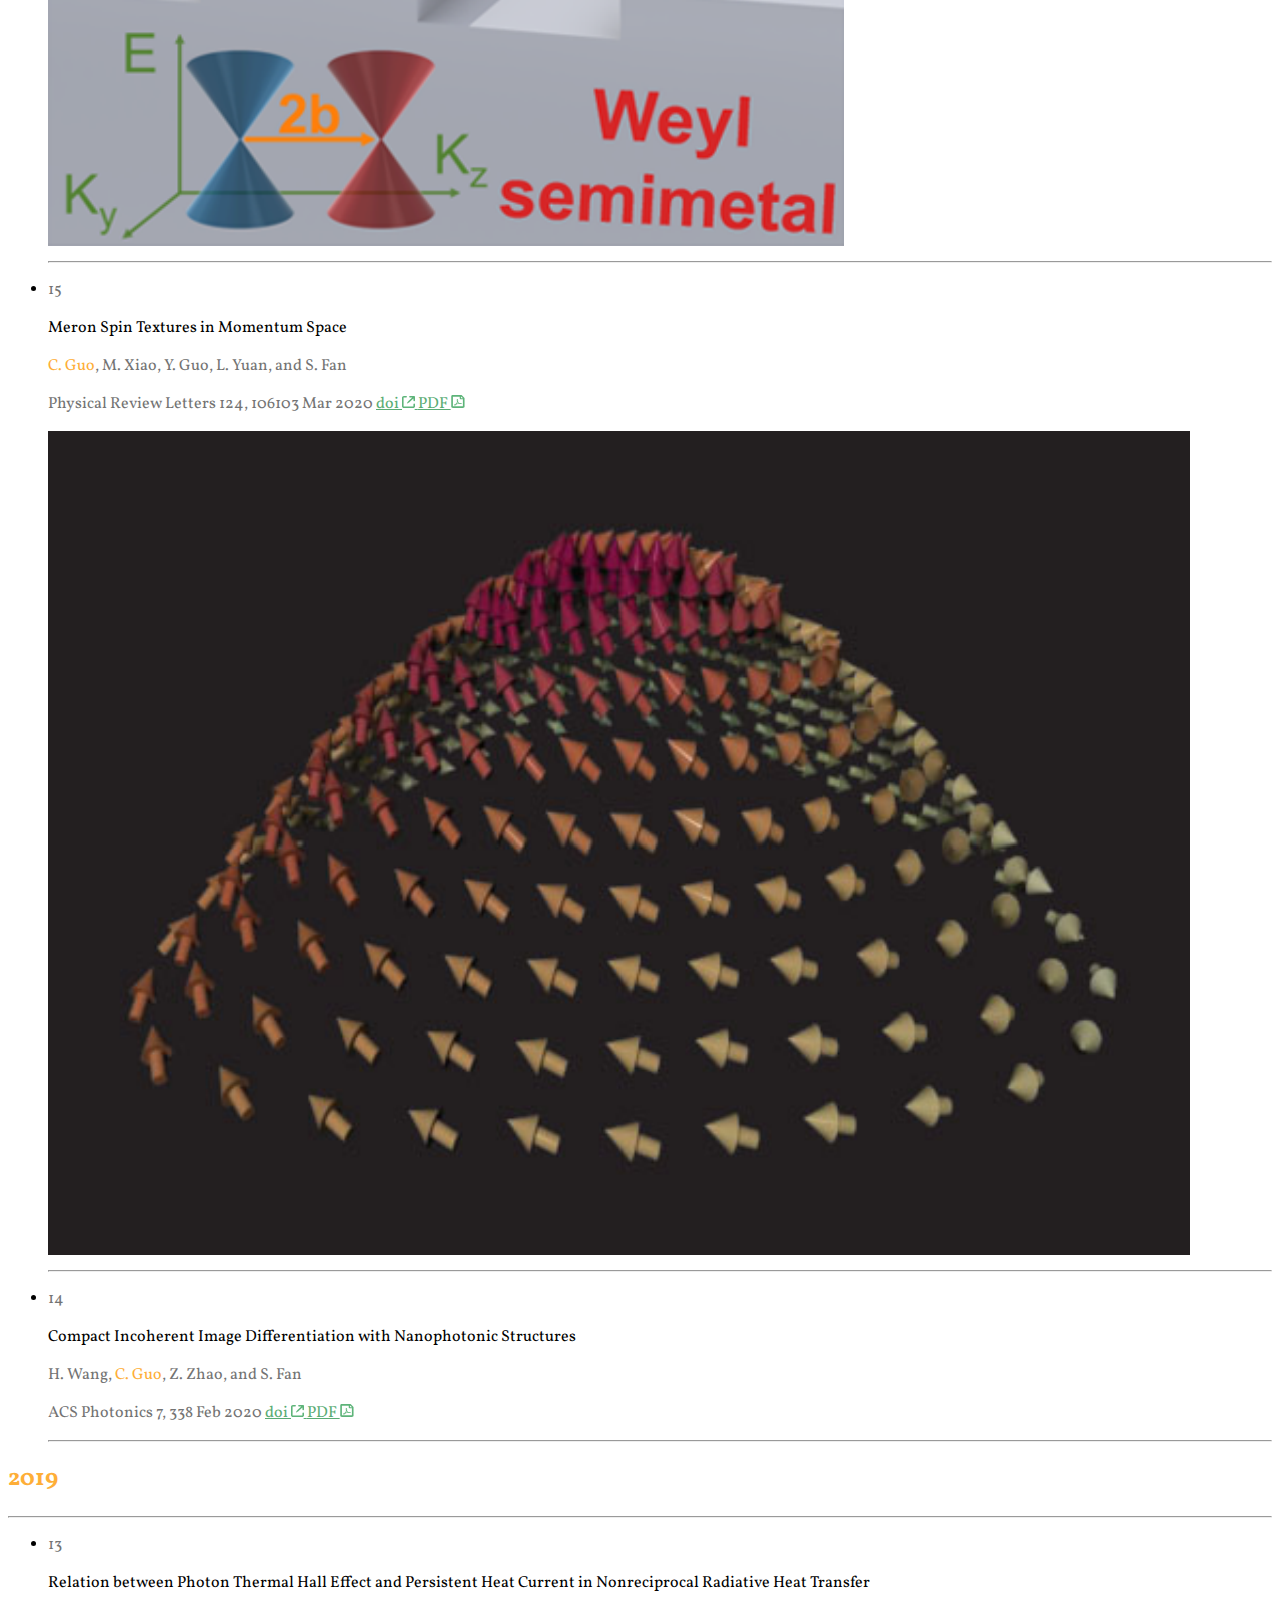
<file: publication.html>
<!DOCTYPE html>

<html>

    <head>
        <!-- Google tag (gtag.js) -->
        <script async src="https://www.googletagmanager.com/gtag/js?id=G-WCDLKL1BW5"></script>
        <script>
            window.dataLayer = window.dataLayer || [];
            function gtag(){dataLayer.push(arguments);}
            gtag('js', new Date());
            gtag('config', 'G-WCDLKL1BW5');
        </script>
        
        <title>Cheng Guo's Publication</title>
        <meta charset="UTF-8">
        <meta name="viewport" content="width=device-width, initial-scale=1">
        <link href="https://cdn.jsdelivr.net/npm/bootstrap@5.1.3/dist/css/bootstrap.min.css" rel="stylesheet" integrity="sha384-1BmE4kWBq78iYhFldvKuhfTAU6auU8tT94WrHftjDbrCEXSU1oBoqyl2QvZ6jIW3" crossorigin="anonymous">
        <link rel="stylesheet" href="./css/main.css">
        <link rel="stylesheet" href="https://fonts.googleapis.com/css?family=Vollkorn">
    </head>

    <body>

        <nav class="navbar sticky-top navbar-expand-lg navbar-light bg-white navbar-opacity">
            <div class="container">
                <a class="navbar-brand" href="./index.html">
                    <img src="./icon/orange.svg" alt="Name" width="30" height="24" class="d-inline-block align-text-top">
                    CHENG GUO
                </a>
                <button class="navbar-toggler" type="button" data-bs-toggle="offcanvas" data-bs-target="#navbarNavDropdown" aria-controls="navbarNavDropdown" aria-expanded="false">
                    <span class="navbar-toggler-icon"></span>
                </button>
                <div class="offcanvas offcanvas-start flex-lg-row" id="navbarNavDropdown">
                    <div class="offcanvas-header">
                        <a class="navbar-brand d-lg-none d-xl-none" href="./index.html">
                            <img src="./icon/orange.svg" alt="Name" width="30" height="24" class="d-inline-block align-text-top">
                            CHENG GUO
                        </a>
                        <button type="button" class="btn-close text-reset" data-bs-dismiss="offcanvas" aria-label="Close"></button>
                    </div>
                    <a class="d-none d-lg-block order-lg-last" href="#">
                        <img src="./icon/cat.svg" width=35>
                    </a>
                    <ul class="navbar-nav mx-lg-auto offcanvas-body">
                        <div class="nav-item dropdown">
                            <div class="container d-flex justify-content-between flex-wrap d-lg-none">
                                <a class="nav-link" href="./index.html">HOME</a>
                                <a class="nav-link dropdown-toggle" id="navbarDropdownMenuLink" role="button" data-bs-toggle="dropdown" aria-expanded="false"></a>
                                <div class="flex-row-break"></div>
                                <ul class="dropdown-menu border-0" aria-labelledby="navbarDropdownMenuLink">
                                    <li><a class="dropdown-item" href="./index.html#highlight">Hightlight</a></li>
                                    <li><a class="dropdown-item" href="./index.html#bio">Bio</a></li>
                                </ul>
                            </div>
                            <div class="container d-none d-lg-block me-3">
                                <a class="nav-link" href="./index.html">HOME</a>
                                <ul class="dropdown-menu" aria-labelledby="navbarDropdownMenuLink">
                                    <li><a class="dropdown-item" href="./index.html#highlight">Hightlight</a></li>
                                    <li><a class="dropdown-item" href="./index.html#bio">Bio</a></li>
                                </ul>
                            </div>
                        </div>
                        <div class="nav-item dropdown">
                            <div class="container d-flex justify-content-between flex-wrap d-lg-none">
                                <a class="nav-link active" href="./publication.html">PUBLICATION</a>
                                <a class="nav-link dropdown-toggle active" id="navbarDropdownMenuLink" role="button" data-bs-toggle="dropdown" aria-expanded="false"></a>
                                <div class="flex-row-break"></div>
                                <ul class="dropdown-menu border-0" aria-labelledby="navbarDropdownMenuLink">
                                    <li><a class="dropdown-item" href="./publication.html#article">Article</a></li>
                                    <li><a class="dropdown-item" href="./publication.html#review">Review</a></li>
                                    <li><a class="dropdown-item" href="./publication.html#book">Book</a></li>
                                    <li><a class="dropdown-item" href="./publication.html#patent">Patent</a></li>
                                </ul>
                            </div>
                            <div class="container d-none d-lg-block me-0">
                                <a class="nav-link active" href="./publication.html">PUBLICATION</a>
                                <ul class="dropdown-menu" aria-labelledby="navbarDropdownMenuLink">
                                    <li><a class="dropdown-item" href="./publication.html#article">Article</a></li>
                                    <li><a class="dropdown-item" href="./publication.html#review">Review</a></li>
                                    <li><a class="dropdown-item" href="./publication.html#book">Book</a></li>
                                    <li><a class="dropdown-item" href="./publication.html#patent">Patent</a></li>
                                </ul>
                            </div>
                        </div>
                    </ul>
                </div>
            </div>
        </nav>




        <div class="container mt-5 mb-5">
            <div class="d-flex justify-content-between mb-5">
                <img src="./icon/cat_stretch_left.svg" class="chap-decor">
                <h1 class="fw-bold align-self-end mb-0" id="article">Article</h1>
                <img src="./icon/cat_stretch_right.svg" class="chap-decor">
            </div>
            <div class="d-flex flex-column flex-md-row">
                <h2 class="color-theme wd-yr flex-shrink-0">2023</h2>
                <hr class="color-theme d-md-none">
                <ul class="list-unstyled mt-1 flex-grow-1">
                    <li class="d-flex">
                        <p class="color-light fw-bold wd-num flex-shrink-0">39</p>
                        <div class="d-flex justify-content-between flex-grow-1">
                            <div class="me-2">
                                <p class="fw-bold">Nonreciprocal Thermal Emission Using Spatiotemporal Modulation of Graphene</p>
                                <p class="color-light">A. Ghanekar, J. Wang, <span class="fw-bold color-theme">C. Guo</span>, S. Fan, and M. L. Povinelli</p>
                                <p class="color-light">
                                    <span class="fw-bold me-2">ACS Photonics</span>
                                    <span class="me-2">10, 170</span>
                                    <span class="me-2 nobr">Jan 2023</span>
                                    <span class="nobr">
                                        <a class="color-subtheme text-decoration-none me-2" href="https://doi.org/10.1021/acsphotonics.2c01411" target="_blank" rel="noopener">doi
                                            <img src="./icon/doi.svg" height="12" class="mb-1">
                                        </a>
                                        <a class="color-subtheme text-decoration-none" href="./pdf/ghanekar2023.pdf" target="_blank">PDF
                                            <img src="./icon/pdf.svg" height="12.5" class="mb-1">
                                        </a>
                                    </span>
                                </p>
                            </div>
                        </div>
                    </li>
                    <hr class="color-light d-none d-md-block">
                </ul>
            </div>
            <div class="d-flex flex-column flex-md-row">
                <h2 class="color-theme wd-yr flex-shrink-0">2022</h2>
                <hr class="color-theme d-md-none">
                <ul class="list-unstyled mt-1 flex-grow-1">
                    <li class="d-flex">
                        <p class="color-light fw-bold wd-num flex-shrink-0">38</p>
                        <div class="d-flex justify-content-between flex-grow-1">
                            <div class="me-2">
                                <p class="fw-bold">Nondispersive Space-Time Wave Packets Propagating in Dispersive Media</p>
                                <p class="color-light">H. He, <span class="fw-bold color-theme">C. Guo<sup>&dagger;</sup></span>, and M. Xiao<sup>&dagger;</sup></p>
                                <p class="color-light">
                                    <span class="fw-bold me-2">Laser & Photonics Reviews</span>
                                    <span class="me-2">16, 2100634</span>
                                    <span class="me-2 nobr">Jul 2022</span>
                                    <span class="nobr">
                                        <a class="color-subtheme text-decoration-none me-2" href="https://doi.org/10.1002/lpor.202100634" target="_blank" rel="noopener">doi
                                            <img src="./icon/doi.svg" height="12" class="mb-1">
                                        </a>
                                        <a class="color-subtheme text-decoration-none" href="./pdf/he2022.pdf" target="_blank">PDF
                                            <img src="./icon/pdf.svg" height="12.5" class="mb-1">
                                        </a>
                                    </span>
                                </p>
                            </div>
                        </div>
                    </li>
                    <hr class="color-light d-none d-md-block">
                    <li class="d-flex">
                        <p class="color-light fw-bold wd-num flex-shrink-0">37</p>
                        <div class="d-flex justify-content-between flex-grow-1">
                            <div class="me-2">
                                <p class="fw-bold" id="guo2022b">Reciprocity Constraints on Reflection</p>
                                <p class="color-light"><span class="fw-bold color-theme">C. Guo<sup>&dagger;</sup></span> and S. Fan<sup>&dagger;</sup></p>
                                <p class="color-light">
                                    <span class="fw-bold me-2">Physical Review Letters</span>
                                    <span class="me-2">128, 256101</span>
                                    <span class="me-2 nobr">Jun 2022</span>
                                    <span class="nobr">
                                        <a class="color-subtheme text-decoration-none me-2" href="https://doi.org/10.1103/PhysRevLett.128.256101" target="_blank" rel="noopener">doi
                                            <img src="./icon/doi.svg" height="12" class="mb-1">
                                        </a>
                                        <a class="color-subtheme text-decoration-none me-2" href="./pdf/guo2022b.pdf" target="_blank">PDF
                                            <img src="./icon/pdf.svg" height="12.5" class="mb-1">
                                        </a>
                                        <a class="color-subtheme text-decoration-none" href="./pdf/guo2022b_SI.pdf" target="_blank">SI
                                            <img src="./icon/si.svg" height="12.5" class="mb-1">
                                        </a>
                                    </span>
                                </p>
                            </div>
                            <a class="d-none d-md-block" href="https://doi.org/10.1103/PhysRevLett.128.256101" target="_blank" rel="noopener">
                                <img src="./image/guo2022b_fig5.png" class="img-pub img-box-white">
                            </a>
                        </div>
                    </li>
                    <hr class="color-light d-none d-md-block">
                    <li class="d-flex">
                        <p class="color-light fw-bold wd-num flex-shrink-0">36</p>
                        <div class="d-flex justify-content-between flex-grow-1">
                            <div class="me-2">
                                <p class="fw-bold" id="guo2022a">Adjoint Kirchhoff's Law and General Symmetry Implications for All Thermal Emitters</p>
                                <p class="color-light"><span class="fw-bold color-theme">C. Guo<sup>&dagger;</sup></span>, B. Zhao, and S. Fan<sup>&dagger;</sup></p>
                                <p class="color-light">
                                    <span class="fw-bold me-2">Physical Review X</span>
                                    <span class="me-2">12, 021023</span>
                                    <span class="me-2 nobr">Apr 2022</span>
                                    <span class="nobr">
                                        <a class="color-subtheme text-decoration-none me-2" href="https://doi.org/10.1103/PhysRevX.12.021023" target="_blank" rel="noopener">doi
                                            <img src="./icon/doi.svg" height="12" class="mb-1">
                                        </a>
                                        <a class="color-subtheme text-decoration-none" href="./pdf/guo2022a.pdf" target="_blank">PDF
                                            <img src="./icon/pdf.svg" height="12.5" class="mb-1">
                                        </a>
                                    </span>
                                </p>
                            </div>
                            <a class="d-none d-md-block" href="https://doi.org/10.1103/PhysRevX.12.021023" target="_blank" rel="noopener">
                                <img src="./image/guo2022a_fig6.png" class="img-pub img-box-dark">
                            </a>
                        </div>
                    </li>
                    <hr class="color-light d-none d-md-block">
                    <li class="d-flex">
                        <p class="color-light fw-bold wd-num flex-shrink-0">35</p>
                        <div class="d-flex justify-content-between flex-grow-1">
                            <div class="me-2">
                                <p class="fw-bold">Design of Compact Meta-Crystal Slab for General Optical Convolution</p>
                                <p class="color-light">H. Wang, W. Jin, <span class="fw-bold color-theme">C. Guo</span>, N. Zhao, S. P. Rodrigues, and S. Fan</p>
                                <p class="color-light">
                                    <span class="fw-bold me-2">ACS Photonics</span>
                                    <span class="me-2">9, 1358</span>
                                    <span class="me-2 nobr">Apr 2022</span>
                                    <span class="nobr">
                                        <a class="color-subtheme text-decoration-none me-2" href="https://doi.org/10.1021/acsphotonics.1c02005" target="_blank" rel="noopener">doi
                                            <img src="./icon/doi.svg" height="12" class="mb-1">
                                        </a>
                                        <a class="color-subtheme text-decoration-none" href="./pdf/wang2022.pdf" target="_blank">PDF
                                            <img src="./icon/pdf.svg" height="12.5" class="mb-1">
                                        </a>
                                    </span>
                                </p>
                            </div>
                        </div>
                    </li>
                    <hr class="color-light d-none d-md-block">
                    <li class="d-flex">
                        <p class="color-light fw-bold wd-num flex-shrink-0">34</p>
                        <div class="d-flex justify-content-between flex-grow-1">
                            <div class="me-2">
                                <p class="fw-bold" id="guo2022">Internal Transformations and Internal Symmetries in Linear Photonic Systems</p>
                                <p class="color-light"><span class="fw-bold color-theme">C. Guo<sup>&dagger;</sup></span>, Z. Zhao, and S. Fan<sup>&dagger;</sup></p>
                                <p class="color-light">
                                    <span class="fw-bold me-2">Physical Review A</span>
                                    <span class="me-2">105, 023509</span>
                                    <span class="me-2 nobr">Feb 2022</span>
                                    <span class="nobr">
                                        <a class="color-subtheme text-decoration-none me-2" href="https://doi.org/10.1103/PhysRevA.105.023509" target="_blank" rel="noopener">doi
                                            <img src="./icon/doi.svg" height="12" class="mb-1">
                                        </a>
                                        <a class="color-subtheme text-decoration-none" href="./pdf/guo2022.pdf" target="_blank">PDF
                                            <img src="./icon/pdf.svg" height="12.5" class="mb-1">
                                        </a>
                                    </span>
                                </p>
                            </div>
                            <a class="d-none d-md-block" href="https://doi.org/10.1103/PhysRevA.105.023509" target="_blank" rel="noopener">
                                <img src="./image/guo2022_fig3.png" class="img-pub img-box-white">
                            </a>
                        </div>
                    </li>
                    <hr class="color-light d-none d-md-block">
                    <li class="d-flex">
                        <p class="color-light fw-bold wd-num flex-shrink-0">33</p>
                        <div class="d-flex justify-content-between flex-grow-1">
                            <div class="me-2">
                                <p class="fw-bold">Polarization-Independent Isotropic Nonlocal Metasurfaces with Wavelength-Controlled Functionality</p>
                                <p class="color-light">O. Y. Long, <span class="fw-bold color-theme">C. Guo</span>, W. Jin, and S. Fan</p>
                                <p class="color-light">
                                    <span class="fw-bold me-2">Physical Review Applied</span>
                                    <span class="me-2">17, 024029</span>
                                    <span class="me-2 nobr">Feb 2022</span>
                                    <span class="nobr">
                                        <a class="color-subtheme text-decoration-none me-2" href="https://doi.org/10.1103/PhysRevApplied.17.024029" target="_blank" rel="noopener">doi
                                            <img src="./icon/doi.svg" height="12" class="mb-1">
                                        </a>
                                        <a class="color-subtheme text-decoration-none" href="./pdf/long2022.pdf" target="_blank">PDF
                                            <img src="./icon/pdf.svg" height="12.5" class="mb-1">
                                        </a>
                                    </span>
                                </p>
                            </div>
                        </div>
                    </li>
                    <hr class="color-light d-none d-md-block">
                </ul>
            </div>
            <div class="d-flex flex-column flex-md-row">
                <h2 class="color-theme wd-yr flex-shrink-0">2021</h2>
                <hr class="color-theme d-md-none">
                <ul class="list-unstyled mt-1 flex-grow-1">
                    <li class="d-flex">
                        <p class="color-light fw-bold wd-num flex-shrink-0">32</p>
                        <div class="d-flex justify-content-between flex-grow-1">
                            <div class="me-2">
                                <p class="fw-bold">Nonreciprocal Thermal Emitters Using Metasurfaces with Multiple Diffraction Channels</p>
                                <p class="color-light">B. Zhao, J. Wang, Z. Zhao, <span class="fw-bold color-theme">C. Guo</span>, Z. Yu, and S. Fan</p>
                                <p class="color-light">
                                    <span class="fw-bold me-2">Physical Review Applied</span>
                                    <span class="me-2">16, 064001</span>
                                    <span class="me-2 nobr">Dec 2021</span>
                                    <span class="nobr">
                                        <a class="color-subtheme text-decoration-none me-2" href="https://doi.org/10.1103/PhysRevApplied.16.064001" target="_blank" rel="noopener">doi
                                            <img src="./icon/doi.svg" height="12" class="mb-1">
                                        </a>
                                        <a class="color-subtheme text-decoration-none" href="./pdf/zhao2021a.pdf" target="_blank">PDF
                                            <img src="./icon/pdf.svg" height="12.5" class="mb-1">
                                        </a>
                                    </span>
                                </p>
                            </div>
                        </div>
                    </li>
                    <hr class="color-light d-none d-md-block">
                    <li class="d-flex">
                        <p class="color-light fw-bold wd-num flex-shrink-0">31</p>
                        <div class="d-flex justify-content-between flex-grow-1">
                            <div class="me-2">
                                <p class="fw-bold">Adaptive Four-Level Modeling of Laser Cooling of Solids</p>
                                <p class="color-light">W. Jin, <span class="fw-bold color-theme">C. Guo</span>, M. Orenstein, and S. Fan</p>
                                <p class="color-light">
                                    <span class="fw-bold me-2">Applied Physics Letters</span>
                                    <span class="me-2">119, 181107</span>
                                    <span class="me-2 nobr">Nov 2021</span>
                                    <span class="nobr">
                                        <a class="color-subtheme text-decoration-none me-2" href="https://doi.org/10.1063/5.0070422" target="_blank" rel="noopener">doi
                                            <img src="./icon/doi.svg" height="12" class="mb-1">
                                        </a>
                                        <a class="color-subtheme text-decoration-none" href="./pdf/jin2021a.pdf" target="_blank">PDF
                                            <img src="./icon/pdf.svg" height="12.5" class="mb-1">
                                        </a>
                                    </span>
                                </p>
                            </div>
                        </div>
                    </li>
                    <hr class="color-light d-none d-md-block">
                    <li class="d-flex">
                        <p class="color-light fw-bold wd-num flex-shrink-0">30</p>
                        <div class="d-flex justify-content-between flex-grow-1">
                            <div class="me-2">
                                <p class="fw-bold">Violating Kirchhoff's Law of Thermal Radiation in Semitransparent Structures</p>
                                <p class="color-light">Y. Park, V. S. Asadchy, B. Zhao, <span class="fw-bold color-theme">C. Guo</span>, J. Wang, and S. Fan</p>
                                <p class="color-light">
                                    <span class="fw-bold me-2">ACS Photonics</span>
                                    <span class="me-2">8, 2417</span>
                                    <span class="me-2 nobr">Aug 2021</span>
                                    <span class="nobr">
                                        <a class="color-subtheme text-decoration-none me-2" href="https://doi.org/10.1021/acsphotonics.1c00612" target="_blank" rel="noopener">doi
                                            <img src="./icon/doi.svg" height="12" class="mb-1">
                                        </a>
                                        <a class="color-subtheme text-decoration-none" href="./pdf/park2021.pdf" target="_blank">PDF
                                            <img src="./icon/pdf.svg" height="12.5" class="mb-1">
                                        </a>
                                    </span>
                                </p>
                            </div>
                        </div>
                    </li>
                    <hr class="color-light d-none d-md-block">
                    <li class="d-flex">
                        <p class="color-light fw-bold wd-num flex-shrink-0">29</p>
                        <div class="d-flex justify-content-between flex-grow-1">
                            <div class="me-2">
                                <p class="fw-bold" id="guo2021b">Generation of Guided Space-Time Wave Packets Using Multilevel Indirect Photonic Transitions in Integrated Photonics</p>
                                <p class="color-light"><span class="fw-bold color-theme">C. Guo<sup>&dagger;</sup></span> and S. Fan<sup>&dagger;</sup></p>
                                <p class="color-light">
                                    <span class="fw-bold me-2">Physical Review Research</span>
                                    <span class="me-2">3, 033161</span>
                                    <span class="me-2 nobr">Aug 2021</span>
                                    <span class="nobr">
                                        <a class="color-subtheme text-decoration-none me-2" href="https://doi.org/10.1103/PhysRevResearch.3.033161" target="_blank" rel="noopener">doi
                                            <img src="./icon/doi.svg" height="12" class="mb-1">
                                        </a>
                                        <a class="color-subtheme text-decoration-none" href="./pdf/guo2021b.pdf" target="_blank">PDF
                                            <img src="./icon/pdf.svg" height="12.5" class="mb-1">
                                        </a>
                                    </span>
                                </p>
                            </div>
                            <a class="d-none d-md-block" href="https://doi.org/10.1103/PhysRevResearch.3.033161" target="_blank" rel="noopener">
                                <img src="./image/guo2021b_fig4.png" class="img-pub img-box-dark">
                            </a>
                        </div>
                    </li>
                    <hr class="color-light d-none d-md-block">
                    <li class="d-flex">
                        <p class="color-light fw-bold wd-num flex-shrink-0">28</p>
                        <div class="d-flex justify-content-between flex-grow-1">
                            <div class="me-2">
                                <p class="fw-bold" id="guo2021">Structured 3D Linear Space-Time Light Bullets by Nonlocal Nanophotonics</p>
                                <p class="color-light"><span class="fw-bold color-theme">C. Guo</span>, M. Xiao, M. Orenstein, and S. Fan</p>
                                <p class="color-light">
                                    <span class="fw-bold me-2">Light: Science & Applications</span>
                                    <span class="me-2">10, 160</span>
                                    <span class="me-2 nobr">Aug 2021</span>
                                    <span class="nobr">
                                        <a class="color-subtheme text-decoration-none me-2" href="https://doi.org/10.1038/s41377-021-00595-6" target="_blank" rel="noopener">doi
                                            <img src="./icon/doi.svg" height="12" class="mb-1">
                                        </a>
                                        <a class="color-subtheme text-decoration-none" href="./pdf/guo2021.pdf" target="_blank">PDF
                                            <img src="./icon/pdf.svg" height="12.5" class="mb-1">
                                        </a>
                                    </span>
                                </p>
                            </div>
                            <a class="d-none d-md-block" href="https://doi.org/10.1038/s41377-021-00595-6" target="_blank" rel="noopener">
                                <img src="./image/guo2021_fig1.png" class="img-pub img-box-dark">
                            </a>
                        </div>
                    </li>
                    <hr class="color-light d-none d-md-block">
                    <li class="d-flex">
                        <p class="color-light fw-bold wd-num flex-shrink-0">27</p>
                        <div class="d-flex justify-content-between flex-grow-1">
                            <div class="me-2">
                                <p class="fw-bold">Controllable Finite Ultra-Narrow Quality-Factor Peak in a Perturbed Dirac-Cone Band Structure of a Photonic-Crystal Slab</p>
                                <p class="color-light">A. Y. Song, A. R. K. Kalapala, R. Gibson, K. J. Reilly, T. Rotter, S. Addamane, H. Wang, <span class="fw-bold color-theme">C. Guo</span>, G. Balakrishnan, R. Bedford, W. Zhou, and S. Fan</p>
                                <p class="color-light">
                                    <span class="fw-bold me-2">Applied Physics Letters</span>
                                    <span class="me-2">119, 031105</span>
                                    <span class="me-2 nobr">Jul 2021</span>
                                    <span class="nobr">
                                        <a class="color-subtheme text-decoration-none me-2" href="https://doi.org/10.1063/5.0056243" target="_blank" rel="noopener">doi
                                            <img src="./icon/doi.svg" height="12" class="mb-1">
                                        </a>
                                        <a class="color-subtheme text-decoration-none" href="./pdf/song2021e.pdf" target="_blank">PDF
                                            <img src="./icon/pdf.svg" height="12.5" class="mb-1">
                                        </a>
                                    </span>
                                </p>
                            </div>
                        </div>
                    </li>
                    <hr class="color-light d-none d-md-block">
                    <li class="d-flex">
                        <p class="color-light fw-bold wd-num flex-shrink-0">26</p>
                        <div class="d-flex justify-content-between flex-grow-1">
                            <div class="me-2">
                                <p class="fw-bold">Isotropic Topological Second-Order Spatial Differentiator Operating in Transmission Mode</p>
                                <p class="color-light">O. Y. Long, <span class="fw-bold color-theme">C. Guo</span>, H. Wang, and S. Fan</p>
                                <p class="color-light">
                                    <span class="fw-bold me-2">Optics Letters</span>
                                    <span class="me-2">46, 3247</span>
                                    <span class="me-2 nobr">Jun 2021</span>
                                    <span class="nobr">
                                        <a class="color-subtheme text-decoration-none me-2" href="https://doi.org/10.1364/OL.430699" target="_blank" rel="noopener">doi
                                            <img src="./icon/doi.svg" height="12" class="mb-1">
                                        </a>
                                        <a class="color-subtheme text-decoration-none" href="./pdf/long2021.pdf" target="_blank">PDF
                                            <img src="./icon/pdf.svg" height="12.5" class="mb-1">
                                        </a>
                                    </span>
                                </p>
                            </div>
                        </div>
                    </li>
                    <hr class="color-light d-none d-md-block">
                    <li class="d-flex">
                        <p class="color-light fw-bold wd-num flex-shrink-0">25</p>
                        <div class="d-flex justify-content-between flex-grow-1">
                            <div class="me-2">
                                <p class="fw-bold">Engineering Arbitrarily Oriented Spatiotemporal Optical Vortices Using Transmission Nodal Lines</p>
                                <p class="color-light">H. Wang, <span class="fw-bold color-theme">C. Guo</span>, W. Jin, A. Y. Song, and S. Fan</p>
                                <p class="color-light">
                                    <span class="fw-bold me-2">Optica</span>
                                    <span class="me-2">8, 966</span>
                                    <span class="me-2 nobr">Jun 2021</span>
                                    <span class="nobr">
                                        <a class="color-subtheme text-decoration-none me-2" href="https://doi.org/10.1364/OPTICA.426460" target="_blank" rel="noopener">doi
                                            <img src="./icon/doi.svg" height="12" class="mb-1">
                                        </a>
                                        <a class="color-subtheme text-decoration-none" href="./pdf/wang2021g.pdf" target="_blank">PDF
                                            <img src="./icon/pdf.svg" height="12.5" class="mb-1">
                                        </a>
                                    </span>
                                </p>
                            </div>
                        </div>
                    </li>
                    <hr class="color-light d-none d-md-block">
                    <li class="d-flex">
                        <p class="color-light fw-bold wd-num flex-shrink-0">24</p>
                        <div class="d-flex justify-content-between flex-grow-1">
                            <div class="me-2">
                                <p class="fw-bold">Theory for Twisted Bilayer Photonic Crystal Slabs</p>
                                <p class="color-light">B. Lou, N. Zhao, M. Minkov, <span class="fw-bold color-theme">C. Guo</span>, M. Orenstein, and S. Fan</p>
                                <p class="color-light">
                                    <span class="fw-bold me-2">Physical Review Letters</span>
                                    <span class="me-2">126, 136101</span>
                                    <span class="me-2 nobr">Apr 2021</span>
                                    <span class="nobr">
                                        <a class="color-subtheme text-decoration-none me-2" href="https://doi.org/10.1103/PhysRevLett.126.136101" target="_blank" rel="noopener">doi
                                            <img src="./icon/doi.svg" height="12" class="mb-1">
                                        </a>
                                        <a class="color-subtheme text-decoration-none" href="./pdf/lou2021.pdf" target="_blank">PDF
                                            <img src="./icon/pdf.svg" height="12.5" class="mb-1">
                                        </a>
                                    </span>
                                </p>
                            </div>
                        </div>
                    </li>
                    <hr class="color-light d-none d-md-block">
                    <li class="d-flex">
                        <p class="color-light fw-bold wd-num flex-shrink-0">23</p>
                        <div class="d-flex justify-content-between flex-grow-1">
                            <div class="me-2">
                                <p class="fw-bold" id="guo2021a">Wide Wavelength-Tunable Narrow-Band Thermal Radiation from Moiré Patterns</p>
                                <p class="color-light"><span class="fw-bold color-theme">C. Guo</span>, Y. Guo, B. Lou, and S. Fan</p>
                                <p class="color-light">
                                    <span class="fw-bold me-2">Applied Physics Letters</span>
                                    <span class="me-2">118, 131111</span>
                                    <span class="me-2 nobr">Mar 2021</span>
                                    <span class="nobr">
                                        <a class="color-subtheme text-decoration-none me-2" href="https://doi.org/10.1063/5.0047308" target="_blank" rel="noopener">doi
                                            <img src="./icon/doi.svg" height="12" class="mb-1">
                                        </a>
                                        <a class="color-subtheme text-decoration-none" href="./pdf/guo2021a.pdf" target="_blank">PDF
                                            <img src="./icon/pdf.svg" height="12.5" class="mb-1">
                                        </a>
                                    </span>
                                </p>
                            </div>
                            <a class="d-none d-md-block" href="https://doi.org/10.1063/5.0047308" target="_blank" rel="noopener">
                                <img src="./image/guo2021a_fig3.png" class="img-pub img-box-dark">
                            </a>
                        </div>
                    </li>
                    <hr class="color-light d-none d-md-block">
                    <li class="d-flex">
                        <p class="color-light fw-bold wd-num flex-shrink-0">22</p>
                        <div class="d-flex justify-content-between flex-grow-1">
                            <div class="me-2">
                                <p class="fw-bold">Topological Optical Differentiator</p>
                                <p class="color-light">T. Zhu, <span class="fw-bold color-theme">C. Guo</span>, J. Huang, H. Wang, M. Orenstein, Z. Ruan, and S. Fan</p>
                                <p class="color-light">
                                    <span class="fw-bold me-2">Nature Communications</span>
                                    <span class="me-2">12, 680</span>
                                    <span class="me-2 nobr">Jan 2021</span>
                                    <span class="nobr">
                                        <a class="color-subtheme text-decoration-none me-2" href="https://doi.org/10.1038/s41467-021-20972-4" target="_blank" rel="noopener">doi
                                            <img src="./icon/doi.svg" height="12" class="mb-1">
                                        </a>
                                        <a class="color-subtheme text-decoration-none" href="./pdf/zhu2021a.pdf" target="_blank">PDF
                                            <img src="./icon/pdf.svg" height="12.5" class="mb-1">
                                        </a>
                                    </span>
                                </p>
                            </div>
                        </div>
                    </li>
                    <hr class="color-light d-none d-md-block">
                </ul>
            </div>
            <div class="d-flex flex-column flex-md-row">
                <h2 class="color-theme wd-yr flex-shrink-0">2020</h2>
                <hr class="color-theme d-md-none">
                <ul class="list-unstyled mt-1 flex-grow-1">
                    <li class="d-flex">
                        <p class="color-light fw-bold wd-num flex-shrink-0">21</p>
                        <div class="d-flex justify-content-between flex-grow-1">
                            <div class="me-2">
                                <p class="fw-bold" id="guo2020c">Radiative Thermal Router Based on Tunable Magnetic Weyl Semimetals</p>
                                <p class="color-light"><span class="fw-bold color-theme">C. Guo</span>, B. Zhao, D. Huang, and S. Fan</p>
                                <p class="color-light">
                                    <span class="fw-bold me-2">ACS Photonics</span>
                                    <span class="me-2">7, 3257</span>
                                    <span class="me-2 nobr">Nov 2020</span>
                                    <span class="nobr">
                                        <a class="color-subtheme text-decoration-none me-2" href="https://doi.org/10.1021/acsphotonics.0c01376" target="_blank" rel="noopener">doi
                                            <img src="./icon/doi.svg" height="12" class="mb-1">
                                        </a>
                                        <a class="color-subtheme text-decoration-none" href="./pdf/guo2020c.pdf" target="_blank">PDF
                                            <img src="./icon/pdf.svg" height="12.5" class="mb-1">
                                        </a>
                                    </span>
                                </p>
                            </div>
                            <a class="d-none d-md-block" href="https://doi.org/10.1021/acsphotonics.0c01376" target="_blank" rel="noopener">
                                <img src="./image/guo2020c_fig0.png" class="img-pub img-box-white">
                            </a>
                        </div>
                    </li>
                    <hr class="color-light d-none d-md-block">
                    <li class="d-flex">
                        <p class="color-light fw-bold wd-num flex-shrink-0">20</p>
                        <div class="d-flex justify-content-between flex-grow-1">
                            <div class="me-2">
                                <p class="fw-bold" id="guo2020b">Squeeze Free Space with Nonlocal Flat Optics</p>
                                <p class="color-light"><span class="fw-bold color-theme">C. Guo</span>, H. Wang, and S. Fan</p>
                                <p class="color-light">
                                    <span class="fw-bold me-2">Optica</span>
                                    <span class="me-2">7, 1133</span>
                                    <span class="me-2 nobr">Sep 2020</span>
                                    <span class="nobr">
                                        <a class="color-subtheme text-decoration-none me-2" href="https://doi.org/10.1364/OPTICA.392978" target="_blank" rel="noopener">doi
                                            <img src="./icon/doi.svg" height="12" class="mb-1">
                                        </a>
                                        <a class="color-subtheme text-decoration-none" href="./pdf/guo2020b.pdf" target="_blank">PDF
                                            <img src="./icon/pdf.svg" height="12.5" class="mb-1">
                                        </a>
                                    </span>
                                </p>
                            </div>
                            <a class="d-none d-md-block" href="https://doi.org/10.1364/OPTICA.392978" target="_blank" rel="noopener">
                                <img src="./image/guo2020b_fig1.png" class="img-pub img-box-white">
                            </a>
                        </div>
                    </li>
                    <hr class="color-light d-none d-md-block">
                    <li class="d-flex">
                        <p class="color-light fw-bold wd-num flex-shrink-0">19</p>
                        <div class="d-flex justify-content-between flex-grow-1">
                            <div class="me-2">
                                <p class="fw-bold">Three-Dimensional Random Dielectric Colloid Metamaterial with Giant Isotropic Optical Activity</p>
                                <p class="color-light">V. S. Asadchy, <span class="fw-bold color-theme">C. Guo</span>, I. A. Faniayeu, and S. Fan</p>
                                <p class="color-light">
                                    <span class="fw-bold me-2">Laser & Photonics Reviews</span>
                                    <span class="me-2">14, 2000151</span>
                                    <span class="me-2 nobr">Sep 2020</span>
                                    <span class="nobr">
                                        <a class="color-subtheme text-decoration-none me-2" href="https://doi.org/10.1002/lpor.202000151" target="_blank" rel="noopener">doi
                                            <img src="./icon/doi.svg" height="12" class="mb-1">
                                        </a>
                                        <a class="color-subtheme text-decoration-none" href="./pdf/asadchy2020b.pdf" target="_blank">PDF
                                            <img src="./icon/pdf.svg" height="12.5" class="mb-1">
                                        </a>
                                    </span>
                                </p>
                            </div>
                        </div>
                    </li>
                    <hr class="color-light d-none d-md-block">
                    <li class="d-flex">
                        <p class="color-light fw-bold wd-num flex-shrink-0">18</p>
                        <div class="d-flex justify-content-between flex-grow-1">
                            <div class="me-2">
                                <p class="fw-bold" id="guo2020a">Theoretical Constraints on Reciprocal and Non-Reciprocal Many-Body Radiative Heat Transfer</p>
                                <p class="color-light"><span class="fw-bold color-theme">C. Guo</span> and S. Fan</p>
                                <p class="color-light">
                                    <span class="fw-bold me-2">Physical Review B</span>
                                    <span class="me-2">102, 085401</span>
                                    <span class="me-2 nobr">Aug 2020</span>
                                    <span class="nobr">
                                        <a class="color-subtheme text-decoration-none me-2" href="https://doi.org/10.1103/PhysRevB.102.085401" target="_blank" rel="noopener">doi
                                            <img src="./icon/doi.svg" height="12" class="mb-1">
                                        </a>
                                        <a class="color-subtheme text-decoration-none" href="./pdf/guo2020a.pdf" target="_blank">PDF
                                            <img src="./icon/pdf.svg" height="12.5" class="mb-1">
                                        </a>
                                    </span>
                                </p>
                            </div>
                            <a class="d-none d-md-block" href="https://doi.org/10.1103/PhysRevB.102.085401" target="_blank" rel="noopener">
                                <img src="./image/guo2020a_fig1.png" class="img-pub img-box-white">
                            </a>
                        </div>
                    </li>
                    <hr class="color-light d-none d-md-block">
                    <li class="d-flex">
                        <p class="color-light fw-bold wd-num flex-shrink-0">17</p>
                        <div class="d-flex justify-content-between flex-grow-1">
                            <div class="me-2>
                                <p class="fw-bold" id="asadchy2020a">Sub-Wavelength Passive Optical Isolators Using Photonic Structures Based on Weyl Semimetals</p>
                                <p class="color-light">V. S. Asadchy*, <span class="fw-bold color-theme">C. Guo*</span>, B. Zhao, and S. Fan</p>
                                <p class="color-light">
                                    <span class="fw-bold me-2">Advanced Optical Materials</span>
                                    <span class="me-2">8, 2000100</span>
                                    <span class="me-2 nobr">May 2020</span>
                                    <span class="nobr">
                                        <a class="color-subtheme text-decoration-none me-2" href="https://doi.org/10.1002/adom.202000100" target="_blank" rel="noopener">doi
                                            <img src="./icon/doi.svg" height="12" class="mb-1">
                                        </a>
                                        <a class="color-subtheme text-decoration-none" href="./pdf/asadchy2020a.pdf" target="_blank">PDF
                                            <img src="./icon/pdf.svg" height="12.5" class="mb-1">
                                        </a>
                                    </span>
                                </p>
                            </div>
                            <a class="d-none d-md-block" href="https://doi.org/10.1002/adom.202000100" target="_blank" rel="noopener">
                                <img src="./image/asadchy2020a_fig2.png" class="img-pub img-box-dark">
                            </a>
                        </div>
                    </li>
                    <hr class="color-light d-none d-md-block">
                    <li class="d-flex">
                        <p class="color-light fw-bold wd-num flex-shrink-0">16</p>
                        <div class="d-flex justify-content-between flex-grow-1">
                            <div class="me-2">
                                <p class="fw-bold" id="zhao2020">Axion-Field-Enabled Nonreciprocal Thermal Radiation in Weyl Semimetals</p>
                                <p class="color-light">B. Zhao*, <span class="fw-bold color-theme">C. Guo*</span>, C. A. C. Garcia, P. Narang, and S. Fan</p>
                                <p class="color-light">
                                    <span class="fw-bold me-2">Nano Letters</span>
                                    <span class="me-2">20, 1923</span>
                                    <span class="me-2 nobr">Mar 2020</span>
                                    <span class="nobr">
                                        <a class="color-subtheme text-decoration-none me-2" href="https://doi.org/10.1021/acs.nanolett.9b05179" target="_blank" rel="noopener">doi
                                            <img src="./icon/doi.svg" height="12" class="mb-1">
                                        </a>
                                        <a class="color-subtheme text-decoration-none" href="./pdf/zhao2020.pdf" target="_blank">PDF
                                            <img src="./icon/pdf.svg" height="12.5" class="mb-1">
                                        </a>
                                    </span>
                                </p>
                            </div>
                            <a class="d-none d-md-block" href="https://doi.org/10.1021/acs.nanolett.9b05179" target="_blank" rel="noopener">
                                <img src="./image/zhao2020_fig0.png" class="img-pub img-box-dark">
                            </a>
                        </div>
                    </li>
                    <hr class="color-light d-none d-md-block">
                    <li class="d-flex">
                        <p class="color-light fw-bold wd-num flex-shrink-0">15</p>
                        <div class="d-flex justify-content-between flex-grow-1">
                            <div class="me-2">
                                <p class="fw-bold" id="guo2020">Meron Spin Textures in Momentum Space</p>
                                <p class="color-light"><span class="fw-bold color-theme">C. Guo</span>, M. Xiao, Y. Guo, L. Yuan, and S. Fan</p>
                                <p class="color-light">
                                    <span class="fw-bold me-2">Physical Review Letters</span>
                                    <span class="me-2">124, 106103</span>
                                    <span class="me-2 nobr">Mar 2020</span>
                                    <span class="nobr">
                                        <a class="color-subtheme text-decoration-none me-2" href="https://doi.org/10.1103/PhysRevLett.124.106103" target="_blank" rel="noopener">doi
                                            <img src="./icon/doi.svg" height="12" class="mb-1">
                                        </a>
                                        <a class="color-subtheme text-decoration-none" href="./pdf/guo2020.pdf" target="_blank">PDF
                                            <img src="./icon/pdf.svg" height="12.5" class="mb-1">
                                        </a>
                                    </span>
                                </p>
                            </div>
                            <a class="d-none d-md-block" href="https://doi.org/10.1103/PhysRevLett.124.106103" target="_blank" rel="noopener">
                                <img src="./image/guo2020_fig4.png" class="img-pub img-box-dark">
                            </a>
                        </div>
                    </li>
                    <hr class="color-light d-none d-md-block">
                    <li class="d-flex">
                        <p class="color-light fw-bold wd-num flex-shrink-0">14</p>
                        <div class="d-flex justify-content-between flex-grow-1">
                            <div class="me-2">
                                <p class="fw-bold">Compact Incoherent Image Differentiation with Nanophotonic Structures</p>
                                <p class="color-light">H. Wang, <span class="fw-bold color-theme">C. Guo</span>, Z. Zhao, and S. Fan</p>
                                <p class="color-light">
                                    <span class="fw-bold me-2">ACS Photonics</span>
                                    <span class="me-2">7, 338</span>
                                    <span class="me-2 nobr">Feb 2020</span>
                                    <span class="nobr">
                                        <a class="color-subtheme text-decoration-none me-2" href="https://doi.org/10.1021/acsphotonics.9b01465" target="_blank" rel="noopener">doi
                                            <img src="./icon/doi.svg" height="12" class="mb-1">
                                        </a>
                                        <a class="color-subtheme text-decoration-none" href="./pdf/wang2020b.pdf" target="_blank">PDF
                                            <img src="./icon/pdf.svg" height="12.5" class="mb-1">
                                        </a>
                                    </span>
                                </p>
                            </div>
                        </div>
                    </li>
                    <hr class="color-light d-none d-md-block">
                </ul>
            </div>
            <div class="d-flex flex-column flex-md-row">
                <h2 class="color-theme wd-yr flex-shrink-0">2019</h2>
                <hr class="color-theme d-md-none">
                <ul class="list-unstyled mt-1 flex-grow-1">
                    <li class="d-flex">
                        <p class="color-light fw-bold wd-num flex-shrink-0">13</p>
                        <div class="d-flex justify-content-between flex-grow-1">
                            <div class="me-2">
                                <p class="fw-bold" id="guo2019">Relation between Photon Thermal Hall Effect and Persistent Heat Current in Nonreciprocal Radiative Heat Transfer</p>
                                <p class="color-light"><span class="fw-bold color-theme">C. Guo</span>, Y. Guo, and S. Fan</p>
                                <p class="color-light">
                                    <span class="fw-bold me-2">Physical Review B</span>
                                    <span class="me-2">100, 205416</span>
                                    <span class="me-2 nobr">Nov 2019</span>
                                    <span class="nobr">
                                        <a class="color-subtheme text-decoration-none me-2" href="https://doi.org/10.1103/PhysRevB.100.205416" target="_blank" rel="noopener">doi
                                            <img src="./icon/doi.svg" height="12" class="mb-1">
                                        </a>
                                        <a class="color-subtheme text-decoration-none" href="./pdf/guo2019.pdf" target="_blank">PDF
                                            <img src="./icon/pdf.svg" height="12.5" class="mb-1">
                                        </a>
                                    </span>
                                </p>
                            </div>
                            <a class="d-none d-md-block" href="https://doi.org/10.1103/PhysRevB.100.205416" target="_blank" rel="noopener">
                                <img src="./image/guo2019_fig2.png" class="img-pub img-box-white">
                            </a>
                        </div>
                    </li>
                    <hr class="color-light d-none d-md-block">
                    <li class="d-flex">
                        <p class="color-light fw-bold wd-num flex-shrink-0">12</p>
                        <div class="d-flex justify-content-between flex-grow-1">
                            <div class="me-2">
                                <p class="fw-bold">Connection of Temporal Coupled-Mode-Theory Formalisms for a Resonant Optical System and Its Time-Reversal Conjugate</p>
                                <p class="color-light">Z. Zhao, <span class="fw-bold color-theme">C. Guo</span>, and S. Fan</p>
                                <p class="color-light">
                                    <span class="fw-bold me-2">Physical Review A</span>
                                    <span class="me-2">99, 033839</span>
                                    <span class="me-2 nobr">Mar 2019</span>
                                    <span class="nobr">
                                        <a class="color-subtheme text-decoration-none me-2" href="https://doi.org/10.1103/PhysRevA.99.033839" target="_blank" rel="noopener">doi
                                            <img src="./icon/doi.svg" height="12" class="mb-1">
                                        </a>
                                        <a class="color-subtheme text-decoration-none" href="./pdf/zhao2019a.pdf" target="_blank">PDF
                                            <img src="./icon/pdf.svg" height="12.5" class="mb-1">
                                        </a>
                                    </span>
                                </p>
                            </div>
                        </div>
                    </li>
                    <hr class="color-light d-none d-md-block">
                </ul>
            </div>
            <div class="d-flex flex-column flex-md-row">
                <h2 class="color-theme wd-yr flex-shrink-0">2018</h2>
                <hr class="color-theme d-md-none">
                <ul class="list-unstyled mt-1 flex-grow-1">
                    <li class="d-flex">
                        <p class="color-light fw-bold wd-num flex-shrink-0">11</p>
                        <div class="d-flex justify-content-between flex-grow-1">
                            <div class="me-2">
                                <p class="fw-bold" id="guo2018b">Isotropic Wavevector Domain Image Filters by a Photonic Crystal Slab Device</p>
                                <p class="color-light"><span class="fw-bold color-theme">C. Guo</span>, M. Xiao, M. Minkov, Y. Shi, and S. Fan</p>
                                <p class="color-light">
                                    <span class="fw-bold me-2">JOSA A</span>
                                    <span class="me-2">35, 1685</span>
                                    <span class="me-2 nobr">Sep 2018</span>
                                    <span class="nobr">
                                        <a class="color-subtheme text-decoration-none me-2" href="https://doi.org/10.1364/JOSAA.35.001685" target="_blank" rel="noopener">doi
                                            <img src="./icon/doi.svg" height="12" class="mb-1">
                                        </a>
                                        <a class="color-subtheme text-decoration-none" href="./pdf/guo2018b.pdf" target="_blank">PDF
                                            <img src="./icon/pdf.svg" height="12.5" class="mb-1">
                                        </a>
                                    </span>
                                </p>
                            </div>
                            <a class="d-none d-md-block" href="https://doi.org/10.1364/JOSAA.35.001685" target="_blank" rel="noopener">
                                <img src="./image/guo2018b_fig5.png" class="img-pub img-box-white">
                            </a>
                        </div>
                    </li>
                    <hr class="color-light d-none d-md-block">
                    <li class="d-flex">
                        <p class="color-light fw-bold wd-num flex-shrink-0">10</p>
                        <div class="d-flex justify-content-between flex-grow-1">
                            <div class="me-2">
                                <p class="fw-bold" id="liu2018c">Enhanced High-Harmonic Generation from an All-Dielectric Metasurface</p>
                                <p class="color-light">H. Liu*, <span class="fw-bold color-theme">C. Guo*</span>, G. Vampa, J. L. Zhang, T. Sarmiento, M. Xiao, P. H. Bucksbaum, J. Vučković, S. Fan, and D. A. Reis</p>
                                <p class="color-light">
                                    <span class="fw-bold me-2">Nature Physics</span>
                                    <span class="me-2">14, 1006</span>
                                    <span class="me-2 nobr">Aug 2018</span>
                                    <span class="nobr">
                                        <a class="color-subtheme text-decoration-none me-2" href="https://doi.org/10.1038/s41567-018-0233-6" target="_blank" rel="noopener">doi
                                            <img src="./icon/doi.svg" height="12" class="mb-1">
                                        </a>
                                        <a class="color-subtheme text-decoration-none" href="./pdf/liu2018c.pdf" target="_blank">PDF
                                            <img src="./icon/pdf.svg" height="12.5" class="mb-1">
                                        </a>
                                    </span>
                                </p>
                            </div>
                            <a class="d-none d-md-block" href="https://doi.org/10.1038/s41567-018-0233-6" target="_blank" rel="noopener">
                                <img src="./image/liu2018c_fig2.png" class="img-pub img-box-white">
                            </a>
                        </div>
                    </li>
                    <hr class="color-light d-none d-md-block">
                    <li class="d-flex">
                        <p class="color-light fw-bold wd-num flex-shrink-0">9</p>
                        <div class="d-flex justify-content-between flex-grow-1">
                            <div class="me-2">
                                <p class="fw-bold" id="guo2018a">Photonic Crystal Slab Laplace Operator for Image Differentiation</p>
                                <p class="color-light"><span class="fw-bold color-theme">C. Guo</span>, M. Xiao, M. Minkov, Y. Shi, and S. Fan</p>
                                <p class="color-light">
                                    <span class="fw-bold me-2">Optica</span>
                                    <span class="me-2">5, 251</span>
                                    <span class="me-2 nobr">Feb 2018</span>
                                    <span class="nobr">
                                        <a class="color-subtheme text-decoration-none me-2" href="https://doi.org/10.1364/OPTICA.5.000251" target="_blank" rel="noopener">doi
                                            <img src="./icon/doi.svg" height="12" class="mb-1">
                                        </a>
                                        <a class="color-subtheme text-decoration-none" href="./pdf/guo2018a.pdf" target="_blank">PDF
                                            <img src="./icon/pdf.svg" height="12.5" class="mb-1">
                                        </a>
                                    </span>
                                </p>
                            </div>
                            <a class="d-none d-md-block" href="https://doi.org/10.1364/OPTICA.5.000251" target="_blank" rel="noopener">
                                <img src="./image/guo2018a_fig2.png" class="img-pub img-box-dark">
                            </a>
                        </div>
                    </li>
                    <hr class="color-light d-none d-md-block">
                </ul>
            </div>
            <div class="d-flex flex-column flex-md-row">
                <h2 class="color-theme wd-yr flex-shrink-0">2017</h2>
                <hr class="color-theme d-md-none">
                <ul class="list-unstyled mt-1 flex-grow-1">
                    <li class="d-flex">
                        <p class="color-light fw-bold wd-num flex-shrink-0">8</p>
                        <div class="d-flex justify-content-between flex-grow-1">
                            <div class="me-2">
                                <p class="fw-bold">Mirror Protected Dirac Fermions on a Weyl Semimetal NbP Surface</p>
                                <p class="color-light">H. Zheng, G. Chang, S.-M. Huang, <span class="fw-bold color-theme">C. Guo</span>, X. Zhang, S. Zhang, J. Yin, S.-Y. Xu, I. Belopolski, N. Alidoust, D. S. Sanchez, G. Bian, T.-R. Chang, T. Neupert, H.-T. Jeng, S. Jia, H. Lin, and M. Z. Hasan</p>
                                <p class="color-light">
                                    <span class="fw-bold me-2">Physical Review Letters</span>
                                    <span class="me-2">119, 196403</span>
                                    <span class="me-2 nobr">Nov 2017</span>
                                    <span class="nobr">
                                        <a class="color-subtheme text-decoration-none me-2" href="https://doi.org/10.1103/PhysRevLett.119.196403" target="_blank" rel="noopener">doi
                                            <img src="./icon/doi.svg" height="12" class="mb-1">
                                        </a>
                                        <a class="color-subtheme text-decoration-none" href="./pdf/zheng2017.pdf" target="_blank">PDF
                                            <img src="./icon/pdf.svg" height="12.5" class="mb-1">
                                        </a>
                                    </span>
                                </p>
                            </div>
                        </div>
                    </li>
                    <hr class="color-light d-none d-md-block">
                    <li class="d-flex">
                        <p class="color-light fw-bold wd-num flex-shrink-0">7</p>
                        <div class="d-flex justify-content-between flex-grow-1">
                            <div class="me-2">
                                <p class="fw-bold">Magnetic-Tunnelling-Induced Weyl Node Annihilation in TaP</p>
                                <p class="color-light">C.-L. Zhang, S.-Y. Xu, C. M. Wang, Z. Lin, Z. Z. Du, <span class="fw-bold color-theme">C. Guo</span>, C.-C. Lee, H. Lu, Y. Feng, S.-M. Huang, G. Chang, C.-H. Hsu, H. Liu, H. Lin, L. Li, C. Zhang, J. Zhang, X.-C. Xie, T. Neupert, M. Z. Hasan, H.-Z. Lu, J. Wang, and S. Jia</p>
                                <p class="color-light">
                                    <span class="fw-bold me-2">Nature Physics</span>
                                    <span class="me-2">13, 979</span>
                                    <span class="me-2 nobr">Jul 2017</span>
                                    <span class="nobr">
                                        <a class="color-subtheme text-decoration-none me-2" href="https://doi.org/10.1038/nphys4183" target="_blank" rel="noopener">doi
                                            <img src="./icon/doi.svg" height="12" class="mb-1">
                                        </a>
                                        <a class="color-subtheme text-decoration-none" href="./pdf/zhang2017b.pdf" target="_blank">PDF
                                            <img src="./icon/pdf.svg" height="12.5" class="mb-1">
                                        </a>
                                    </span>
                                </p>
                            </div>
                        </div>
                    </li>
                    <hr class="color-light d-none d-md-block">
                    <li class="d-flex">
                        <p class="color-light fw-bold wd-num flex-shrink-0">6</p>
                        <div class="d-flex justify-content-between flex-grow-1">
                            <div class="me-2">
                                <p class="fw-bold">Modulation-Doped Multiple Quantum Wells of Aligned Single-Wall Carbon Nanotubes</p>
                                <p class="color-light">N. Komatsu, W. Gao, P. Chen, <span class="fw-bold color-theme">C. Guo</span>, A. Babakhani, and J. Kono</p>
                                <p class="color-light">
                                    <span class="fw-bold me-2">Advanced Functional Materials</span>
                                    <span class="me-2">27, 1606022</span>
                                    <span class="me-2 nobr">Feb 2017</span>
                                    <span class="nobr">
                                        <a class="color-subtheme text-decoration-none me-2" href="https://doi.org/10.1002/adfm.201606022" target="_blank" rel="noopener">doi
                                            <img src="./icon/doi.svg" height="12" class="mb-1">
                                        </a>
                                        <a class="color-subtheme text-decoration-none" href="./pdf/komatsu2017.pdf" target="_blank">PDF
                                            <img src="./icon/pdf.svg" height="12.5" class="mb-1">
                                        </a>
                                    </span>
                                </p>
                            </div>
                        </div>
                    </li>
                    <hr class="color-light d-none d-md-block">
                </ul>
            </div>
            <div class="d-flex flex-column flex-md-row">
                <h2 class="color-theme wd-yr flex-shrink-0">2016</h2>
                <hr class="color-theme d-md-none">
                <ul class="list-unstyled mt-1 flex-grow-1">
                    <li class="d-flex">
                        <p class="color-light fw-bold wd-num flex-shrink-0">5</p>
                        <div class="d-flex justify-content-between flex-grow-1">
                            <div class="me-2">
                                <p class="fw-bold">Spin Polarization and Texture of the Fermi Arcs in the Weyl Fermion Semimetal TaAs</p>
                                <p class="color-light">S.-Y. Xu, I. Belopolski, D. S. Sanchez, M. Neupane, G. Chang, K. Yaji, Z. Yuan, C. Zhang, K. Kuroda, G. Bian, <span class="fw-bold color-theme">C. Guo</span>, H. Lu, T.-R. Chang, N. Alidoust, H. Zheng, C.-C. Lee, S.-M. Huang, C.-H. Hsu, H.-T. Jeng, A. Bansil, T. Neupert, F. Komori, T. Kondo, S. Shin, H. Lin, S. Jia, and M. Z. Hasan</p>
                                <p class="color-light">
                                    <span class="fw-bold me-2">Physical Review Letters</span>
                                    <span class="me-2">116, 096801</span>
                                    <span class="me-2 nobr">Mar 2016</span>
                                    <span class="nobr">
                                        <a class="color-subtheme text-decoration-none me-2" href="https://doi.org/10.1103/PhysRevLett.116.096801" target="_blank" rel="noopener">doi
                                            <img src="./icon/doi.svg" height="12" class="mb-1">
                                        </a>
                                        <a class="color-subtheme text-decoration-none" href="./pdf/xu2016b.pdf" target="_blank">PDF
                                            <img src="./icon/pdf.svg" height="12.5" class="mb-1">
                                        </a>
                                    </span>
                                </p>
                            </div>
                        </div>
                    </li>
                    <hr class="color-light d-none d-md-block">
                    <li class="d-flex">
                        <p class="color-light fw-bold wd-num flex-shrink-0">4</p>
                        <div class="d-flex justify-content-between flex-grow-1">
                            <div class="me-2">
                                <p class="fw-bold">Criteria for Directly Detecting Topological Fermi Arcs in Weyl Semimetals</p>
                                <p class="color-light">I. Belopolski, S.-Y. Xu, D. S. Sanchez, G. Chang, <span class="fw-bold color-theme">C. Guo</span>, M. Neupane, H. Zheng, C.-C. Lee, S.-M. Huang, G. Bian, N. Alidoust, T.-R. Chang, B. Wang, X. Zhang, A. Bansil, H.-T. Jeng, H. Lin, S. Jia, and M. Z. Hasan</p>
                                <p class="color-light">
                                    <span class="fw-bold me-2">Physical Review Letters</span>
                                    <span class="me-2">116, 066802</span>
                                    <span class="me-2 nobr">Feb 2016</span>
                                    <span class="nobr">
                                        <a class="color-subtheme text-decoration-none me-2" href="https://doi.org/10.1103/PhysRevLett.116.066802" target="_blank" rel="noopener">doi
                                            <img src="./icon/doi.svg" height="12" class="mb-1">
                                        </a>
                                        <a class="color-subtheme text-decoration-none" href="./pdf/belopolski2016.pdf" target="_blank">PDF
                                            <img src="./icon/pdf.svg" height="12.5" class="mb-1">
                                        </a>
                                    </span>
                                </p>
                            </div>
                        </div>
                    </li>
                    <hr class="color-light d-none d-md-block">
                    <li class="d-flex">
                        <p class="color-light fw-bold wd-num flex-shrink-0">3</p>
                        <div class="d-flex justify-content-between flex-grow-1">
                            <div class="me-2">
                                <p class="fw-bold">Atomic-Scale Visualization of Quantum Interference on a Weyl Semimetal Surface by Scanning Tunneling Microscopy</p>
                                <p class="color-light">H. Zheng, S.-Y. Xu, G. Bian, <span class="fw-bold color-theme">C. Guo</span>, G. Chang, D. S. Sanchez, I. Belopolski, C.-C. Lee, S.-M. Huang, X. Zhang, R. Sankar, N. Alidoust, T.-R. Chang, F. Wu, T. Neupert, F. Chou, H.-T. Jeng, N. Yao, A. Bansil, S. Jia, H. Lin, and M. Z. Hasan</p>
                                <p class="color-light">
                                    <span class="fw-bold me-2">ACS Nano</span>
                                    <span class="me-2">10, 1378</span>
                                    <span class="me-2 nobr">Jan 2016</span>
                                    <span class="nobr">
                                        <a class="color-subtheme text-decoration-none me-2" href="https://doi.org/10.1021/acsnano.5b06807" target="_blank" rel="noopener">doi
                                            <img src="./icon/doi.svg" height="12" class="mb-1">
                                        </a>
                                        <a class="color-subtheme text-decoration-none" href="./pdf/zheng2016.pdf" target="_blank">PDF
                                            <img src="./icon/pdf.svg" height="12.5" class="mb-1">
                                        </a>
                                    </span>
                                </p>
                            </div>
                        </div>
                    </li>
                    <hr class="color-light d-none d-md-block">
                </ul>
            </div>
            <div class="d-flex flex-column flex-md-row">
                <h2 class="color-theme wd-yr flex-shrink-0">2015</h2>
                <hr class="color-theme d-md-none">
                <ul class="list-unstyled mt-1 flex-grow-1">
                    <li class="d-flex">
                        <p class="color-light fw-bold wd-num flex-shrink-0">2</p>
                        <div class="d-flex justify-content-between flex-grow-1">
                            <div class="me-2">
                                <p class="fw-bold">Experimental Discovery of a Topological Weyl Semimetal State in TaP</p>
                                <p class="color-light">S.-Y. Xu, I. Belopolski, D. S. Sanchez, C. Zhang, G. Chang, <span class="fw-bold color-theme">C. Guo</span>, G. Bian, Z. Yuan, H. Lu, T.-R. Chang, P. P. Shibayev, M. L. Prokopovych, N. Alidoust, H. Zheng, C.-C. Lee, S.-M. Huang, R. Sankar, F. Chou, C.-H. Hsu, H.-T. Jeng, A. Bansil, T. Neupert, V. N. Strocov, H. Lin, S. Jia, and M. Z. Hasan</p>
                                <p class="color-light">
                                    <span class="fw-bold me-2">Science Advances</span>
                                    <span class="me-2">1, e1501092</span>
                                    <span class="me-2 nobr">Nov 2015</span>
                                    <span class="nobr">
                                        <a class="color-subtheme text-decoration-none me-2" href="https://doi.org/10.1126/sciadv.1501092" target="_blank" rel="noopener">doi
                                            <img src="./icon/doi.svg" height="12" class="mb-1">
                                        </a>
                                        <a class="color-subtheme text-decoration-none" href="./pdf/xu2015b.pdf" target="_blank">PDF
                                            <img src="./icon/pdf.svg" height="12.5" class="mb-1">
                                        </a>
                                    </span>
                                </p>
                            </div>
                        </div>
                    </li>
                    <hr class="color-light d-none d-md-block">
                    <li class="d-flex">
                        <p class="color-light fw-bold wd-num flex-shrink-0">1</p>
                        <div class="d-flex justify-content-between flex-grow-1">
                            <div class="me-2">
                                <p class="fw-bold">Large Magnetoresistance over an Extended Temperature Regime in Monophosphides of Tantalum and Niobium</p>
                                <p class="color-light">C. Zhang*, <span class="fw-bold color-theme">C. Guo*</span>, H. Lu*, X. Zhang*, Z. Yuan, Z. Lin, J. Wang, and S. Jia</p>
                                <p class="color-light">
                                    <span class="fw-bold me-2">Physical Review B</span>
                                    <span class="me-2">92, 041203</span>
                                    <span class="me-2 nobr">Jul 2015</span>
                                    <span class="nobr">
                                        <a class="color-subtheme text-decoration-none me-2" href="https://doi.org/10.1103/PhysRevB.92.041203" target="_blank" rel="noopener">doi
                                            <img src="./icon/doi.svg" height="12" class="mb-1">
                                        </a>
                                        <a class="color-subtheme text-decoration-none" href="./pdf/zhang2015e.pdf" target="_blank">PDF
                                            <img src="./icon/pdf.svg" height="12.5" class="mb-1">
                                        </a>
                                    </span>
                                </p>
                            </div>
                        </div>
                    </li>
                </ul>
            </div>
        </div>

        


        <div class="container mt-5 mb-5">
            <div class="d-flex justify-content-between mb-5">
                <img src="./icon/cat_stretch_left.svg" class="chap-decor">
                <h1 class="fw-bold align-self-end mb-0" id="review">Review</h1>
                <img src="./icon/cat_stretch_right.svg" class="chap-decor">
            </div>
            <div class="d-flex flex-column flex-md-row">
                <p class="color-theme fs-4 wd-yr flex-shrink-0">Preprint</p>
                <hr class="color-theme d-md-none">
                <ul class="list-unstyled mt-1 flex-grow-1">
                    <li class="d-flex">
                        <div class="wd-num flex-shrink-0"></div>
                        <div class="d-flex justify-content-between flex-grow-1">
                            <div class="me-2">
                                <p class="fw-bold">Roadmap on Spatiotemporal Light Fields</p>
                                <p class="color-light">Y. Shen, Q. Zhan, L. G. Wright, D. N. Christodoulides, F. W. Wise, A. E. Willner, Z. Zhao, K.-H. Zou, C.-T. Liao, C. Hernandez-Garcia, M. Murnane, M. A. Porras, A. Chong, C. Wan, K. Y. Bliokh, M. Yessenov, A. F. Abouraddy, L. J. Wong, M. Go, S. Kumar, <span class="fw-bold color-theme">C. Guo</span>, S. Fan, N. Papasimakis, N. I. Zheludev, L. Chen, W. Zhu, A. Agrawal, S. W. Jolly, C. Dorrer, B. Alonso, I. Lopez-Quintas, M. Lopez-Ripa, I. J. Sola, Y. Fang, Q. Gong, Y. Liu, J. Huang, H. Zhang, Z. Ruan, M. Mounaix, N. K. Fontaine, J. Carpenter, A. H. Dorrah, F. Capasso, and A. Forbes</p>
                                <p class="color-light">
                                    <span class="fw-bold me-2">arXiv preprint</span>
                                    <span class="me-2">2210.11273</span>
                                    <span class="me-2 nobr">Oct 2022</span>
                                    <span class="nobr">
                                        <a class="color-subtheme text-decoration-none me-2" href="https://arxiv.org/abs/2210.11273" target="_blank" rel="noopener">arXiv
                                            <img src="./icon/doi.svg" height="12" class="mb-1">
                                        </a>
                                        <a class="color-subtheme text-decoration-none me-2" href="./pdf/arxiv/shen2022_arxiv.pdf" target="_blank">PDF
                                            <img src="./icon/pdf.svg" height="12.5" class="mb-1">
                                        </a>
                                    </span>
                                </p>
                            </div>
                        </div>
                    </li>
                    <hr class="color-light d-none d-md-block">
                </ul>
            </div>
            <div class="d-flex flex-column flex-md-row">
                <h2 class="color-theme wd-yr flex-shrink-0">2023</h2>
                <hr class="color-theme d-md-none">
                <ul class="list-unstyled mt-1 flex-grow-1">
                    <li class="d-flex">
                        <p class="color-light fw-bold wd-num flex-shrink-0">2</p>
                        <div class="d-flex justify-content-between flex-grow-1">
                            <div class="me-2">
                                <p class="fw-bold">Light Control with Weyl Semimetals</p>
                                <p class="color-light"><span class="fw-bold color-theme">C. Guo*<sup>&dagger;</sup></span>, V. S. Asadchy*, B. Zhao* and S. Fan<sup>&dagger;</sup></p>
                                <p class="color-light">
                                    <span class="fw-bold me-2">eLight</span>
                                    <span class="me-2">3, 2</span>
                                    <span class="me-2 nobr">Jan 2023</span>
                                    <span class="nobr">
                                        <a class="color-subtheme text-decoration-none me-2" href="https://doi.org/10.1186/s43593-022-00036-w" target="_blank" rel="noopener">doi
                                            <img src="./icon/doi.svg" height="12" class="mb-1">
                                        </a>
                                        <a class="color-subtheme text-decoration-none" href="./pdf/guo2023.pdf" target="_blank">PDF
                                            <img src="./icon/pdf.svg" height="12.5" class="mb-1">
                                        </a>
                                    </span>
                                </p>
                            </div>
                            <a class="d-none d-md-block" href="https://doi.org/10.1186/s43593-022-00036-w" target="_blank" rel="noopener">
                                <img src="./image/guo2023_cover.png" class="img-pub img-box-dark">
                            </a>
                        </div>
                    </li>
                    <hr class="color-light d-none d-md-block">
                </ul>
            </div>
            <div class="d-flex flex-column flex-md-row">
                <h2 class="color-theme wd-yr flex-shrink-0">2022</h2>
                <hr class="color-theme d-md-none">
                <ul class="list-unstyled mt-1 flex-grow-1">
                    <li class="d-flex">
                        <p class="color-light fw-bold wd-num flex-shrink-0">1</p>
                        <div class="d-flex justify-content-between flex-grow-1">
                            <div class="me-2">
                                <p class="fw-bold">Thermal Photonics with Broken Symmetries</p>
                                <p class="color-light">T. Liu*, <span class="fw-bold color-theme">C. Guo*</span>, W. Li and S. Fan</p>
                                <p class="color-light">
                                    <span class="fw-bold me-2">eLight</span>
                                    <span class="me-2">2, 25</span>
                                    <span class="me-2 nobr">Dec 2022</span>
                                    <span class="nobr">
                                        <a class="color-subtheme text-decoration-none me-2" href="https://doi.org/10.1186/s43593-022-00025-z" target="_blank" rel="noopener">doi
                                            <img src="./icon/doi.svg" height="12" class="mb-1">
                                        </a>
                                        <a class="color-subtheme text-decoration-none" href="./pdf/guo2022c.pdf" target="_blank">PDF
                                            <img src="./icon/pdf.svg" height="12.5" class="mb-1">
                                        </a>
                                    </span>
                                </p>
                            </div>
                        </div>
                    </li>
                </ul>
            </div>
        </div>




        <div class="container mt-5 mb-5">
            <div class="d-flex justify-content-between mb-5">
                <img src="./icon/cat_stretch_left.svg" class="chap-decor">
                <h1 class="fw-bold align-self-end mb-0" id="book">Book</h1>
                <img src="./icon/cat_stretch_right.svg" class="chap-decor">
            </div>
            <div class="d-flex flex-column flex-md-row">
                <h2 class="color-theme wd-yr flex-shrink-0">2019</h2>
                <hr class="color-theme d-md-none">
                <ul class="list-unstyled mt-1 flex-grow-1">
                    <li class="d-flex">
                        <p class="color-light fw-bold wd-num flex-shrink-0">1</p>
                        <div class="d-flex justify-content-between flex-grow-1">
                            <div class="me-2">
                                <p class="fw-bold">Optical Image Processing Using Photonic Crystal Slab</p>
                                <p class="color-light"><span class="fw-bold color-theme">C. Guo</span> and S. Fan</p>
                                <p class="color-light"><span class="fw-bold">Photonic Crystal Metasurface Optoelectronics</span>&nbsp&nbsp<span>(Chapter 4)</span></p>
                                <p class="color-light">
                                    <span class="me-2">Semiconductors and Semimetals, vol. 100, pp. 93-114, Elsevier</span>
                                    <span class="me-2">Mar 2019</span>
                                    <span class="nobr">
                                        <a class="color-subtheme text-decoration-none me-2" href="https://doi.org/10.1016/bs.semsem.2019.02.001" target="_blank" rel="noopener">doi
                                            <img src="./icon/doi.svg" height="12" class="mb-1">
                                        </a>
                                        <a class="color-subtheme text-decoration-none" href="./pdf/guo2019a.pdf" target="_blank">PDF
                                            <img src="./icon/pdf.svg" height="12.5" class="mb-1">
                                        </a>
                                    </span>
                                </p>
                            </div>
                        </div>
                    </li>
                </ul>
            </div>
        </div>





        <div class="container mt-5 mb-5">
            <div class="d-flex justify-content-between mb-5">
                <img src="./icon/cat_stretch_left.svg" class="chap-decor">
                <h1 class="fw-bold align-self-end mb-0" id="patent">Patent</h1>
                <img src="./icon/cat_stretch_right.svg" class="chap-decor">
            </div>
            <div class="d-flex flex-column flex-md-row">
                <h2 class="color-theme wd-yr flex-shrink-0">2021</h2>
                <hr class="color-theme d-md-none">
                <ul class="list-unstyled mt-1 flex-grow-1">
                    <li class="d-flex">
                        <p class="color-light fw-bold wd-num flex-shrink-0">1</p>
                        <div class="d-flex justify-content-between flex-grow-1">
                            <div class="me-2">
                                <p class="fw-bold">Isotropic Filters in Spatial Frequency Domain by a Photonic Crystal Slab</p>
                                <p class="color-light"><span class="fw-bold color-theme">C. Guo</span>, M. Xiao, M. Minkov, Y. Shi, and S. Fan</p>
                                <p class="color-light">
                                    <span class="fw-bold me-2">US Patent</span>
                                    <span class="me-2">10928551</span>
                                    <span class="me-2 nobr">Feb 2021</span>
                                    <span class="nobr">
                                        <a class="color-subtheme text-decoration-none me-2" href="https://patents.google.com/patent/US10928551B2/en" target="_blank" rel="noopener">link
                                            <img src="./icon/doi.svg" height="12" class="mb-1">
                                        </a>
                                        <a class="color-subtheme text-decoration-none" href="./pdf/US10928551.pdf" target="_blank">PDF
                                            <img src="./icon/pdf.svg" height="12.5" class="mb-1">
                                        </a>
                                    </span>
                                </p>
                            </div>
                        </div>
                    </li>
                </ul>
            </div>
        </div>



        


        <footer class="container">
            <hr>
            <div class="row justify-content-between">
                <div class="col-md-12 col-lg-4 pr-0 text-left text-lg-left mb-5">
                    <h5>CONNECT</h5>
                    <ul class="list-unstyled">
                        <li class="mb-3">
                            <a class="text-secondary text-decoration-none" href="https://scholar.google.com/citations?user=V_-6CVIAAAAJ" target="_blank" rel="noopener">
                                <img src="./icon/googlescholar.svg" class="me-1" width="30"> 
                                Google Scholar
                            </a>
                        </li>
                        <li class="mb-3">
                            <a class="text-secondary text-decoration-none" href="https://www.researchgate.net/profile/Cheng-Guo-35" target="_blank" rel="noopener">
                                <img src="./icon/researchgate.svg" class="me-1" width="30"> 
                                ResearchGate
                            </a>
                        </li>
                        <li class="mb-3">
                            <a class="text-secondary text-decoration-none" href="https://orcid.org/0000-0003-4913-8150" target="_blank" rel="noopener">
                                <img src="./icon/orcid.svg" class="me-1" width="30"> 
                                ORCID
                            </a>
                        </li>
                        <li class="mb-3">
                            <a class="text-secondary text-decoration-none" href="https://www.linkedin.com/in/chengguo23" target="_blank" rel="noopener">
                                <img src="./icon/linkedin.svg" class="me-1" width="30">  
                                LinkedIn
                            </a>
                        </li>
                        <li class="mb-3">
                            <a class="text-secondary text-decoration-none" href="mailto:guocheng@stanford.edu">
                                <img src="./icon/email.svg" class="me-1" width="30"> 
                                Email
                            </a>
                        </li>
                    </ul>
                </div>
                <div class="col-md-12 col-lg-8 row justify-content-start">
                    <div class="col-6 col-md-3 col-lg-3 pr-0 mb-3">
                        <h5>HOME</h5>
                        <ul class="list-unstyled mb-0">
                            <li><a class="text-secondary text-decoration-none" href="./index.html#highlight">Highlight</a></li>
                            <li><a class="text-secondary text-decoration-none" href="./index.html#bio">Bio</a></li>
                        </ul>
                    </div>
                    <div class="col-6 col-md-3 col-lg-3 pr-0 mb-3">
                        <h5>PUBLICATION</h5>
                        <ul class="list-unstyled mb-0">
                            <li><a class="text-secondary text-decoration-none" href="./publication.html#article">Article</a></li>
                            <li><a class="text-secondary text-decoration-none" href="./publication.html#review">Review</a></li>
                            <li><a class="text-secondary text-decoration-none" href="./publication.html#book">Book</a></li>
                            <li><a class="text-secondary text-decoration-none" href="./publication.html#Patent">Patent</a></li>
                        </ul>
                    </div>
                </div>
            </div>
            <hr>
            <p class="text-center">Copyright &copy; 2022-<script>document.write(new Date().getFullYear())</script>&nbsp; Cheng Guo. All rights reserved.</p>
        </footer>





        <script src="https://cdn.jsdelivr.net/npm/@popperjs/core@2.10.2/dist/umd/popper.min.js" integrity="sha384-7+zCNj/IqJ95wo16oMtfsKbZ9ccEh31eOz1HGyDuCQ6wgnyJNSYdrPa03rtR1zdB" crossorigin="anonymous"></script>
        <script src="https://cdn.jsdelivr.net/npm/bootstrap@5.1.3/dist/js/bootstrap.min.js" integrity="sha384-QJHtvGhmr9XOIpI6YVutG+2QOK9T+ZnN4kzFN1RtK3zEFEIsxhlmWl5/YESvpZ13" crossorigin="anonymous"></script>



    </body>



</html>
</file>
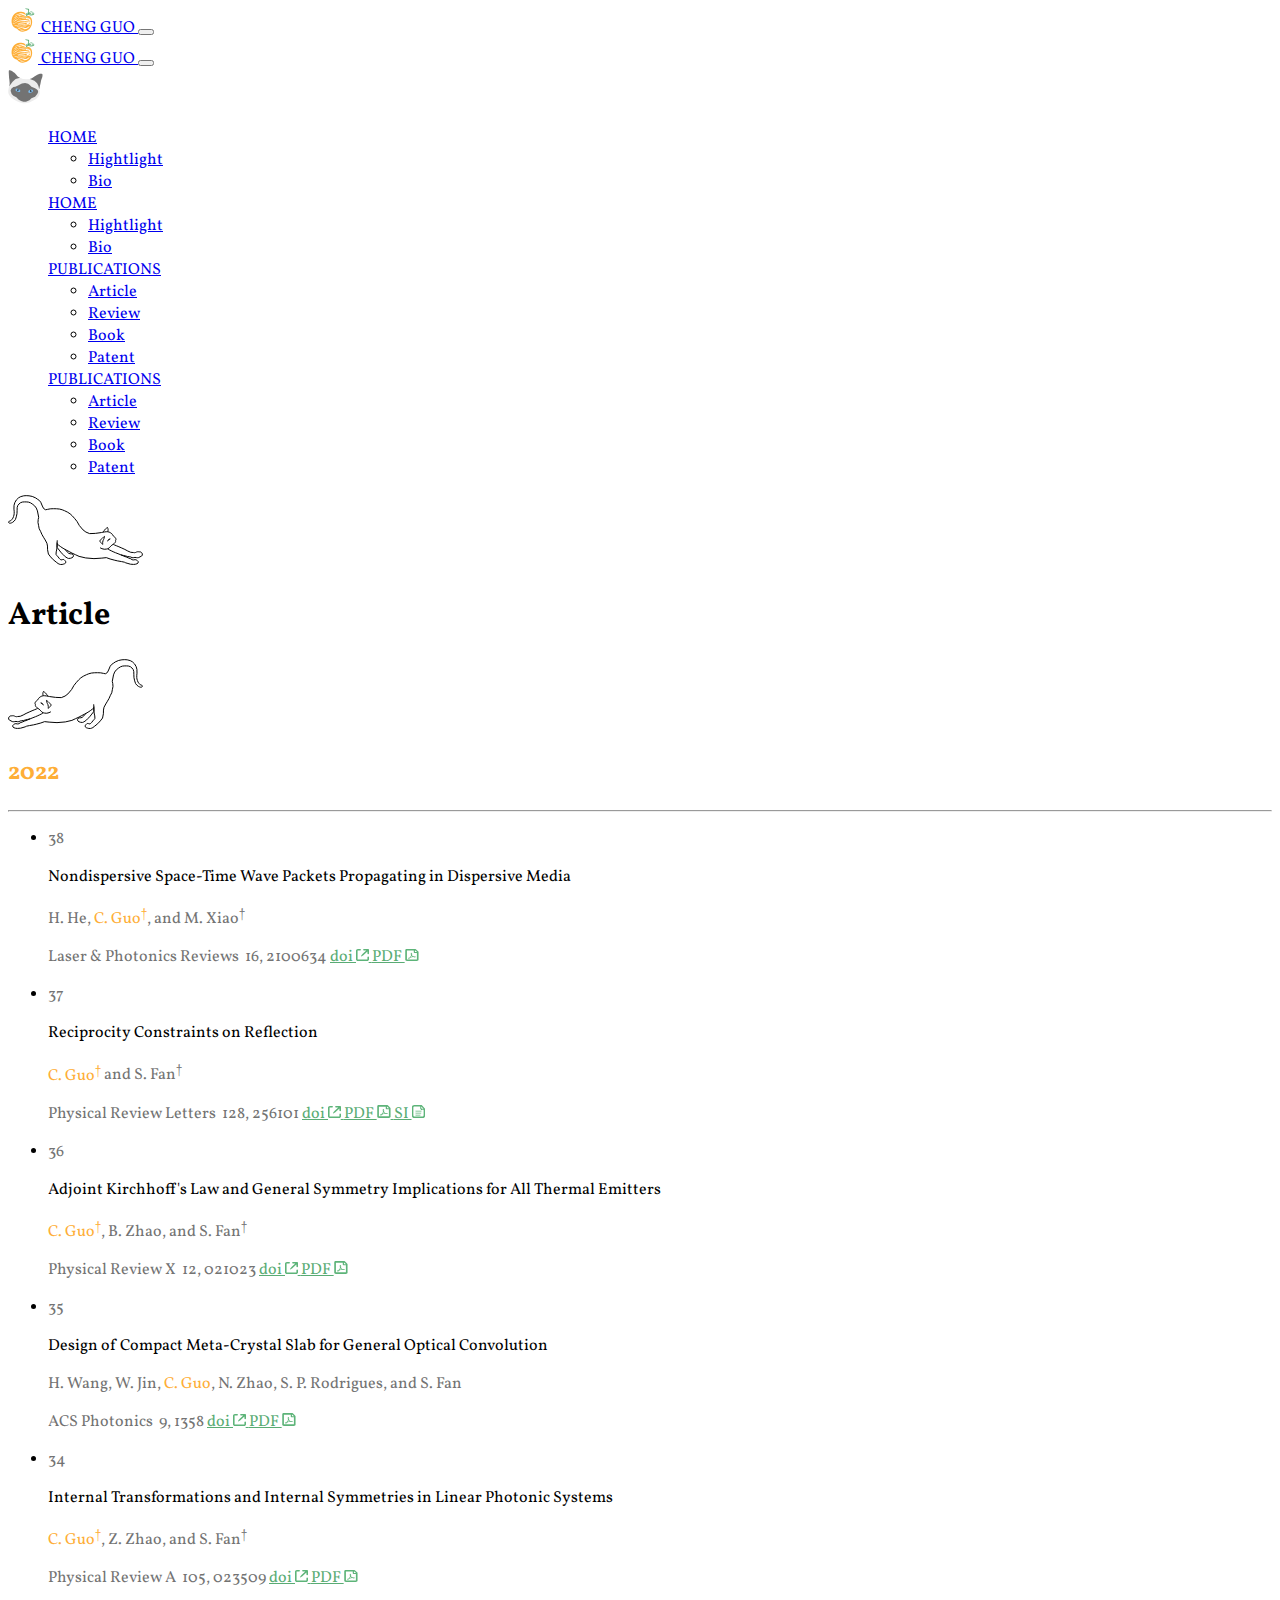
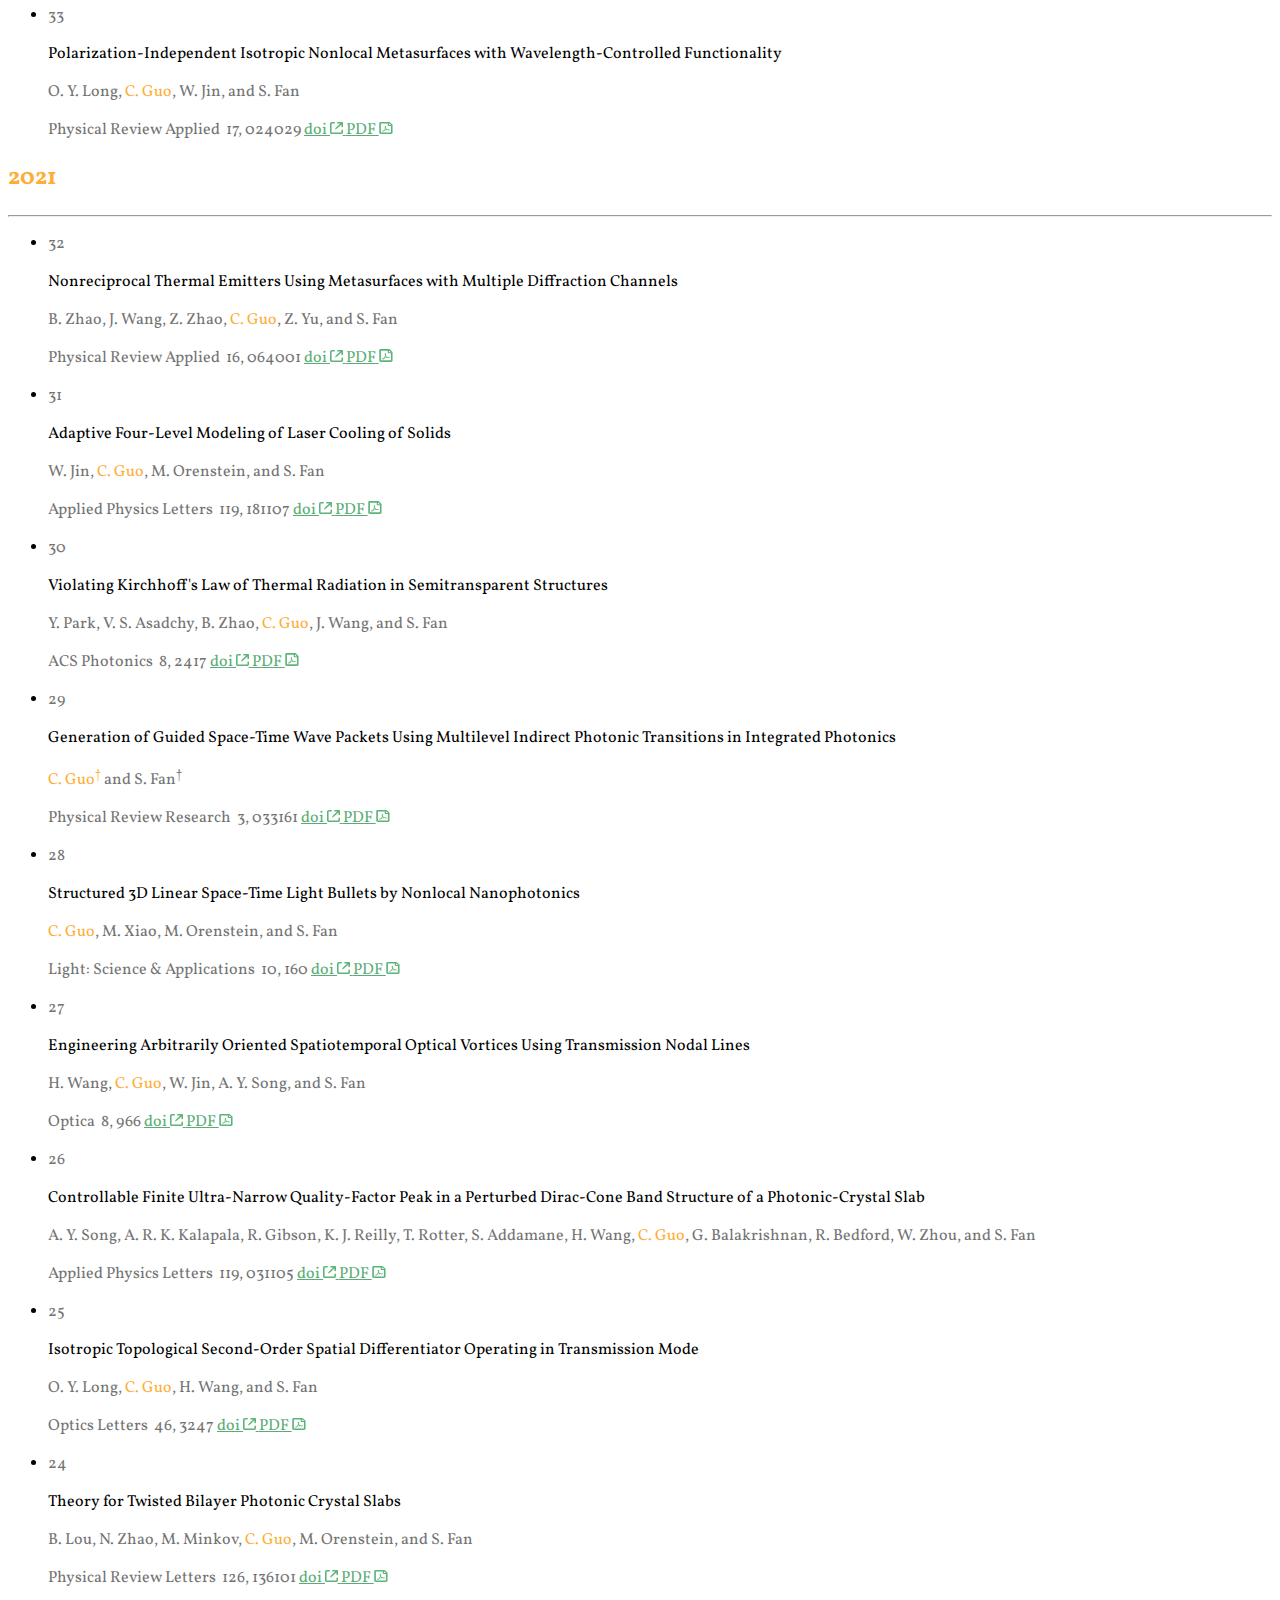
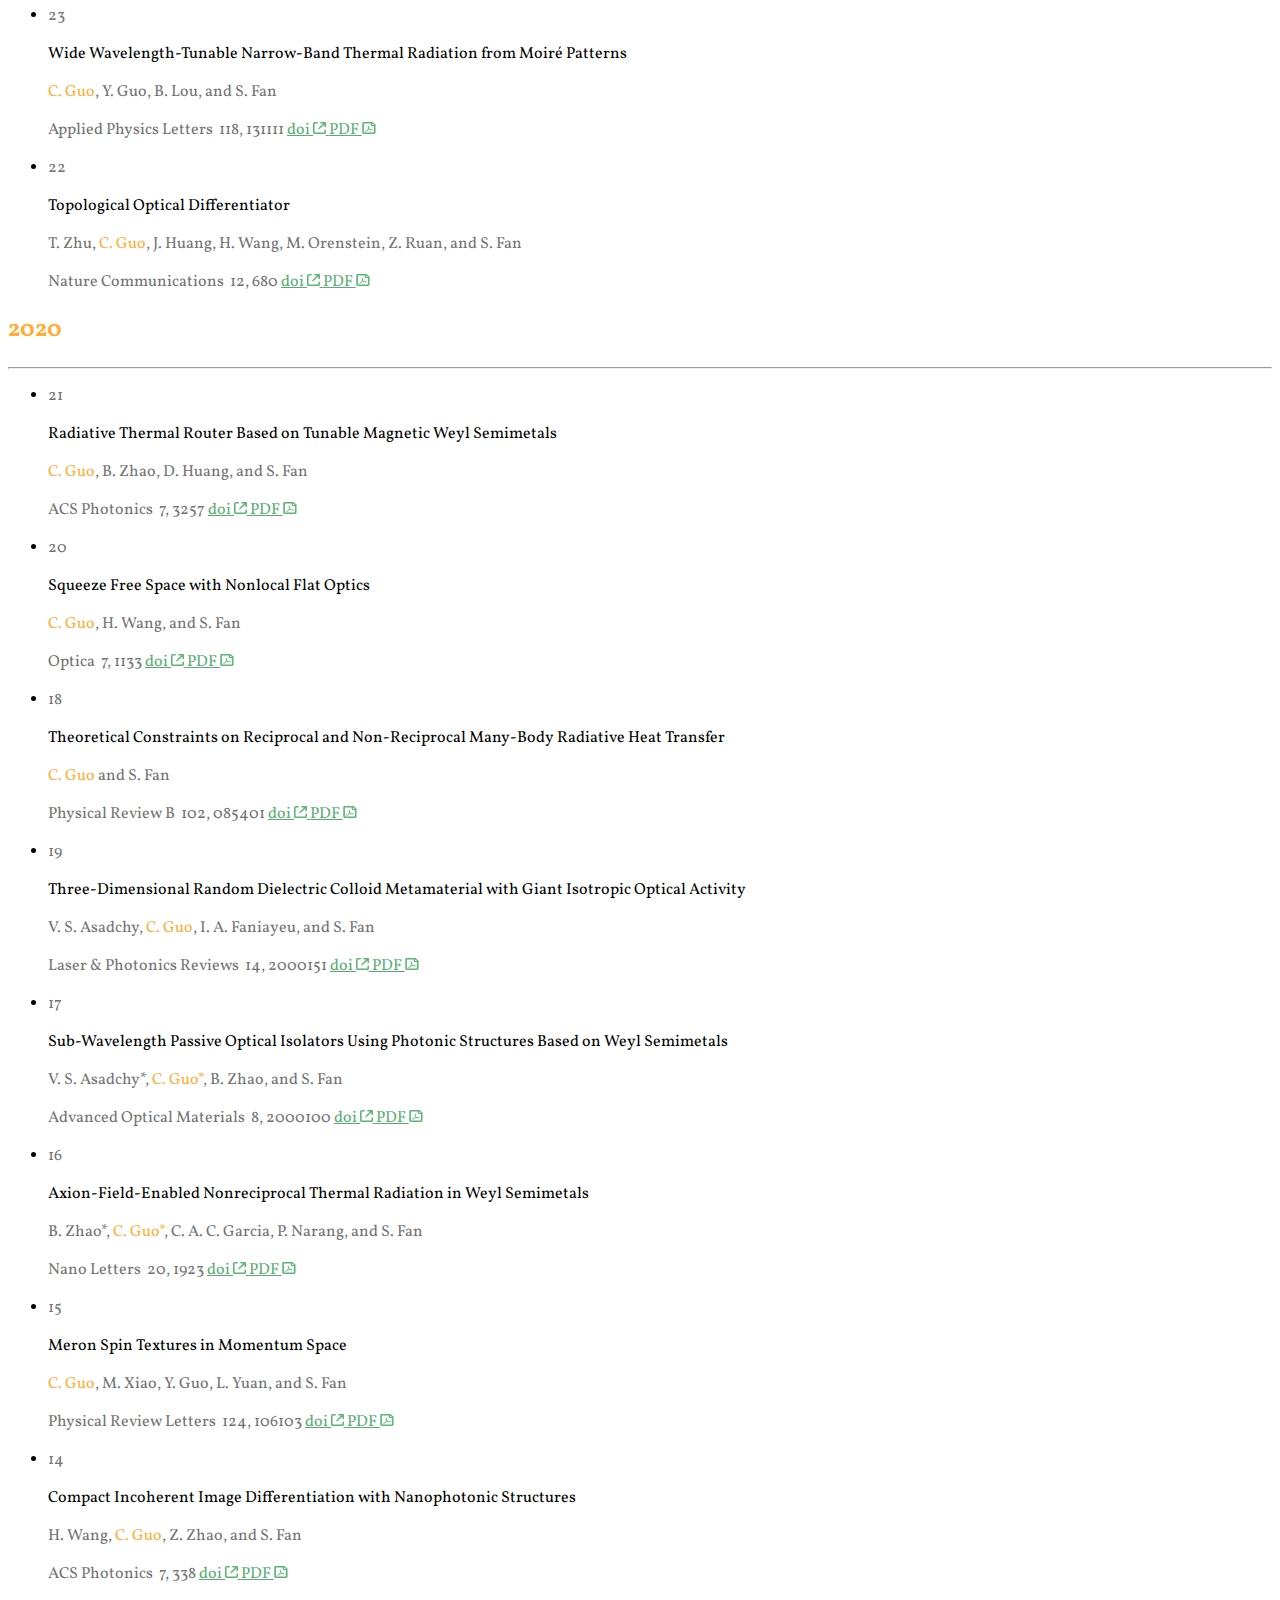
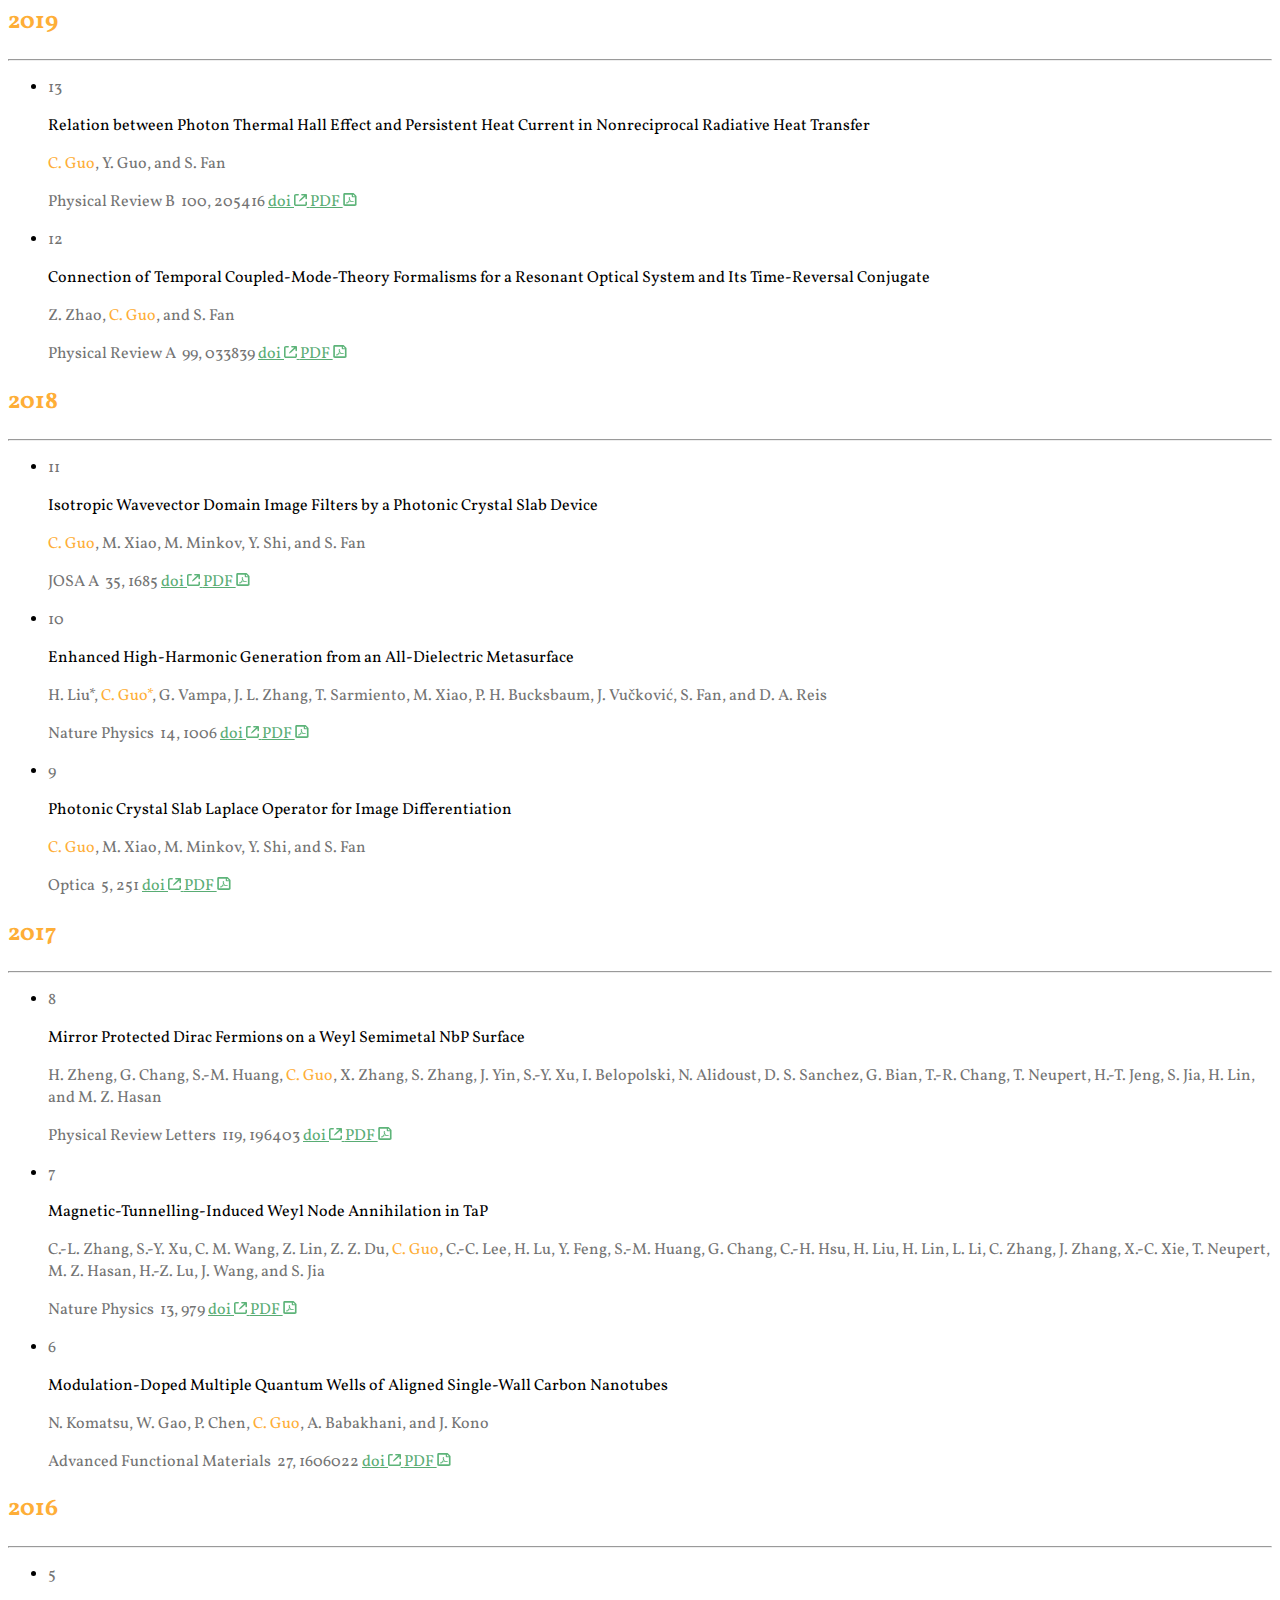
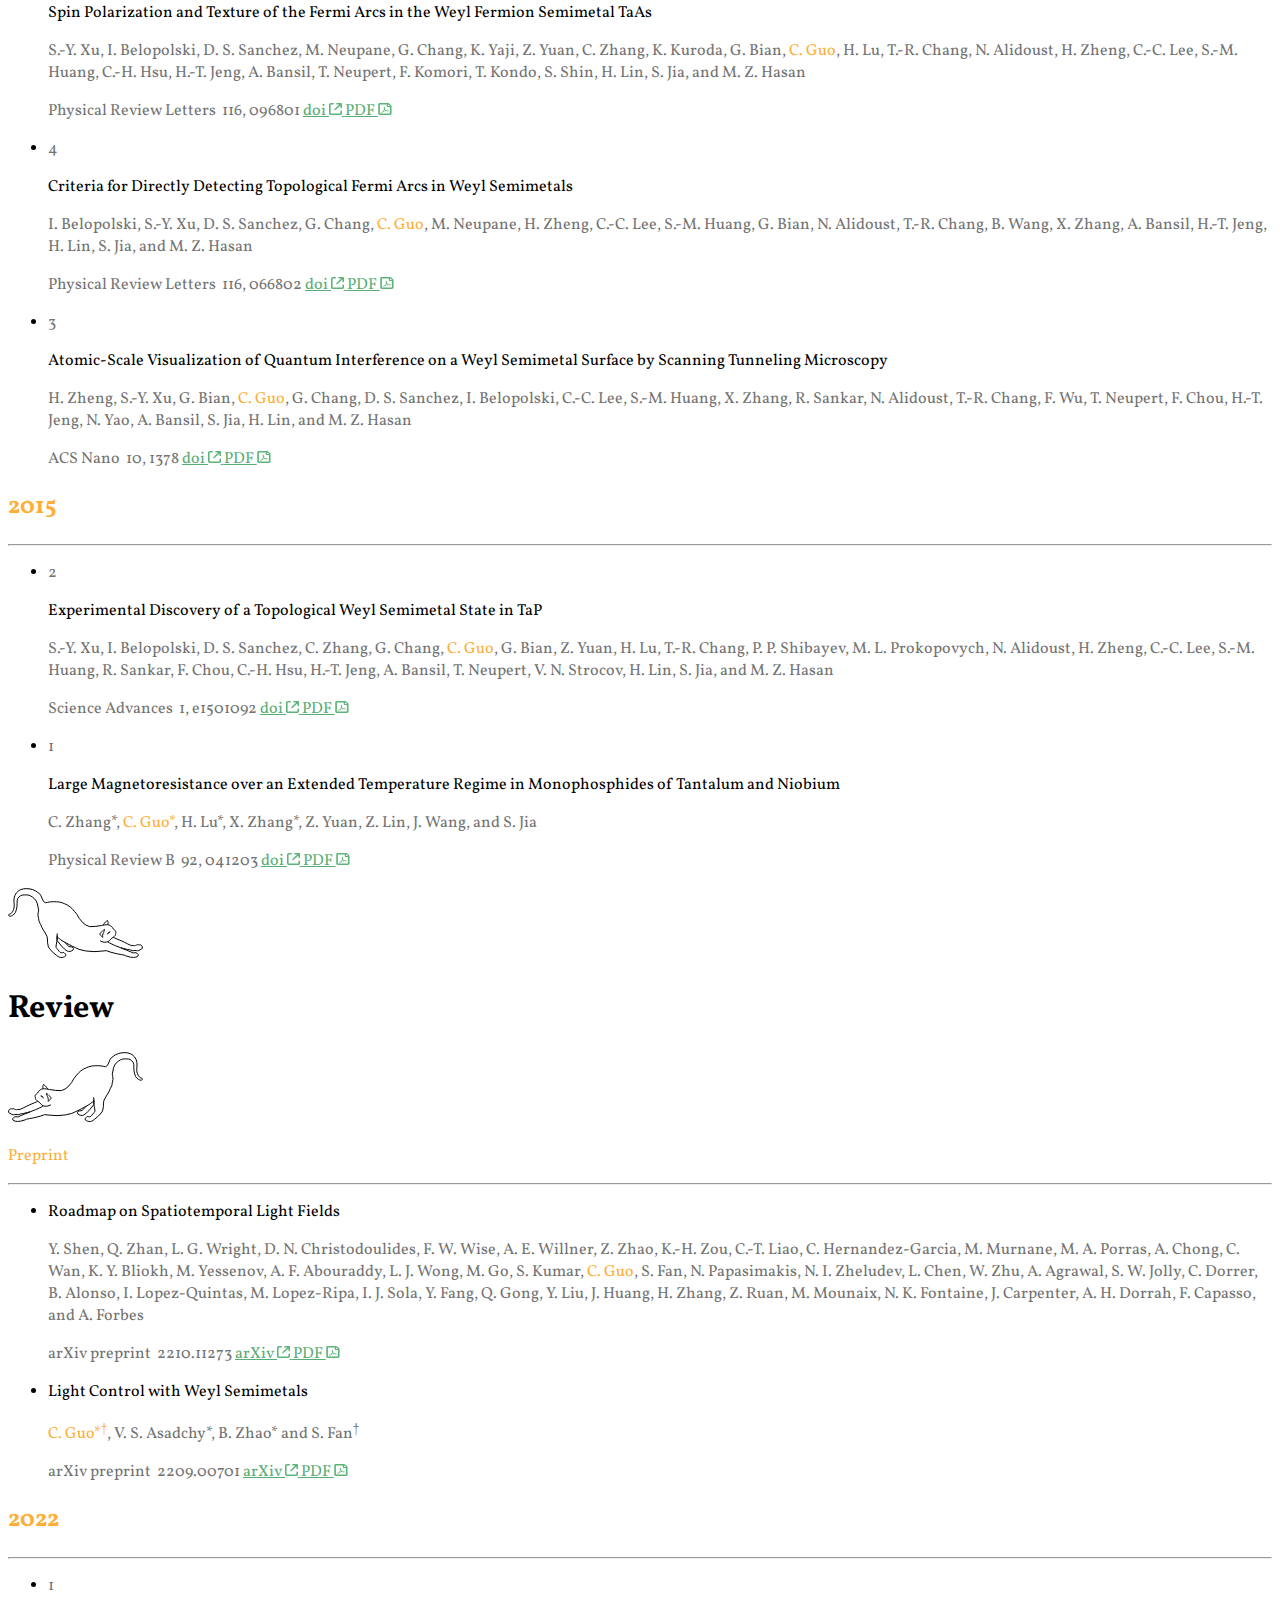
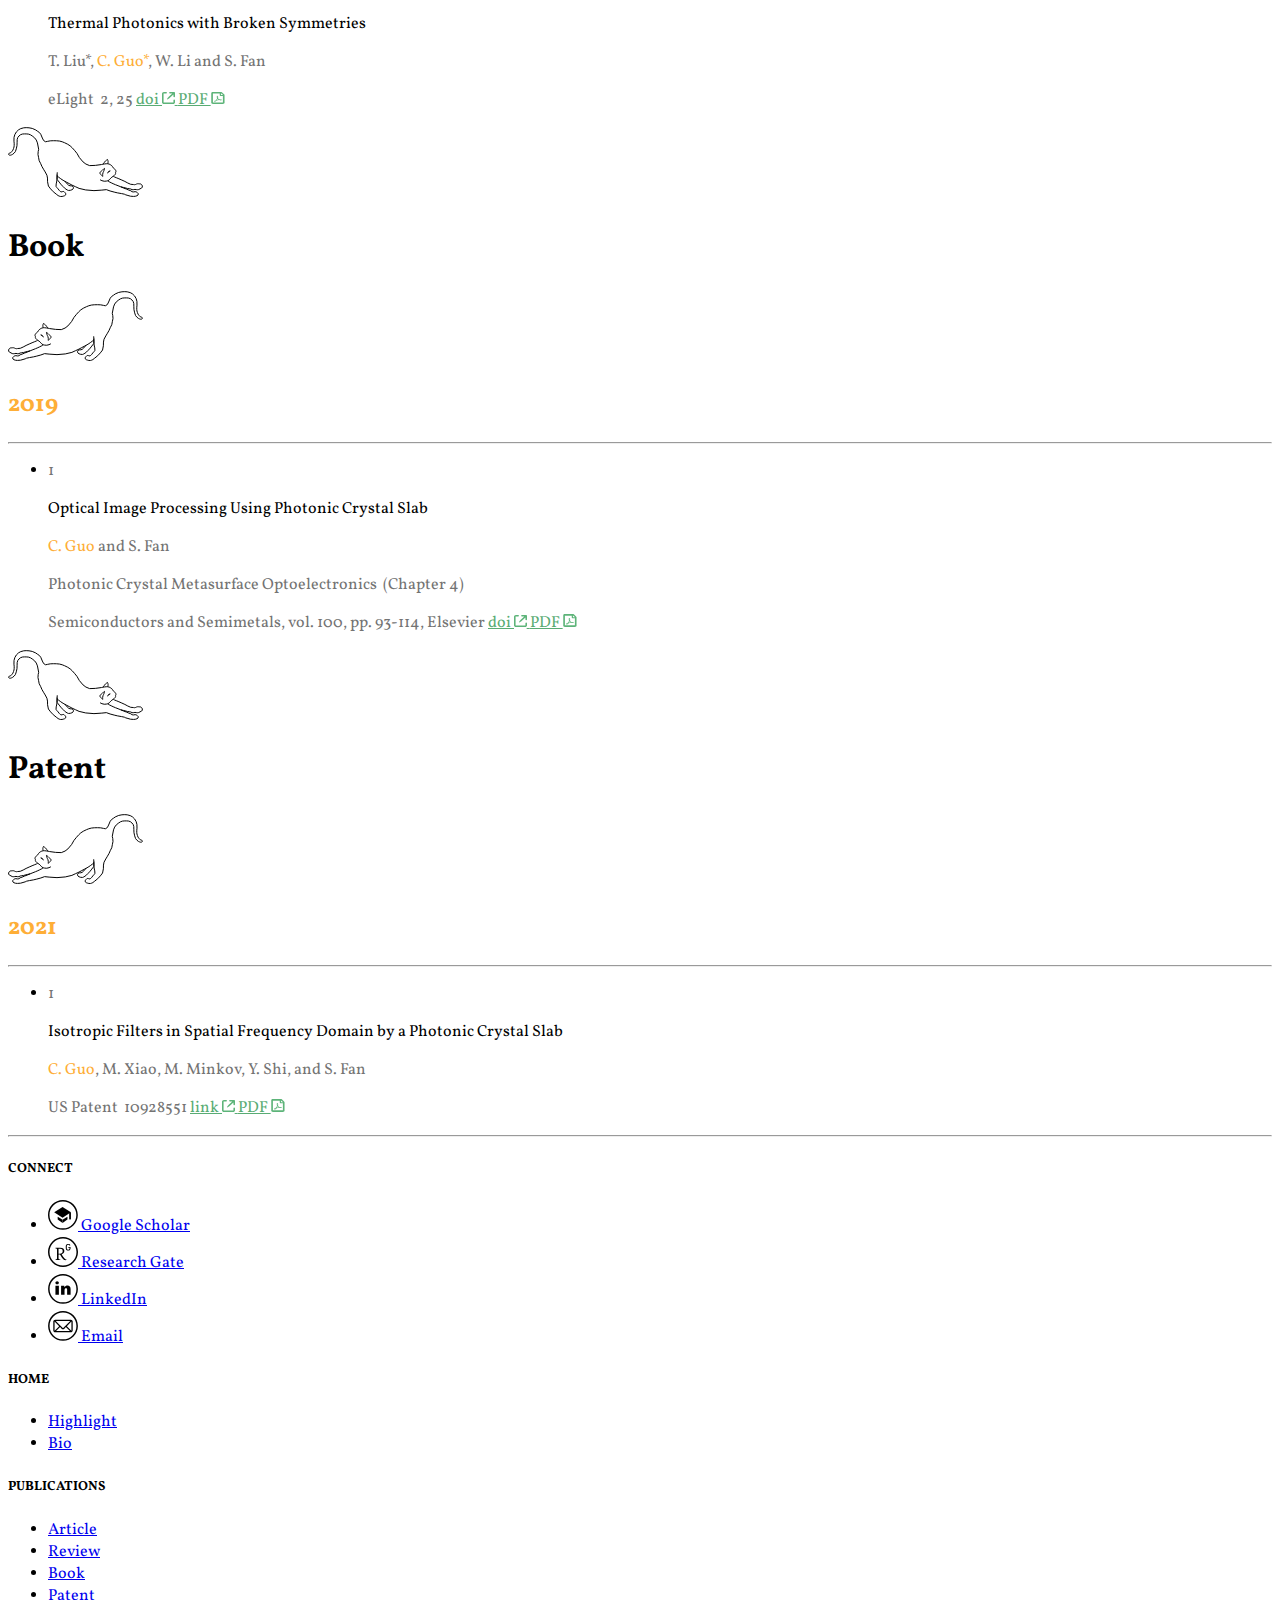
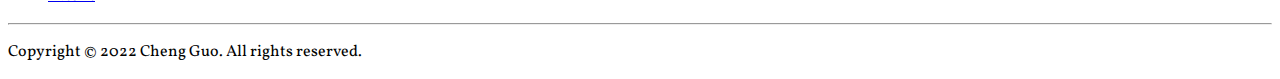
<file: publications.html>
<!DOCTYPE html>

<html>

    <head>
        <title>Cheng Guo's Publications</title>
        <meta charset="UTF-8">
        <meta name="viewport" content="width=device-width, initial-scale=1">
        <link href="https://cdn.jsdelivr.net/npm/bootstrap@5.1.3/dist/css/bootstrap.min.css" rel="stylesheet" integrity="sha384-1BmE4kWBq78iYhFldvKuhfTAU6auU8tT94WrHftjDbrCEXSU1oBoqyl2QvZ6jIW3" crossorigin="anonymous">
        <link rel="stylesheet" href="./css/main.css">
        <link rel="stylesheet" href="https://fonts.googleapis.com/css?family=Vollkorn">
    </head>

    <body>

        <nav class="navbar sticky-top navbar-expand-lg navbar-light bg-white navbar-opacity">
            <div class="container">
                <a class="navbar-brand" href="./index.html">
                    <img src="./icon/orange.svg" alt="Name" width="30" height="24" class="d-inline-block align-text-top">
                    CHENG GUO
                </a>
                <button class="navbar-toggler" type="button" data-bs-toggle="offcanvas" data-bs-target="#navbarNavDropdown" aria-controls="navbarNavDropdown" aria-expanded="false">
                    <span class="navbar-toggler-icon"></span>
                </button>
                <div class="offcanvas offcanvas-start flex-lg-row" id="navbarNavDropdown">
                    <div class="offcanvas-header">
                        <a class="navbar-brand d-lg-none d-xl-none" href="./index.html">
                            <img src="./icon/orange.svg" alt="Name" width="30" height="24" class="d-inline-block align-text-top">
                            CHENG GUO
                        </a>
                        <button type="button" class="btn-close text-reset" data-bs-dismiss="offcanvas" aria-label="Close"></button>
                    </div>
                    <a class="d-none d-lg-block order-lg-last"href="#">
                        <img src="./icon/cat.svg" width=35>
                    </a>
                    <ul class="navbar-nav mx-lg-auto offcanvas-body">
                        <div class="nav-item dropdown">
                            <div class="container d-flex justify-content-between flex-wrap d-lg-none">
                                <a class="nav-link" href="./index.html">HOME</a>
                                <a class="nav-link dropdown-toggle" id="navbarDropdownMenuLink" role="button" data-bs-toggle="dropdown" aria-expanded="false"></a>
                                <div class="flex-row-break"></div>
                                <ul class="dropdown-menu border-0" aria-labelledby="navbarDropdownMenuLink">
                                    <li><a class="dropdown-item" href="./index.html#highlight">Hightlight</a></li>
                                    <li><a class="dropdown-item" href="./index.html#bio">Bio</a></li>
                                </ul>
                            </div>
                            <div class="container d-none d-lg-block me-3">
                                <a class="nav-link" href="./index.html">HOME</a>
                                <ul class="dropdown-menu" aria-labelledby="navbarDropdownMenuLink">
                                    <li><a class="dropdown-item" href="./index.html#highlight">Hightlight</a></li>
                                    <li><a class="dropdown-item" href="./index.html#bio">Bio</a></li>
                                </ul>
                            </div>
                        </div>
                        <div class="nav-item dropdown">
                            <div class="container d-flex justify-content-between flex-wrap d-lg-none">
                                <a class="nav-link active" href="./publications.html">PUBLICATIONS</a>
                                <a class="nav-link dropdown-toggle active" id="navbarDropdownMenuLink" role="button" data-bs-toggle="dropdown" aria-expanded="false"></a>
                                <div class="flex-row-break"></div>
                                <ul class="dropdown-menu border-0" aria-labelledby="navbarDropdownMenuLink">
                                    <li><a class="dropdown-item" href="./publications.html#article">Article</a></li>
                                    <li><a class="dropdown-item" href="./publications.html#review">Review</a></li>
                                    <li><a class="dropdown-item" href="./publications.html#book">Book</a></li>
                                    <li><a class="dropdown-item" href="./publications.html#patent">Patent</a></li>
                                </ul>
                            </div>
                            <div class="container d-none d-lg-block me-0">
                                <a class="nav-link active" href="./publications.html">PUBLICATIONS</a>
                                <ul class="dropdown-menu" aria-labelledby="navbarDropdownMenuLink">
                                    <li><a class="dropdown-item" href="./publications.html#article">Article</a></li>
                                    <li><a class="dropdown-item" href="./publications.html#review">Review</a></li>
                                    <li><a class="dropdown-item" href="./publications.html#book">Book</a></li>
                                    <li><a class="dropdown-item" href="./publications.html#patent">Patent</a></li>
                                </ul>
                            </div>
                        </div>
                    </ul>
                </div>
            </div>
        </nav>




        <div class="container mt-5 mb-5">
            <div class="d-flex justify-content-between mb-5">
                <img src="./icon/cat_stretch_left.svg" class="chap-decor">
                <h1 class="fw-bold align-self-end mb-0" id="article">Article</h1>
                <img src="./icon/cat_stretch_right.svg" class="chap-decor">
            </div>
            <div class="d-flex flex-column flex-md-row">
                <h2 class="color-theme wd-yr flex-shrink-0">2022</h2>
                <hr class="color-theme d-md-none">
                <ul class="list-unstyled mt-1">
                    <li class="d-flex">
                        <p class="color-light fw-bold wd-num flex-shrink-0">38</p>
                        <div>
                            <p class="fw-bold">Nondispersive Space-Time Wave Packets Propagating in Dispersive Media</p>
                            <p class="color-light">H. He, <span class="fw-bold color-theme">C. Guo<sup>&dagger;</sup></span>, and M. Xiao<sup>&dagger;</sup></p>
                            <p class="color-light"><span class="fw-bold">Laser & Photonics Reviews</span>&nbsp&nbsp<span>16, 2100634</span>
                                <a class="color-subtheme text-decoration-none ms-3 me-2" href="https://doi.org/10.1002/lpor.202100634" target="_blank" rel="noopener">doi
                                    <img src="./icon/doi.svg" height="12" class="mb-1">
                                </a>
                                <a class="color-subtheme text-decoration-none" href="./pdf/he2022.pdf" target="_blank">PDF
                                    <img src="./icon/pdf.svg" height="12.5" class="mb-1">
                                </a>
                            </p>
                        </div>
                    </li>
                    <li class="d-flex">
                        <p class="color-light fw-bold wd-num flex-shrink-0">37</p>
                        <div>
                            <p class="fw-bold" id="guo2022b">Reciprocity Constraints on Reflection</p>
                            <p class="color-light"><span class="fw-bold color-theme">C. Guo<sup>&dagger;</sup></span> and S. Fan<sup>&dagger;</sup></p>
                            <p class="color-light"><span class="fw-bold">Physical Review Letters</span>&nbsp&nbsp<span>128, 256101</span>
                                <a class="color-subtheme text-decoration-none ms-3 me-2" href="https://doi.org/10.1103/PhysRevLett.128.256101" target="_blank" rel="noopener">doi
                                    <img src="./icon/doi.svg" height="12" class="mb-1">
                                </a>
                                <a class="color-subtheme text-decoration-none me-2" href="./pdf/guo2022b.pdf" target="_blank">PDF
                                    <img src="./icon/pdf.svg" height="12.5" class="mb-1">
                                </a>
                                <a class="color-subtheme text-decoration-none" href="./pdf/guo2022b_SI.pdf" target="_blank">SI
                                    <img src="./icon/si.svg" height="12.5" class="mb-1">
                                </a>
                            </p>
                        </div>
                    </li>
                    <li class="d-flex">
                        <p class="color-light fw-bold wd-num flex-shrink-0">36</p>
                        <div>
                            <p class="fw-bold" id="guo2022a">Adjoint Kirchhoff's Law and General Symmetry Implications for All Thermal Emitters</p>
                            <p class="color-light"><span class="fw-bold color-theme">C. Guo<sup>&dagger;</sup></span>, B. Zhao, and S. Fan<sup>&dagger;</sup></p>
                            <p class="color-light"><span class="fw-bold">Physical Review X</span>&nbsp&nbsp<span>12, 021023</span>
                                <a class="color-subtheme text-decoration-none ms-3 me-2" href="https://doi.org/10.1103/PhysRevX.12.021023" target="_blank" rel="noopener">doi
                                    <img src="./icon/doi.svg" height="12" class="mb-1">
                                </a>
                                <a class="color-subtheme text-decoration-none" href="./pdf/guo2022a.pdf" target="_blank">PDF
                                    <img src="./icon/pdf.svg" height="12.5" class="mb-1">
                                </a>
                            </p>
                        </div>
                    </li>
                    <li class="d-flex">
                        <p class="color-light fw-bold wd-num flex-shrink-0">35</p>
                        <div>
                            <p class="fw-bold">Design of Compact Meta-Crystal Slab for General Optical Convolution</p>
                            <p class="color-light">H. Wang, W. Jin, <span class="fw-bold color-theme">C. Guo</span>, N. Zhao, S. P. Rodrigues, and S. Fan</p>
                            <p class="color-light"><span class="fw-bold">ACS Photonics</span>&nbsp&nbsp<span>9, 1358</span>
                                <a class="color-subtheme text-decoration-none ms-3 me-2" href="https://doi.org/10.1021/acsphotonics.1c02005" target="_blank" rel="noopener">doi
                                    <img src="./icon/doi.svg" height="12" class="mb-1">
                                </a>
                                <a class="color-subtheme text-decoration-none" href="./pdf/wang2022.pdf" target="_blank">PDF
                                    <img src="./icon/pdf.svg" height="12.5" class="mb-1">
                                </a>
                            </p>
                        </div>
                    </li>
                    <li class="d-flex">
                        <p class="color-light fw-bold wd-num flex-shrink-0">34</p>
                        <div>
                            <p class="fw-bold" id="guo2022">Internal Transformations and Internal Symmetries in Linear Photonic Systems</p>
                            <p class="color-light"><span class="fw-bold color-theme">C. Guo<sup>&dagger;</sup></span>, Z. Zhao, and S. Fan<sup>&dagger;</sup></p>
                            <p class="color-light"><span class="fw-bold">Physical Review A</span>&nbsp&nbsp<span>105, 023509</span>
                                <a class="color-subtheme text-decoration-none ms-3 me-2" href="https://doi.org/10.1103/PhysRevA.105.023509" target="_blank" rel="noopener">doi
                                    <img src="./icon/doi.svg" height="12" class="mb-1">
                                </a>
                                <a class="color-subtheme text-decoration-none" href="./pdf/guo2022.pdf" target="_blank">PDF
                                    <img src="./icon/pdf.svg" height="12.5" class="mb-1">
                                </a>
                            </p>
                        </div>
                    </li>
                    <li class="d-flex">
                        <p class="color-light fw-bold wd-num flex-shrink-0">33</p>
                        <div>
                            <p class="fw-bold">Polarization-Independent Isotropic Nonlocal Metasurfaces with Wavelength-Controlled Functionality</p>
                            <p class="color-light">O. Y. Long, <span class="fw-bold color-theme">C. Guo</span>, W. Jin, and S. Fan</p>
                            <p class="color-light"><span class="fw-bold">Physical Review Applied</span>&nbsp&nbsp<span>17, 024029</span>
                                <a class="color-subtheme text-decoration-none ms-3 me-2" href="https://doi.org/10.1103/PhysRevApplied.17.024029" target="_blank" rel="noopener">doi
                                    <img src="./icon/doi.svg" height="12" class="mb-1">
                                </a>
                                <a class="color-subtheme text-decoration-none" href="./pdf/long2022.pdf" target="_blank">PDF
                                    <img src="./icon/pdf.svg" height="12.5" class="mb-1">
                                </a>
                            </p>
                        </div>
                    </li>
                </ul>
            </div>
            <div class="d-flex flex-column flex-md-row">
                <h2 class="color-theme wd-yr flex-shrink-0">2021</h2>
                <hr class="color-theme d-md-none">
                <ul class="list-unstyled mt-1">
                    <li class="d-flex">
                        <p class="color-light fw-bold wd-num flex-shrink-0">32</p>
                        <div>
                            <p class="fw-bold">Nonreciprocal Thermal Emitters Using Metasurfaces with Multiple Diffraction Channels</p>
                            <p class="color-light">B. Zhao, J. Wang, Z. Zhao, <span class="fw-bold color-theme">C. Guo</span>, Z. Yu, and S. Fan</p>
                            <p class="color-light"><span class="fw-bold">Physical Review Applied</span>&nbsp&nbsp<span>16, 064001</span>
                                <a class="color-subtheme text-decoration-none ms-3 me-2" href="https://doi.org/10.1103/PhysRevApplied.16.064001" target="_blank" rel="noopener">doi
                                    <img src="./icon/doi.svg" height="12" class="mb-1">
                                </a>
                                <a class="color-subtheme text-decoration-none" href="./pdf/zhao2021a.pdf" target="_blank">PDF
                                    <img src="./icon/pdf.svg" height="12.5" class="mb-1">
                                </a>
                            </p>
                        </div>
                    </li>
                    <li class="d-flex">
                        <p class="color-light fw-bold wd-num flex-shrink-0">31</p>
                        <div>
                            <p class="fw-bold">Adaptive Four-Level Modeling of Laser Cooling of Solids</p>
                            <p class="color-light">W. Jin, <span class="fw-bold color-theme">C. Guo</span>, M. Orenstein, and S. Fan</p>
                            <p class="color-light"><span class="fw-bold">Applied Physics Letters</span>&nbsp&nbsp<span>119, 181107</span>
                                <a class="color-subtheme text-decoration-none ms-3 me-2" href="https://doi.org/10.1063/5.0070422" target="_blank" rel="noopener">doi
                                    <img src="./icon/doi.svg" height="12" class="mb-1">
                                </a>
                                <a class="color-subtheme text-decoration-none" href="./pdf/jin2021a.pdf" target="_blank">PDF
                                    <img src="./icon/pdf.svg" height="12.5" class="mb-1">
                                </a>
                            </p>
                        </div>
                    </li>
                    <li class="d-flex">
                        <p class="color-light fw-bold wd-num flex-shrink-0">30</p>
                        <div>
                            <p class="fw-bold">Violating Kirchhoff's Law of Thermal Radiation in Semitransparent Structures</p>
                            <p class="color-light">Y. Park, V. S. Asadchy, B. Zhao, <span class="fw-bold color-theme">C. Guo</span>, J. Wang, and S. Fan</p>
                            <p class="color-light"><span class="fw-bold">ACS Photonics</span>&nbsp&nbsp<span>8, 2417</span>
                                <a class="color-subtheme text-decoration-none ms-3 me-2" href="https://doi.org/10.1021/acsphotonics.1c00612" target="_blank" rel="noopener">doi
                                    <img src="./icon/doi.svg" height="12" class="mb-1">
                                </a>
                                <a class="color-subtheme text-decoration-none" href="./pdf/park2021.pdf" target="_blank">PDF
                                    <img src="./icon/pdf.svg" height="12.5" class="mb-1">
                                </a>
                            </p>
                        </div>
                    </li>
                    <li class="d-flex">
                        <p class="color-light fw-bold wd-num flex-shrink-0">29</p>
                        <div>
                            <p class="fw-bold" id="guo2021b">Generation of Guided Space-Time Wave Packets Using Multilevel Indirect Photonic Transitions in Integrated Photonics</p>
                            <p class="color-light"><span class="fw-bold color-theme">C. Guo<sup>&dagger;</sup></span> and S. Fan<sup>&dagger;</sup></p>
                            <p class="color-light"><span class="fw-bold">Physical Review Research</span>&nbsp&nbsp<span>3, 033161</span>
                                <a class="color-subtheme text-decoration-none ms-3 me-2" href="https://doi.org/10.1103/PhysRevResearch.3.033161" target="_blank" rel="noopener">doi
                                    <img src="./icon/doi.svg" height="12" class="mb-1">
                                </a>
                                <a class="color-subtheme text-decoration-none" href="./pdf/guo2021b.pdf" target="_blank">PDF
                                    <img src="./icon/pdf.svg" height="12.5" class="mb-1">
                                </a>
                            </p>
                        </div>
                    </li>
                    <li class="d-flex">
                        <p class="color-light fw-bold wd-num flex-shrink-0">28</p>
                        <div>
                            <p class="fw-bold" id="guo2021">Structured 3D Linear Space-Time Light Bullets by Nonlocal Nanophotonics</p>
                            <p class="color-light"><span class="fw-bold color-theme">C. Guo</span>, M. Xiao, M. Orenstein, and S. Fan</p>
                            <p class="color-light"><span class="fw-bold">Light: Science & Applications</span>&nbsp&nbsp<span>10, 160</span>
                                <a class="color-subtheme text-decoration-none ms-3 me-2" href="https://doi.org/10.1038/s41377-021-00595-6" target="_blank" rel="noopener">doi
                                    <img src="./icon/doi.svg" height="12" class="mb-1">
                                </a>
                                <a class="color-subtheme text-decoration-none" href="./pdf/guo2021.pdf" target="_blank">PDF
                                    <img src="./icon/pdf.svg" height="12.5" class="mb-1">
                                </a>
                            </p>
                        </div>
                    </li>
                    <li class="d-flex">
                        <p class="color-light fw-bold wd-num flex-shrink-0">27</p>
                        <div>
                            <p class="fw-bold">Engineering Arbitrarily Oriented Spatiotemporal Optical Vortices Using Transmission Nodal Lines</p>
                            <p class="color-light">H. Wang, <span class="fw-bold color-theme">C. Guo</span>, W. Jin, A. Y. Song, and S. Fan</p>
                            <p class="color-light"><span class="fw-bold">Optica</span>&nbsp&nbsp<span>8, 966</span>
                                <a class="color-subtheme text-decoration-none ms-3 me-2" href="https://doi.org/10.1364/OPTICA.426460" target="_blank" rel="noopener">doi
                                    <img src="./icon/doi.svg" height="12" class="mb-1">
                                </a>
                                <a class="color-subtheme text-decoration-none" href="./pdf/wang2021g.pdf" target="_blank">PDF
                                    <img src="./icon/pdf.svg" height="12.5" class="mb-1">
                                </a>
                            </p>
                        </div>
                    </li>
                    <li class="d-flex">
                        <p class="color-light fw-bold wd-num flex-shrink-0">26</p>
                        <div>
                            <p class="fw-bold">Controllable Finite Ultra-Narrow Quality-Factor Peak in a Perturbed Dirac-Cone Band Structure of a Photonic-Crystal Slab</p>
                            <p class="color-light">A. Y. Song, A. R. K. Kalapala, R. Gibson, K. J. Reilly, T. Rotter, S. Addamane, H. Wang, <span class="fw-bold color-theme">C. Guo</span>, G. Balakrishnan, R. Bedford, W. Zhou, and S. Fan</p>
                            <p class="color-light"><span class="fw-bold">Applied Physics Letters</span>&nbsp&nbsp<span>119, 031105</span>
                                <a class="color-subtheme text-decoration-none ms-3 me-2" href="https://doi.org/10.1063/5.0056243" target="_blank" rel="noopener">doi
                                    <img src="./icon/doi.svg" height="12" class="mb-1">
                                </a>
                                <a class="color-subtheme text-decoration-none" href="./pdf/song2021e.pdf" target="_blank">PDF
                                    <img src="./icon/pdf.svg" height="12.5" class="mb-1">
                                </a>
                            </p>
                        </div>
                    </li>
                    <li class="d-flex">
                        <p class="color-light fw-bold wd-num flex-shrink-0">25</p>
                        <div>
                            <p class="fw-bold">Isotropic Topological Second-Order Spatial Differentiator Operating in Transmission Mode</p>
                            <p class="color-light">O. Y. Long, <span class="fw-bold color-theme">C. Guo</span>, H. Wang, and S. Fan</p>
                            <p class="color-light"><span class="fw-bold">Optics Letters</span>&nbsp&nbsp<span>46, 3247</span>
                                <a class="color-subtheme text-decoration-none ms-3 me-2" href="https://doi.org/10.1364/OL.430699" target="_blank" rel="noopener">doi
                                    <img src="./icon/doi.svg" height="12" class="mb-1">
                                </a>
                                <a class="color-subtheme text-decoration-none" href="./pdf/long2021.pdf" target="_blank">PDF
                                    <img src="./icon/pdf.svg" height="12.5" class="mb-1">
                                </a>
                            </p>
                        </div>
                    </li>
                    <li class="d-flex">
                        <p class="color-light fw-bold wd-num flex-shrink-0">24</p>
                        <div>
                            <p class="fw-bold">Theory for Twisted Bilayer Photonic Crystal Slabs</p>
                            <p class="color-light">B. Lou, N. Zhao, M. Minkov, <span class="fw-bold color-theme">C. Guo</span>, M. Orenstein, and S. Fan</p>
                            <p class="color-light"><span class="fw-bold">Physical Review Letters</span>&nbsp&nbsp<span>126, 136101</span>
                                <a class="color-subtheme text-decoration-none ms-3 me-2" href="https://doi.org/10.1103/PhysRevLett.126.136101" target="_blank" rel="noopener">doi
                                    <img src="./icon/doi.svg" height="12" class="mb-1">
                                </a>
                                <a class="color-subtheme text-decoration-none" href="./pdf/lou2021.pdf" target="_blank">PDF
                                    <img src="./icon/pdf.svg" height="12.5" class="mb-1">
                                </a>
                            </p>
                        </div>
                    </li>
                    <li class="d-flex">
                        <p class="color-light fw-bold wd-num flex-shrink-0">23</p>
                        <div>
                            <p class="fw-bold" id="guo2021a">Wide Wavelength-Tunable Narrow-Band Thermal Radiation from Moiré Patterns</p>
                            <p class="color-light"><span class="fw-bold color-theme">C. Guo</span>, Y. Guo, B. Lou, and S. Fan</p>
                            <p class="color-light"><span class="fw-bold">Applied Physics Letters</span>&nbsp&nbsp<span>118, 131111</span>
                                <a class="color-subtheme text-decoration-none ms-3 me-2" href="https://doi.org/10.1063/5.0047308" target="_blank" rel="noopener">doi
                                    <img src="./icon/doi.svg" height="12" class="mb-1">
                                </a>
                                <a class="color-subtheme text-decoration-none" href="./pdf/guo2021a.pdf" target="_blank">PDF
                                    <img src="./icon/pdf.svg" height="12.5" class="mb-1">
                                </a>
                            </p>
                        </div>
                    </li>
                    <li class="d-flex">
                        <p class="color-light fw-bold wd-num flex-shrink-0">22</p>
                        <div>
                            <p class="fw-bold">Topological Optical Differentiator</p>
                            <p class="color-light">T. Zhu, <span class="fw-bold color-theme">C. Guo</span>, J. Huang, H. Wang, M. Orenstein, Z. Ruan, and S. Fan</p>
                            <p class="color-light"><span class="fw-bold">Nature Communications</span>&nbsp&nbsp<span>12, 680</span>
                                <a class="color-subtheme text-decoration-none ms-3 me-2" href="https://doi.org/10.1038/s41467-021-20972-4" target="_blank" rel="noopener">doi
                                    <img src="./icon/doi.svg" height="12" class="mb-1">
                                </a>
                                <a class="color-subtheme text-decoration-none" href="./pdf/zhu2021a.pdf" target="_blank">PDF
                                    <img src="./icon/pdf.svg" height="12.5" class="mb-1">
                                </a>
                            </p>
                        </div>
                    </li>
                </ul>
            </div>
            <div class="d-flex flex-column flex-md-row">
                <h2 class="color-theme wd-yr flex-shrink-0">2020</h2>
                <hr class="color-theme d-md-none">
                <ul class="list-unstyled mt-1">
                    <li class="d-flex">
                        <p class="color-light fw-bold wd-num flex-shrink-0">21</p>
                        <div>
                            <p class="fw-bold" id="guo2020c">Radiative Thermal Router Based on Tunable Magnetic Weyl Semimetals</p>
                            <p class="color-light"><span class="fw-bold color-theme">C. Guo</span>, B. Zhao, D. Huang, and S. Fan</p>
                            <p class="color-light"><span class="fw-bold">ACS Photonics</span>&nbsp&nbsp<span>7, 3257</span>
                                <a class="color-subtheme text-decoration-none ms-3 me-2" href="https://doi.org/10.1021/acsphotonics.0c01376" target="_blank" rel="noopener">doi
                                    <img src="./icon/doi.svg" height="12" class="mb-1">
                                </a>
                                <a class="color-subtheme text-decoration-none" href="./pdf/guo2020c.pdf" target="_blank">PDF
                                    <img src="./icon/pdf.svg" height="12.5" class="mb-1">
                                </a>
                            </p>
                        </div>
                    </li>
                    <li class="d-flex">
                        <p class="color-light fw-bold wd-num flex-shrink-0">20</p>
                        <div>
                            <p class="fw-bold" id="guo2020b">Squeeze Free Space with Nonlocal Flat Optics</p>
                            <p class="color-light"><span class="fw-bold color-theme">C. Guo</span>, H. Wang, and S. Fan</p>
                            <p class="color-light"><span class="fw-bold">Optica</span>&nbsp&nbsp<span>7, 1133</span>
                                <a class="color-subtheme text-decoration-none ms-3 me-2" href="https://doi.org/10.1364/OPTICA.392978" target="_blank" rel="noopener">doi
                                    <img src="./icon/doi.svg" height="12" class="mb-1">
                                </a>
                                <a class="color-subtheme text-decoration-none" href="./pdf/guo2020b.pdf" target="_blank">PDF
                                    <img src="./icon/pdf.svg" height="12.5" class="mb-1">
                                </a>
                            </p>
                        </div>
                    </li>
                    <li class="d-flex">
                        <p class="color-light fw-bold wd-num flex-shrink-0">18</p>
                        <div>
                            <p class="fw-bold" id="guo2020a">Theoretical Constraints on Reciprocal and Non-Reciprocal Many-Body Radiative Heat Transfer</p>
                            <p class="color-light"><span class="fw-bold color-theme">C. Guo</span> and S. Fan</p>
                            <p class="color-light"><span class="fw-bold">Physical Review B</span>&nbsp&nbsp<span>102, 085401</span>
                                <a class="color-subtheme text-decoration-none ms-3 me-2" href="https://doi.org/10.1103/PhysRevB.102.085401" target="_blank" rel="noopener">doi
                                    <img src="./icon/doi.svg" height="12" class="mb-1">
                                </a>
                                <a class="color-subtheme text-decoration-none" href="./pdf/guo2020a.pdf" target="_blank">PDF
                                    <img src="./icon/pdf.svg" height="12.5" class="mb-1">
                                </a>
                            </p>
                        </div>
                    </li>
                    <li class="d-flex">
                        <p class="color-light fw-bold wd-num flex-shrink-0">19</p>
                        <div>
                            <p class="fw-bold">Three-Dimensional Random Dielectric Colloid Metamaterial with Giant Isotropic Optical Activity</p>
                            <p class="color-light">V. S. Asadchy, <span class="fw-bold color-theme">C. Guo</span>, I. A. Faniayeu, and S. Fan</p>
                            <p class="color-light"><span class="fw-bold">Laser & Photonics Reviews</span>&nbsp&nbsp<span>14, 2000151</span>
                                <a class="color-subtheme text-decoration-none ms-3 me-2" href="https://doi.org/10.1002/lpor.202000151" target="_blank" rel="noopener">doi
                                    <img src="./icon/doi.svg" height="12" class="mb-1">
                                </a>
                                <a class="color-subtheme text-decoration-none" href="./pdf/asadchy2020b.pdf" target="_blank">PDF
                                    <img src="./icon/pdf.svg" height="12.5" class="mb-1">
                                </a>
                            </p>
                        </div>
                    </li>
                    <li class="d-flex">
                        <p class="color-light fw-bold wd-num flex-shrink-0">17</p>
                        <div>
                            <p class="fw-bold" id="asadchy2020a">Sub-Wavelength Passive Optical Isolators Using Photonic Structures Based on Weyl Semimetals</p>
                            <p class="color-light">V. S. Asadchy*, <span class="fw-bold color-theme">C. Guo*</span>, B. Zhao, and S. Fan</p>
                            <p class="color-light"><span class="fw-bold">Advanced Optical Materials</span>&nbsp&nbsp<span>8, 2000100</span>
                                <a class="color-subtheme text-decoration-none ms-3 me-2" href="https://doi.org/10.1002/adom.202000100" target="_blank" rel="noopener">doi
                                    <img src="./icon/doi.svg" height="12" class="mb-1">
                                </a>
                                <a class="color-subtheme text-decoration-none" href="./pdf/asadchy2020a.pdf" target="_blank">PDF
                                    <img src="./icon/pdf.svg" height="12.5" class="mb-1">
                                </a>
                            </p>
                        </div>
                    </li>
                    <li class="d-flex">
                        <p class="color-light fw-bold wd-num flex-shrink-0">16</p>
                        <div>
                            <p class="fw-bold" id="zhao2020">Axion-Field-Enabled Nonreciprocal Thermal Radiation in Weyl Semimetals</p>
                            <p class="color-light">B. Zhao*, <span class="fw-bold color-theme">C. Guo*</span>, C. A. C. Garcia, P. Narang, and S. Fan</p>
                            <p class="color-light"><span class="fw-bold">Nano Letters</span>&nbsp&nbsp<span>20, 1923</span>
                                <a class="color-subtheme text-decoration-none ms-3 me-2" href="https://doi.org/10.1021/acs.nanolett.9b05179" target="_blank" rel="noopener">doi
                                    <img src="./icon/doi.svg" height="12" class="mb-1">
                                </a>
                                <a class="color-subtheme text-decoration-none" href="./pdf/zhao2020.pdf" target="_blank">PDF
                                    <img src="./icon/pdf.svg" height="12.5" class="mb-1">
                                </a>
                            </p>
                        </div>
                    </li>
                    <li class="d-flex">
                        <p class="color-light fw-bold wd-num flex-shrink-0">15</p>
                        <div>
                            <p class="fw-bold" id="guo2020">Meron Spin Textures in Momentum Space</p>
                            <p class="color-light"><span class="fw-bold color-theme">C. Guo</span>, M. Xiao, Y. Guo, L. Yuan, and S. Fan</p>
                            <p class="color-light"><span class="fw-bold">Physical Review Letters</span>&nbsp&nbsp<span>124, 106103</span>
                                <a class="color-subtheme text-decoration-none ms-3 me-2" href="https://doi.org/10.1103/PhysRevLett.124.106103" target="_blank" rel="noopener">doi
                                    <img src="./icon/doi.svg" height="12" class="mb-1">
                                </a>
                                <a class="color-subtheme text-decoration-none" href="./pdf/guo2020.pdf" target="_blank">PDF
                                    <img src="./icon/pdf.svg" height="12.5" class="mb-1">
                                </a>
                            </p>
                        </div>
                    </li>
                    <li class="d-flex">
                        <p class="color-light fw-bold wd-num flex-shrink-0">14</p>
                        <div>
                            <p class="fw-bold">Compact Incoherent Image Differentiation with Nanophotonic Structures</p>
                            <p class="color-light">H. Wang, <span class="fw-bold color-theme">C. Guo</span>, Z. Zhao, and S. Fan</p>
                            <p class="color-light"><span class="fw-bold">ACS Photonics</span>&nbsp&nbsp<span>7, 338</span>
                                <a class="color-subtheme text-decoration-none ms-3 me-2" href="https://doi.org/10.1021/acsphotonics.9b01465" target="_blank" rel="noopener">doi
                                    <img src="./icon/doi.svg" height="12" class="mb-1">
                                </a>
                                <a class="color-subtheme text-decoration-none" href="./pdf/wang2020b.pdf" target="_blank">PDF
                                    <img src="./icon/pdf.svg" height="12.5" class="mb-1">
                                </a>
                            </p>
                        </div>
                    </li>
                </ul>
            </div>
            <div class="d-flex flex-column flex-md-row">
                <h2 class="color-theme wd-yr flex-shrink-0">2019</h2>
                <hr class="color-theme d-md-none">
                <ul class="list-unstyled mt-1">
                    <li class="d-flex">
                        <p class="color-light fw-bold wd-num flex-shrink-0">13</p>
                        <div>
                            <p class="fw-bold" id="guo2019">Relation between Photon Thermal Hall Effect and Persistent Heat Current in Nonreciprocal Radiative Heat Transfer</p>
                            <p class="color-light"><span class="fw-bold color-theme">C. Guo</span>, Y. Guo, and S. Fan</p>
                            <p class="color-light"><span class="fw-bold">Physical Review B</span>&nbsp&nbsp<span>100, 205416</span>
                                <a class="color-subtheme text-decoration-none ms-3 me-2" href="https://doi.org/10.1103/PhysRevB.100.205416" target="_blank" rel="noopener">doi
                                    <img src="./icon/doi.svg" height="12" class="mb-1">
                                </a>
                                <a class="color-subtheme text-decoration-none" href="./pdf/guo2019.pdf" target="_blank">PDF
                                    <img src="./icon/pdf.svg" height="12.5" class="mb-1">
                                </a>
                            </p>
                        </div>
                    </li>
                    <li class="d-flex">
                        <p class="color-light fw-bold wd-num flex-shrink-0">12</p>
                        <div>
                            <p class="fw-bold">Connection of Temporal Coupled-Mode-Theory Formalisms for a Resonant Optical System and Its Time-Reversal Conjugate</p>
                            <p class="color-light">Z. Zhao, <span class="fw-bold color-theme">C. Guo</span>, and S. Fan</p>
                            <p class="color-light"><span class="fw-bold">Physical Review A</span>&nbsp&nbsp<span>99, 033839</span>
                                <a class="color-subtheme text-decoration-none ms-3 me-2" href="https://doi.org/10.1103/PhysRevA.99.033839" target="_blank" rel="noopener">doi
                                    <img src="./icon/doi.svg" height="12" class="mb-1">
                                </a>
                                <a class="color-subtheme text-decoration-none" href="./pdf/zhao2019a.pdf" target="_blank">PDF
                                    <img src="./icon/pdf.svg" height="12.5" class="mb-1">
                                </a>
                            </p>
                        </div>
                    </li>
                </ul>
            </div>
            <div class="d-flex flex-column flex-md-row">
                <h2 class="color-theme wd-yr flex-shrink-0">2018</h2>
                <hr class="color-theme d-md-none">
                <ul class="list-unstyled mt-1">
                    <li class="d-flex">
                        <p class="color-light fw-bold wd-num flex-shrink-0">11</p>
                        <div>
                            <p class="fw-bold" id="guo2018b">Isotropic Wavevector Domain Image Filters by a Photonic Crystal Slab Device</p>
                            <p class="color-light"><span class="fw-bold color-theme">C. Guo</span>, M. Xiao, M. Minkov, Y. Shi, and S. Fan</p>
                            <p class="color-light"><span class="fw-bold">JOSA A</span>&nbsp&nbsp<span>35, 1685</span>
                                <a class="color-subtheme text-decoration-none ms-3 me-2" href="https://doi.org/10.1364/JOSAA.35.001685" target="_blank" rel="noopener">doi
                                    <img src="./icon/doi.svg" height="12" class="mb-1">
                                </a>
                                <a class="color-subtheme text-decoration-none" href="./pdf/guo2018b.pdf" target="_blank">PDF
                                    <img src="./icon/pdf.svg" height="12.5" class="mb-1">
                                </a>
                            </p>
                        </div>
                    </li>
                    <li class="d-flex">
                        <p class="color-light fw-bold wd-num flex-shrink-0">10</p>
                        <div>
                            <p class="fw-bold" id="liu2018c">Enhanced High-Harmonic Generation from an All-Dielectric Metasurface</p>
                            <p class="color-light">H. Liu*, <span class="fw-bold color-theme">C. Guo*</span>, G. Vampa, J. L. Zhang, T. Sarmiento, M. Xiao, P. H. Bucksbaum, J. Vučković, S. Fan, and D. A. Reis</p>
                            <p class="color-light"><span class="fw-bold">Nature Physics</span>&nbsp&nbsp<span>14, 1006</span>
                                <a class="color-subtheme text-decoration-none ms-3 me-2" href="https://doi.org/10.1038/s41567-018-0233-6" target="_blank" rel="noopener">doi
                                    <img src="./icon/doi.svg" height="12" class="mb-1">
                                </a>
                                <a class="color-subtheme text-decoration-none" href="./pdf/liu2018c.pdf" target="_blank">PDF
                                    <img src="./icon/pdf.svg" height="12.5" class="mb-1">
                                </a>
                            </p>
                        </div>
                    </li>
                    <li class="d-flex">
                        <p class="color-light fw-bold wd-num flex-shrink-0">9</p>
                        <div>
                            <p class="fw-bold" id="guo2018a">Photonic Crystal Slab Laplace Operator for Image Differentiation</p>
                            <p class="color-light"><span class="fw-bold color-theme">C. Guo</span>, M. Xiao, M. Minkov, Y. Shi, and S. Fan</p>
                            <p class="color-light"><span class="fw-bold">Optica</span>&nbsp&nbsp<span>5, 251</span>
                                <a class="color-subtheme text-decoration-none ms-3 me-2" href="https://doi.org/10.1364/OPTICA.5.000251" target="_blank" rel="noopener">doi
                                    <img src="./icon/doi.svg" height="12" class="mb-1">
                                </a>
                                <a class="color-subtheme text-decoration-none" href="./pdf/guo2018a.pdf" target="_blank">PDF
                                    <img src="./icon/pdf.svg" height="12.5" class="mb-1">
                                </a>
                            </p>
                        </div>
                    </li>
                </ul>
            </div>
            <div class="d-flex flex-column flex-md-row">
                <h2 class="color-theme wd-yr flex-shrink-0">2017</h2>
                <hr class="color-theme d-md-none">
                <ul class="list-unstyled mt-1">
                    <li class="d-flex">
                        <p class="color-light fw-bold wd-num flex-shrink-0">8</p>
                        <div>
                            <p class="fw-bold">Mirror Protected Dirac Fermions on a Weyl Semimetal NbP Surface</p>
                            <p class="color-light">H. Zheng, G. Chang, S.-M. Huang, <span class="fw-bold color-theme">C. Guo</span>, X. Zhang, S. Zhang, J. Yin, S.-Y. Xu, I. Belopolski, N. Alidoust, D. S. Sanchez, G. Bian, T.-R. Chang, T. Neupert, H.-T. Jeng, S. Jia, H. Lin, and M. Z. Hasan</p>
                            <p class="color-light"><span class="fw-bold">Physical Review Letters</span>&nbsp&nbsp<span>119, 196403</span>
                                <a class="color-subtheme text-decoration-none ms-3 me-2" href="https://doi.org/10.1103/PhysRevLett.119.196403" target="_blank" rel="noopener">doi
                                    <img src="./icon/doi.svg" height="12" class="mb-1">
                                </a>
                                <a class="color-subtheme text-decoration-none" href="./pdf/zheng2017.pdf" target="_blank">PDF
                                    <img src="./icon/pdf.svg" height="12.5" class="mb-1">
                                </a>
                            </p>
                        </div>
                    </li>
                    <li class="d-flex">
                        <p class="color-light fw-bold wd-num flex-shrink-0">7</p>
                        <div>
                            <p class="fw-bold">Magnetic-Tunnelling-Induced Weyl Node Annihilation in TaP</p>
                            <p class="color-light">C.-L. Zhang, S.-Y. Xu, C. M. Wang, Z. Lin, Z. Z. Du, <span class="fw-bold color-theme">C. Guo</span>, C.-C. Lee, H. Lu, Y. Feng, S.-M. Huang, G. Chang, C.-H. Hsu, H. Liu, H. Lin, L. Li, C. Zhang, J. Zhang, X.-C. Xie, T. Neupert, M. Z. Hasan, H.-Z. Lu, J. Wang, and S. Jia</p>
                            <p class="color-light"><span class="fw-bold">Nature Physics</span>&nbsp&nbsp<span>13, 979</span>
                                <a class="color-subtheme text-decoration-none ms-3 me-2" href="https://doi.org/10.1038/nphys4183" target="_blank" rel="noopener">doi
                                    <img src="./icon/doi.svg" height="12" class="mb-1">
                                </a>
                                <a class="color-subtheme text-decoration-none" href="./pdf/zhang2017b.pdf" target="_blank">PDF
                                    <img src="./icon/pdf.svg" height="12.5" class="mb-1">
                                </a>
                            </p>
                        </div>
                    </li>
                    <li class="d-flex">
                        <p class="color-light fw-bold wd-num flex-shrink-0">6</p>
                        <div>
                            <p class="fw-bold">Modulation-Doped Multiple Quantum Wells of Aligned Single-Wall Carbon Nanotubes</p>
                            <p class="color-light">N. Komatsu, W. Gao, P. Chen, <span class="fw-bold color-theme">C. Guo</span>, A. Babakhani, and J. Kono</p>
                            <p class="color-light"><span class="fw-bold">Advanced Functional Materials</span>&nbsp&nbsp<span>27, 1606022</span>
                                <a class="color-subtheme text-decoration-none ms-3 me-2" href="https://doi.org/10.1002/adfm.201606022" target="_blank" rel="noopener">doi
                                    <img src="./icon/doi.svg" height="12" class="mb-1">
                                </a>
                                <a class="color-subtheme text-decoration-none" href="./pdf/komatsu2017.pdf" target="_blank">PDF
                                    <img src="./icon/pdf.svg" height="12.5" class="mb-1">
                                </a>
                            </p>
                        </div>
                    </li>
                </ul>
            </div>
            <div class="d-flex flex-column flex-md-row">
                <h2 class="color-theme wd-yr flex-shrink-0">2016</h2>
                <hr class="color-theme d-md-none">
                <ul class="list-unstyled mt-1">
                    <li class="d-flex">
                        <p class="color-light fw-bold wd-num flex-shrink-0">5</p>
                        <div>
                            <p class="fw-bold">Spin Polarization and Texture of the Fermi Arcs in the Weyl Fermion Semimetal TaAs</p>
                            <p class="color-light">S.-Y. Xu, I. Belopolski, D. S. Sanchez, M. Neupane, G. Chang, K. Yaji, Z. Yuan, C. Zhang, K. Kuroda, G. Bian, <span class="fw-bold color-theme">C. Guo</span>, H. Lu, T.-R. Chang, N. Alidoust, H. Zheng, C.-C. Lee, S.-M. Huang, C.-H. Hsu, H.-T. Jeng, A. Bansil, T. Neupert, F. Komori, T. Kondo, S. Shin, H. Lin, S. Jia, and M. Z. Hasan</p>
                            <p class="color-light"><span class="fw-bold">Physical Review Letters</span>&nbsp&nbsp<span>116, 096801</span>
                                <a class="color-subtheme text-decoration-none ms-3 me-2" href="https://doi.org/10.1103/PhysRevLett.116.096801" target="_blank" rel="noopener">doi
                                    <img src="./icon/doi.svg" height="12" class="mb-1">
                                </a>
                                <a class="color-subtheme text-decoration-none" href="./pdf/xu2016b.pdf" target="_blank">PDF
                                    <img src="./icon/pdf.svg" height="12.5" class="mb-1">
                                </a>
                            </p>
                        </div>
                    </li>
                    <li class="d-flex">
                        <p class="color-light fw-bold wd-num flex-shrink-0">4</p>
                        <div>
                            <p class="fw-bold">Criteria for Directly Detecting Topological Fermi Arcs in Weyl Semimetals</p>
                            <p class="color-light">I. Belopolski, S.-Y. Xu, D. S. Sanchez, G. Chang, <span class="fw-bold color-theme">C. Guo</span>, M. Neupane, H. Zheng, C.-C. Lee, S.-M. Huang, G. Bian, N. Alidoust, T.-R. Chang, B. Wang, X. Zhang, A. Bansil, H.-T. Jeng, H. Lin, S. Jia, and M. Z. Hasan</p>
                            <p class="color-light"><span class="fw-bold">Physical Review Letters</span>&nbsp&nbsp<span>116, 066802</span>
                                <a class="color-subtheme text-decoration-none ms-3 me-2" href="https://doi.org/10.1103/PhysRevLett.116.066802" target="_blank" rel="noopener">doi
                                    <img src="./icon/doi.svg" height="12" class="mb-1">
                                </a>
                                <a class="color-subtheme text-decoration-none" href="./pdf/belopolski2016.pdf" target="_blank">PDF
                                    <img src="./icon/pdf.svg" height="12.5" class="mb-1">
                                </a>
                            </p>
                        </div>
                    </li>
                    <li class="d-flex">
                        <p class="color-light fw-bold wd-num flex-shrink-0">3</p>
                        <div>
                            <p class="fw-bold">Atomic-Scale Visualization of Quantum Interference on a Weyl Semimetal Surface by Scanning Tunneling Microscopy</p>
                            <p class="color-light">H. Zheng, S.-Y. Xu, G. Bian, <span class="fw-bold color-theme">C. Guo</span>, G. Chang, D. S. Sanchez, I. Belopolski, C.-C. Lee, S.-M. Huang, X. Zhang, R. Sankar, N. Alidoust, T.-R. Chang, F. Wu, T. Neupert, F. Chou, H.-T. Jeng, N. Yao, A. Bansil, S. Jia, H. Lin, and M. Z. Hasan</p>
                            <p class="color-light"><span class="fw-bold">ACS Nano</span>&nbsp&nbsp<span>10, 1378</span>
                                <a class="color-subtheme text-decoration-none ms-3 me-2" href="https://doi.org/10.1021/acsnano.5b06807" target="_blank" rel="noopener">doi
                                    <img src="./icon/doi.svg" height="12" class="mb-1">
                                </a>
                                <a class="color-subtheme text-decoration-none" href="./pdf/zheng2016.pdf" target="_blank">PDF
                                    <img src="./icon/pdf.svg" height="12.5" class="mb-1">
                                </a>
                            </p>
                        </div>
                    </li>
                </ul>
            </div>
            <div class="d-flex flex-column flex-md-row">
                <h2 class="color-theme wd-yr flex-shrink-0">2015</h2>
                <hr class="color-theme d-md-none">
                <ul class="list-unstyled mt-1">
                    <li class="d-flex">
                        <p class="color-light fw-bold wd-num flex-shrink-0">2</p>
                        <div>
                            <p class="fw-bold">Experimental Discovery of a Topological Weyl Semimetal State in TaP</p>
                            <p class="color-light">S.-Y. Xu, I. Belopolski, D. S. Sanchez, C. Zhang, G. Chang, <span class="fw-bold color-theme">C. Guo</span>, G. Bian, Z. Yuan, H. Lu, T.-R. Chang, P. P. Shibayev, M. L. Prokopovych, N. Alidoust, H. Zheng, C.-C. Lee, S.-M. Huang, R. Sankar, F. Chou, C.-H. Hsu, H.-T. Jeng, A. Bansil, T. Neupert, V. N. Strocov, H. Lin, S. Jia, and M. Z. Hasan</p>
                            <p class="color-light"><span class="fw-bold">Science Advances</span>&nbsp&nbsp<span>1, e1501092</span>
                                <a class="color-subtheme text-decoration-none ms-3 me-2" href="https://doi.org/10.1126/sciadv.1501092" target="_blank" rel="noopener">doi
                                    <img src="./icon/doi.svg" height="12" class="mb-1">
                                </a>
                                <a class="color-subtheme text-decoration-none" href="./pdf/xu2015b.pdf" target="_blank">PDF
                                    <img src="./icon/pdf.svg" height="12.5" class="mb-1">
                                </a>
                            </p>
                        </div>
                    </li>
                    <li class="d-flex">
                        <p class="color-light fw-bold wd-num flex-shrink-0">1</p>
                        <div>
                            <p class="fw-bold">Large Magnetoresistance over an Extended Temperature Regime in Monophosphides of Tantalum and Niobium</p>
                            <p class="color-light">C. Zhang*, <span class="fw-bold color-theme">C. Guo*</span>, H. Lu*, X. Zhang*, Z. Yuan, Z. Lin, J. Wang, and S. Jia</p>
                            <p class="color-light"><span class="fw-bold">Physical Review B</span>&nbsp&nbsp<span>92, 041203</span>
                                <a class="color-subtheme text-decoration-none ms-3 me-2" href="https://doi.org/10.1103/PhysRevB.92.041203" target="_blank" rel="noopener">doi
                                    <img src="./icon/doi.svg" height="12" class="mb-1">
                                </a>
                                <a class="color-subtheme text-decoration-none" href="./pdf/zhang2015e.pdf" target="_blank">PDF
                                    <img src="./icon/pdf.svg" height="12.5" class="mb-1">
                                </a>
                            </p>
                        </div>
                    </li>
                </ul>
            </div>
        </div>

        


        <div class="container mt-5 mb-5">
            <div class="d-flex justify-content-between mb-5">
                <img src="./icon/cat_stretch_left.svg" class="chap-decor">
                <h1 class="fw-bold align-self-end mb-0" id="review">Review</h1>
                <img src="./icon/cat_stretch_right.svg" class="chap-decor">
            </div>
            <div class="d-flex flex-column flex-md-row">
                <p class="color-theme fs-4 wd-yr flex-shrink-0">Preprint</p>
                <hr class="color-theme d-md-none">
                <ul class="list-unstyled mt-1">
                    <li class="d-flex">
                        <div class="wd-num flex-shrink-0"></div>
                        <div>
                            <p class="fw-bold">Roadmap on Spatiotemporal Light Fields</p>
                            <p class="color-light">Y. Shen, Q. Zhan, L. G. Wright, D. N. Christodoulides, F. W. Wise, A. E. Willner, Z. Zhao, K.-H. Zou, C.-T. Liao, C. Hernandez-Garcia, M. Murnane, M. A. Porras, A. Chong, C. Wan, K. Y. Bliokh, M. Yessenov, A. F. Abouraddy, L. J. Wong, M. Go, S. Kumar, <span class="fw-bold color-theme">C. Guo</span>, S. Fan, N. Papasimakis, N. I. Zheludev, L. Chen, W. Zhu, A. Agrawal, S. W. Jolly, C. Dorrer, B. Alonso, I. Lopez-Quintas, M. Lopez-Ripa, I. J. Sola, Y. Fang, Q. Gong, Y. Liu, J. Huang, H. Zhang, Z. Ruan, M. Mounaix, N. K. Fontaine, J. Carpenter, A. H. Dorrah, F. Capasso, and A. Forbes</p>
                            <p class="color-light"><span class="fw-bold">arXiv preprint</span>&nbsp&nbsp<span>2210.11273</span>
                                <a class="color-subtheme text-decoration-none ms-3 me-2" href="https://arxiv.org/abs/2210.11273" target="_blank" rel="noopener">arXiv
                                    <img src="./icon/doi.svg" height="12" class="mb-1">
                                </a>
                                <a class="color-subtheme text-decoration-none me-2" href="./pdf/arxiv/shen2022_arxiv.pdf" target="_blank">PDF
                                    <img src="./icon/pdf.svg" height="12.5" class="mb-1">
                                </a>
                            </p>
                        </div>
                    </li>
                    <li class="d-flex">
                        <div class="wd-num flex-shrink-0"></div>
                        <div>
                            <p class="fw-bold">Light Control with Weyl Semimetals</p>
                            <p class="color-light"><span class="fw-bold color-theme">C. Guo*<sup>&dagger;</sup></span>, V. S. Asadchy*, B. Zhao* and S. Fan<sup>&dagger;</sup></p>
                            <p class="color-light"><span class="fw-bold">arXiv preprint</span>&nbsp&nbsp<span>2209.00701</span>
                                <a class="color-subtheme text-decoration-none ms-3 me-2" href="https://arxiv.org/abs/2209.00701" target="_blank" rel="noopener">arXiv
                                    <img src="./icon/doi.svg" height="12" class="mb-1">
                                </a>
                                <a class="color-subtheme text-decoration-none me-2" href="./pdf/arxiv/guo2022c_arxiv.pdf" target="_blank">PDF
                                    <img src="./icon/pdf.svg" height="12.5" class="mb-1">
                                </a>
                            </p>
                        </div>
                    </li>
                </ul>
            </div>
            <div class="d-flex flex-column flex-md-row">
                <h2 class="color-theme wd-yr flex-shrink-0">2022</h2>
                <hr class="color-theme d-md-none">
                <ul class="list-unstyled mt-1">
                    <li class="d-flex">
                        <p class="color-light fw-bold wd-num flex-shrink-0">1</p>
                        <div>
                            <p class="fw-bold">Thermal Photonics with Broken Symmetries</p>
                            <p class="color-light">T. Liu*, <span class="fw-bold color-theme">C. Guo*</span>, W. Li and S. Fan</p>
                            <p class="color-light"><span class="fw-bold">eLight</span>&nbsp&nbsp<span>2, 25</span>
                                <a class="color-subtheme text-decoration-none ms-3 me-2" href="https://doi.org/10.1186/s43593-022-00025-z" target="_blank" rel="noopener">doi
                                    <img src="./icon/doi.svg" height="12" class="mb-1">
                                </a>
                                <a class="color-subtheme text-decoration-none" href="./pdf/guo2022c.pdf" target="_blank">PDF
                                    <img src="./icon/pdf.svg" height="12.5" class="mb-1">
                                </a>
                            </p>
                        </div>
                    </li>
                </ul>
            </div>
        </div>




        <div class="container mt-5 mb-5">
            <div class="d-flex justify-content-between mb-5">
                <img src="./icon/cat_stretch_left.svg" class="chap-decor">
                <h1 class="fw-bold align-self-end mb-0" id="book">Book</h1>
                <img src="./icon/cat_stretch_right.svg" class="chap-decor">
            </div>
            <div class="d-flex flex-column flex-md-row">
                <h2 class="color-theme wd-yr flex-shrink-0">2019</h2>
                <hr class="color-theme d-md-none">
                <ul class="list-unstyled mt-1">
                    <li class="d-flex">
                        <p class="color-light fw-bold wd-num flex-shrink-0">1</p>
                        <div>
                            <p class="fw-bold">Optical Image Processing Using Photonic Crystal Slab</p>
                            <p class="color-light"><span class="fw-bold color-theme">C. Guo</span> and S. Fan</p>
                            <p class="color-light"><span class="fw-bold">Photonic Crystal Metasurface Optoelectronics</span>&nbsp&nbsp<span>(Chapter 4)</span></p>
                            <p class="color-light">Semiconductors and Semimetals, vol. 100, pp. 93-114, Elsevier
                                <a class="color-subtheme text-decoration-none ms-3 me-2" href="https://doi.org/10.1016/bs.semsem.2019.02.001" target="_blank" rel="noopener">doi
                                    <img src="./icon/doi.svg" height="12" class="mb-1">
                                </a>
                                <a class="color-subtheme text-decoration-none" href="./pdf/guo2019a.pdf" target="_blank">PDF
                                    <img src="./icon/pdf.svg" height="12.5" class="mb-1">
                                </a>
                            </p>
                        </div>
                    </li>
                </ul>
            </div>
        </div>





        <div class="container mt-5 mb-5">
            <div class="d-flex justify-content-between mb-5">
                <img src="./icon/cat_stretch_left.svg" class="chap-decor">
                <h1 class="fw-bold align-self-end mb-0" id="patent">Patent</h1>
                <img src="./icon/cat_stretch_right.svg" class="chap-decor">
            </div>
            <div class="d-flex flex-column flex-md-row">
                <h2 class="color-theme wd-yr flex-shrink-0">2021</h2>
                <hr class="color-theme d-md-none">
                <ul class="list-unstyled mt-1">
                    <li class="d-flex">
                        <p class="color-light fw-bold wd-num flex-shrink-0">1</p>
                        <div>
                            <p class="fw-bold">Isotropic Filters in Spatial Frequency Domain by a Photonic Crystal Slab</p>
                            <p class="color-light"><span class="fw-bold color-theme">C. Guo</span>, M. Xiao, M. Minkov, Y. Shi, and S. Fan</p>
                            <p class="color-light"><span class="fw-bold">US Patent</span>&nbsp&nbsp<span>10928551</span>
                                <a class="color-subtheme text-decoration-none ms-3 me-2" href="https://patents.google.com/patent/US10928551B2/en" target="_blank" rel="noopener">link
                                    <img src="./icon/doi.svg" height="12" class="mb-1">
                                </a>
                                <a class="color-subtheme text-decoration-none" href="./pdf/US10928551.pdf" target="_blank">PDF
                                    <img src="./icon/pdf.svg" height="12.5" class="mb-1">
                                </a>
                            </p>
                        </div>
                    </li>
                </ul>
            </div>
        </div>



        


        <footer class="container">
            <hr>
            <div class="row justify-content-between">
                <div class="col-md-12 col-lg-4 pr-0 text-left text-lg-left mb-5">
                    <h5>CONNECT</h5>
                    <ul class="list-unstyled">
                        <li class="mb-3">
                            <a class="text-secondary text-decoration-none" href="https://scholar.google.com/citations?user=V_-6CVIAAAAJ" target="_blank" rel="noopener">
                                <img src="./icon/googlescholar.svg" class="me-1" width="30"> 
                                Google Scholar
                            </a>
                        </li>
                        <li class="mb-3">
                            <a class="text-secondary text-decoration-none" href="https://www.researchgate.net/profile/Cheng-Guo-35" target="_blank" rel="noopener">
                                <img src="./icon/researchgate.svg" class="me-1" width="30"> 
                                Research Gate
                            </a>
                        </li>
                        <li class="mb-3">
                            <a class="text-secondary text-decoration-none" href="https://www.linkedin.com/in/chengguo23" target="_blank" rel="noopener">
                                <img src="./icon/linkedin.svg" class="me-1" width="30">  
                                LinkedIn
                            </a>
                        </li>
                        <li class="mb-3">
                            <a class="text-secondary text-decoration-none" href="mailto:guocheng@stanford.edu">
                                <img src="./icon/email.svg" class="me-1" width="30"> 
                                Email
                            </a>
                        </li>
                    </ul>
                </div>
                <div class="col-md-12 col-lg-8 row justify-content-start">
                    <div class="col-6 col-md-3 col-lg-3 pr-0 mb-3">
                        <h5>HOME</h5>
                        <ul class="list-unstyled mb-0">
                            <li><a class="text-secondary text-decoration-none" href="./index.html#highlight">Highlight</a></li>
                            <li><a class="text-secondary text-decoration-none" href="./index.html#bio">Bio</a></li>
                        </ul>
                    </div>
                    <div class="col-6 col-md-3 col-lg-3 pr-0 mb-3">
                        <h5>PUBLICATIONS</h5>
                        <ul class="list-unstyled mb-0">
                            <li><a class="text-secondary text-decoration-none" href="./publications.html#article">Article</a></li>
                            <li><a class="text-secondary text-decoration-none" href="./publications.html#review">Review</a></li>
                            <li><a class="text-secondary text-decoration-none" href="./publications.html#book">Book</a></li>
                            <li><a class="text-secondary text-decoration-none" href="./publications.html#Patent">Patent</a></li>
                        </ul>
                    </div>
                </div>
            </div>
            <hr>
            <p class="text-center">Copyright &copy; 2022 Cheng Guo. All rights reserved.</p>
        </footer>





        <script src="https://cdn.jsdelivr.net/npm/@popperjs/core@2.10.2/dist/umd/popper.min.js" integrity="sha384-7+zCNj/IqJ95wo16oMtfsKbZ9ccEh31eOz1HGyDuCQ6wgnyJNSYdrPa03rtR1zdB" crossorigin="anonymous"></script>
        <script src="https://cdn.jsdelivr.net/npm/bootstrap@5.1.3/dist/js/bootstrap.min.js" integrity="sha384-QJHtvGhmr9XOIpI6YVutG+2QOK9T+ZnN4kzFN1RtK3zEFEIsxhlmWl5/YESvpZ13" crossorigin="anonymous"></script>



    </body>



</html>
</file>
<file: css/main.css>
:root {
    /* --color-orange: #fd9833; */
    /* --color-orange: #f2b860; */
    --color-orange: #feae37; 
    /* --color-green: #5db479; */
    --color-green: #59AC74;
    --color-gray: #737373;
}

@media (min-width: 768px) { /* >= small screen */
    .rotate-text-wrapper { /* rotated text for email in home page */
        position: relative;
        height: 300px;
        min-width: 35px;
    }
    .rotate-text { /* rotated text for email in home page */
        position: absolute;
        transform: rotate(-90deg);
        transform-origin: left;
        width: max-content;
        bottom: 0px;
        left: 50%;
    }
    .full-page { /* enforce full page for home page */
        height: 80vh;
        max-height: 1000px;
        min-height: 450px;
    }
    .chap-decor { /* chapter decoration pattern */ 
        height: 70px !important;
    }
}

@media (min-width: 992px) { /* >= large screen */
    .dropdown:hover .dropdown-menu { /* navbar hover over displays drop down */
        display: block;
        margin-top: 0; /* remove the gap so it doesn't close */
    }
}

html {
    scroll-padding-top: 4rem; /* prevent anchor link to scroll behind sticky navbar */
}

body { /* font */
    font-family: 'Vollkorn', 'Roboto', 'Arial';
}

.flex-row-break { /* enforce new line in navbar offcanvas dropdown */
    flex-basis: 100%;
    height: 0;
}

.wd-num { /* width of the number column in publication page */
    width: 35px; /* 50px; */
}

.wd-yr { /* width of the year column in publication page */
    width: 110px;
}

.color-theme { /* primary color */
    color: var(--color-orange);
}

.color-subtheme { /* secondary color */
    color: var(--color-green);
}

.color-light { /* secondary text color */
    color: var(--color-gray);
}

.navbar-opacity { /* navigation bar opacity */
    --bs-bg-opacity: 0.95;
}

.card:hover { /* highlight card when hover over */
    filter: drop-shadow(0px 2px 4px var(--color-gray));
}

.card-img-standout { /* highlight image with white background */
    filter: drop-shadow(0px 1px 2px var(--color-gray));
}

.chap-decor { /* chapter decoration pattern size on <=small screen*/ 
    height: 40px;
}
</file>
